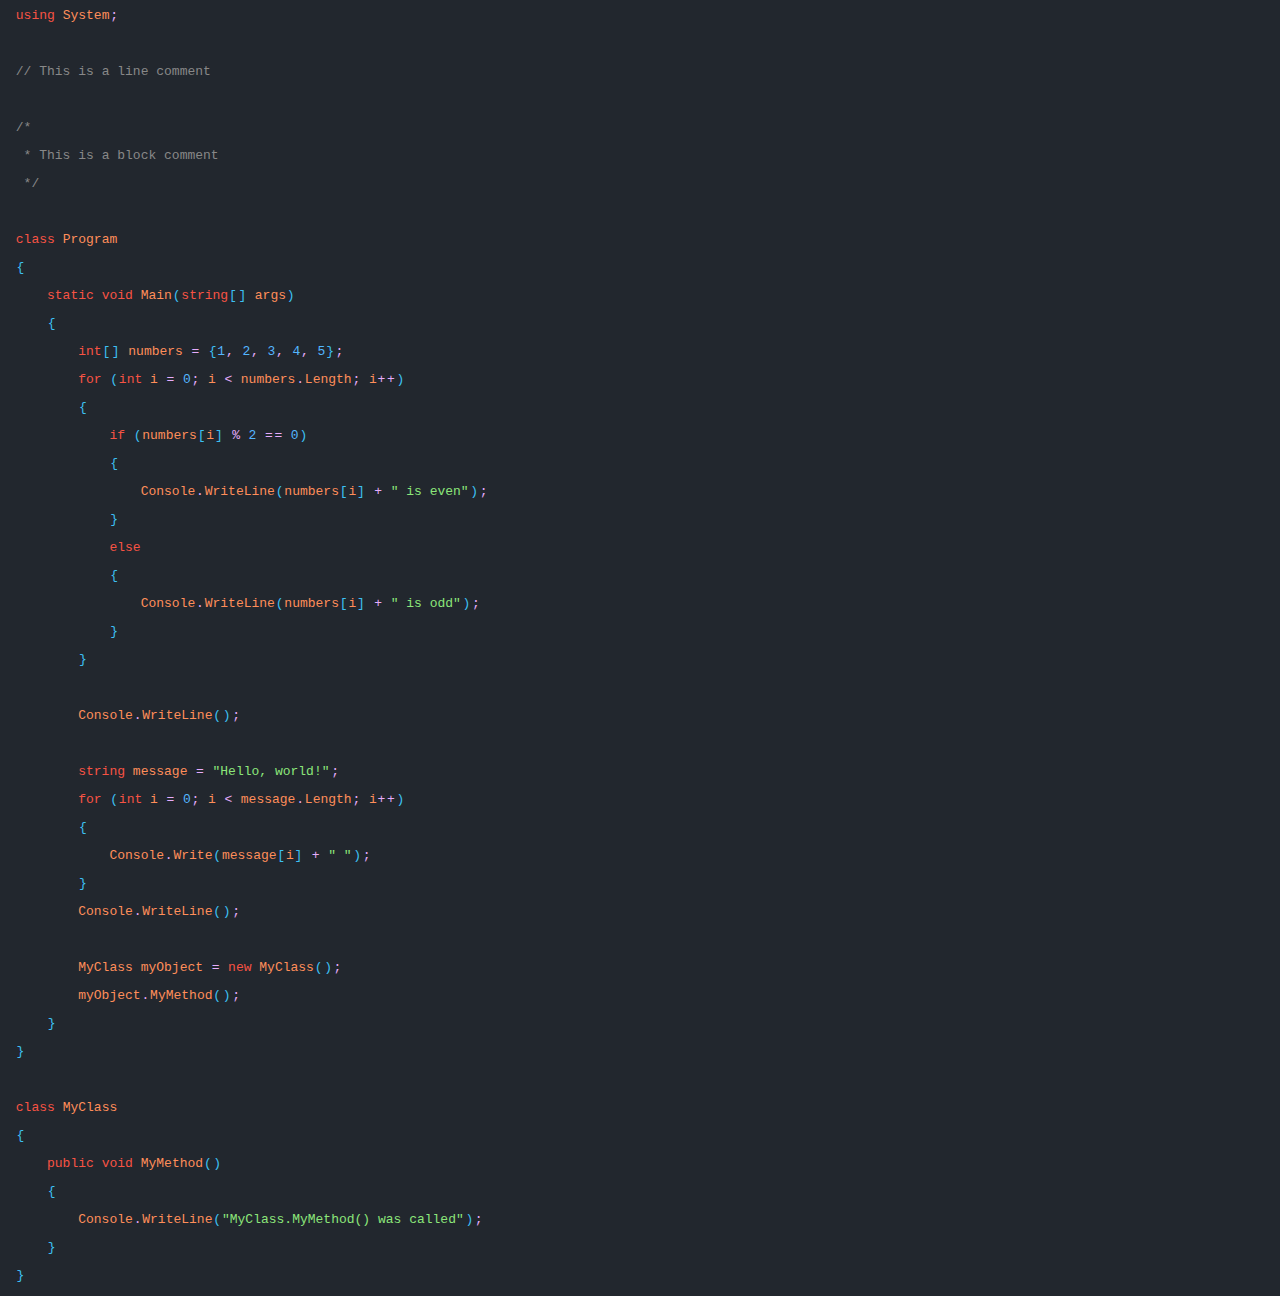
<file: index.html>
<html><head><title>C# Lexer</title><link rel='stylesheet' href='./style.css' type='text/css' /></head><body><pre> <span class="keyword">using</span> <span class="identifier">System</span> <span class="operator">;</span>  </pre>
<pre>  </pre>
<pre> <span class="comment">// This is a line comment</span> </pre>
<pre>  </pre>
<pre><span class="comment"></span> <span class="comment">/*</span> </pre>
<pre><span class="comment"></span> <span class="comment"> * This is a block comment</span> </pre>
<pre><span class="comment"></span> <span class="comment"> */</span> </pre>
<pre>  </pre>
<pre> <span class="keyword">class</span> <span class="identifier">Program</span> </pre>
<pre>  <span class="delimiter">{</span>  </pre>
<pre>     <span class="keyword">static</span> <span class="keyword">void</span> <span class="identifier">Main</span> <span class="delimiter">(</span> <span class="keyword">string</span> <span class="delimiter">[</span>  <span class="delimiter">]</span>  <span class="identifier">args</span> <span class="delimiter">)</span>  </pre>
<pre>      <span class="delimiter">{</span>  </pre>
<pre>         <span class="keyword">int</span> <span class="delimiter">[</span>  <span class="delimiter">]</span>  <span class="identifier">numbers</span>  <span class="operator">=</span>   <span class="delimiter">{</span> <span class="number">1</span> <span class="operator">,</span>  <span class="number">2</span> <span class="operator">,</span>  <span class="number">3</span> <span class="operator">,</span>  <span class="number">4</span> <span class="operator">,</span>  <span class="number">5</span> <span class="delimiter">}</span>  <span class="operator">;</span>  </pre>
<pre>         <span class="keyword">for</span>  <span class="delimiter">(</span> <span class="keyword">int</span> <span class="identifier">i</span>  <span class="operator">=</span>  <span class="number">0</span> <span class="operator">;</span>  <span class="identifier">i</span>  <span class="operator"><</span>  <span class="identifier">numbers</span> <span class="operator">.</span> <span class="identifier">Length</span> <span class="operator">;</span>  <span class="identifier">i</span> <span class="operator">+</span>  <span class="operator">+</span>  <span class="delimiter">)</span>  </pre>
<pre>          <span class="delimiter">{</span>  </pre>
<pre>             <span class="keyword">if</span>  <span class="delimiter">(</span> <span class="identifier">numbers</span> <span class="delimiter">[</span> <span class="identifier">i</span> <span class="delimiter">]</span>   <span class="operator">%</span>  <span class="number">2</span>  <span class="operator">=</span>  <span class="operator">=</span>  <span class="number">0</span> <span class="delimiter">)</span>  </pre>
<pre>              <span class="delimiter">{</span>  </pre>
<pre>                 <span class="identifier">Console</span> <span class="operator">.</span> <span class="identifier">WriteLine</span> <span class="delimiter">(</span> <span class="identifier">numbers</span> <span class="delimiter">[</span> <span class="identifier">i</span> <span class="delimiter">]</span>   <span class="operator">+</span>  <span class="string">" is even"</span>  <span class="delimiter">)</span>  <span class="operator">;</span>  </pre>
<pre>              <span class="delimiter">}</span>  </pre>
<pre>             <span class="keyword">else</span> </pre>
<pre>              <span class="delimiter">{</span>  </pre>
<pre>                 <span class="identifier">Console</span> <span class="operator">.</span> <span class="identifier">WriteLine</span> <span class="delimiter">(</span> <span class="identifier">numbers</span> <span class="delimiter">[</span> <span class="identifier">i</span> <span class="delimiter">]</span>   <span class="operator">+</span>  <span class="string">" is odd"</span>  <span class="delimiter">)</span>  <span class="operator">;</span>  </pre>
<pre>              <span class="delimiter">}</span>  </pre>
<pre>          <span class="delimiter">}</span>  </pre>
<pre>  </pre>
<pre>         <span class="identifier">Console</span> <span class="operator">.</span> <span class="identifier">WriteLine</span> <span class="delimiter">(</span>  <span class="delimiter">)</span>  <span class="operator">;</span>  </pre>
<pre>  </pre>
<pre>         <span class="keyword">string</span> <span class="identifier">message</span>  <span class="operator">=</span>  <span class="string">"Hello, world!"</span>  <span class="operator">;</span>  </pre>
<pre>         <span class="keyword">for</span>  <span class="delimiter">(</span> <span class="keyword">int</span> <span class="identifier">i</span>  <span class="operator">=</span>  <span class="number">0</span> <span class="operator">;</span>  <span class="identifier">i</span>  <span class="operator"><</span>  <span class="identifier">message</span> <span class="operator">.</span> <span class="identifier">Length</span> <span class="operator">;</span>  <span class="identifier">i</span> <span class="operator">+</span>  <span class="operator">+</span>  <span class="delimiter">)</span>  </pre>
<pre>          <span class="delimiter">{</span>  </pre>
<pre>             <span class="identifier">Console</span> <span class="operator">.</span> <span class="identifier">Write</span> <span class="delimiter">(</span> <span class="identifier">message</span> <span class="delimiter">[</span> <span class="identifier">i</span> <span class="delimiter">]</span>   <span class="operator">+</span>  <span class="string">" "</span>  <span class="delimiter">)</span>  <span class="operator">;</span>  </pre>
<pre>          <span class="delimiter">}</span>  </pre>
<pre>         <span class="identifier">Console</span> <span class="operator">.</span> <span class="identifier">WriteLine</span> <span class="delimiter">(</span>  <span class="delimiter">)</span>  <span class="operator">;</span>  </pre>
<pre>  </pre>
<pre>         <span class="identifier">MyClass</span> <span class="identifier">myObject</span>  <span class="operator">=</span>  <span class="keyword">new</span> <span class="identifier">MyClass</span> <span class="delimiter">(</span>  <span class="delimiter">)</span>  <span class="operator">;</span>  </pre>
<pre>         <span class="identifier">myObject</span> <span class="operator">.</span> <span class="identifier">MyMethod</span> <span class="delimiter">(</span>  <span class="delimiter">)</span>  <span class="operator">;</span>  </pre>
<pre>      <span class="delimiter">}</span>  </pre>
<pre>  <span class="delimiter">}</span>  </pre>
<pre>  </pre>
<pre> <span class="keyword">class</span> <span class="identifier">MyClass</span> </pre>
<pre>  <span class="delimiter">{</span>  </pre>
<pre>     <span class="keyword">public</span> <span class="keyword">void</span> <span class="identifier">MyMethod</span> <span class="delimiter">(</span>  <span class="delimiter">)</span>  </pre>
<pre>      <span class="delimiter">{</span>  </pre>
<pre>         <span class="identifier">Console</span> <span class="operator">.</span> <span class="identifier">WriteLine</span> <span class="delimiter">(</span> <span class="string">"MyClass.MyMethod() was called"</span>  <span class="delimiter">)</span>  <span class="operator">;</span>  </pre>
<pre>      <span class="delimiter">}</span>  </pre>
<pre>  <span class="delimiter">}</span>  </pre>
</body></html>
</file>
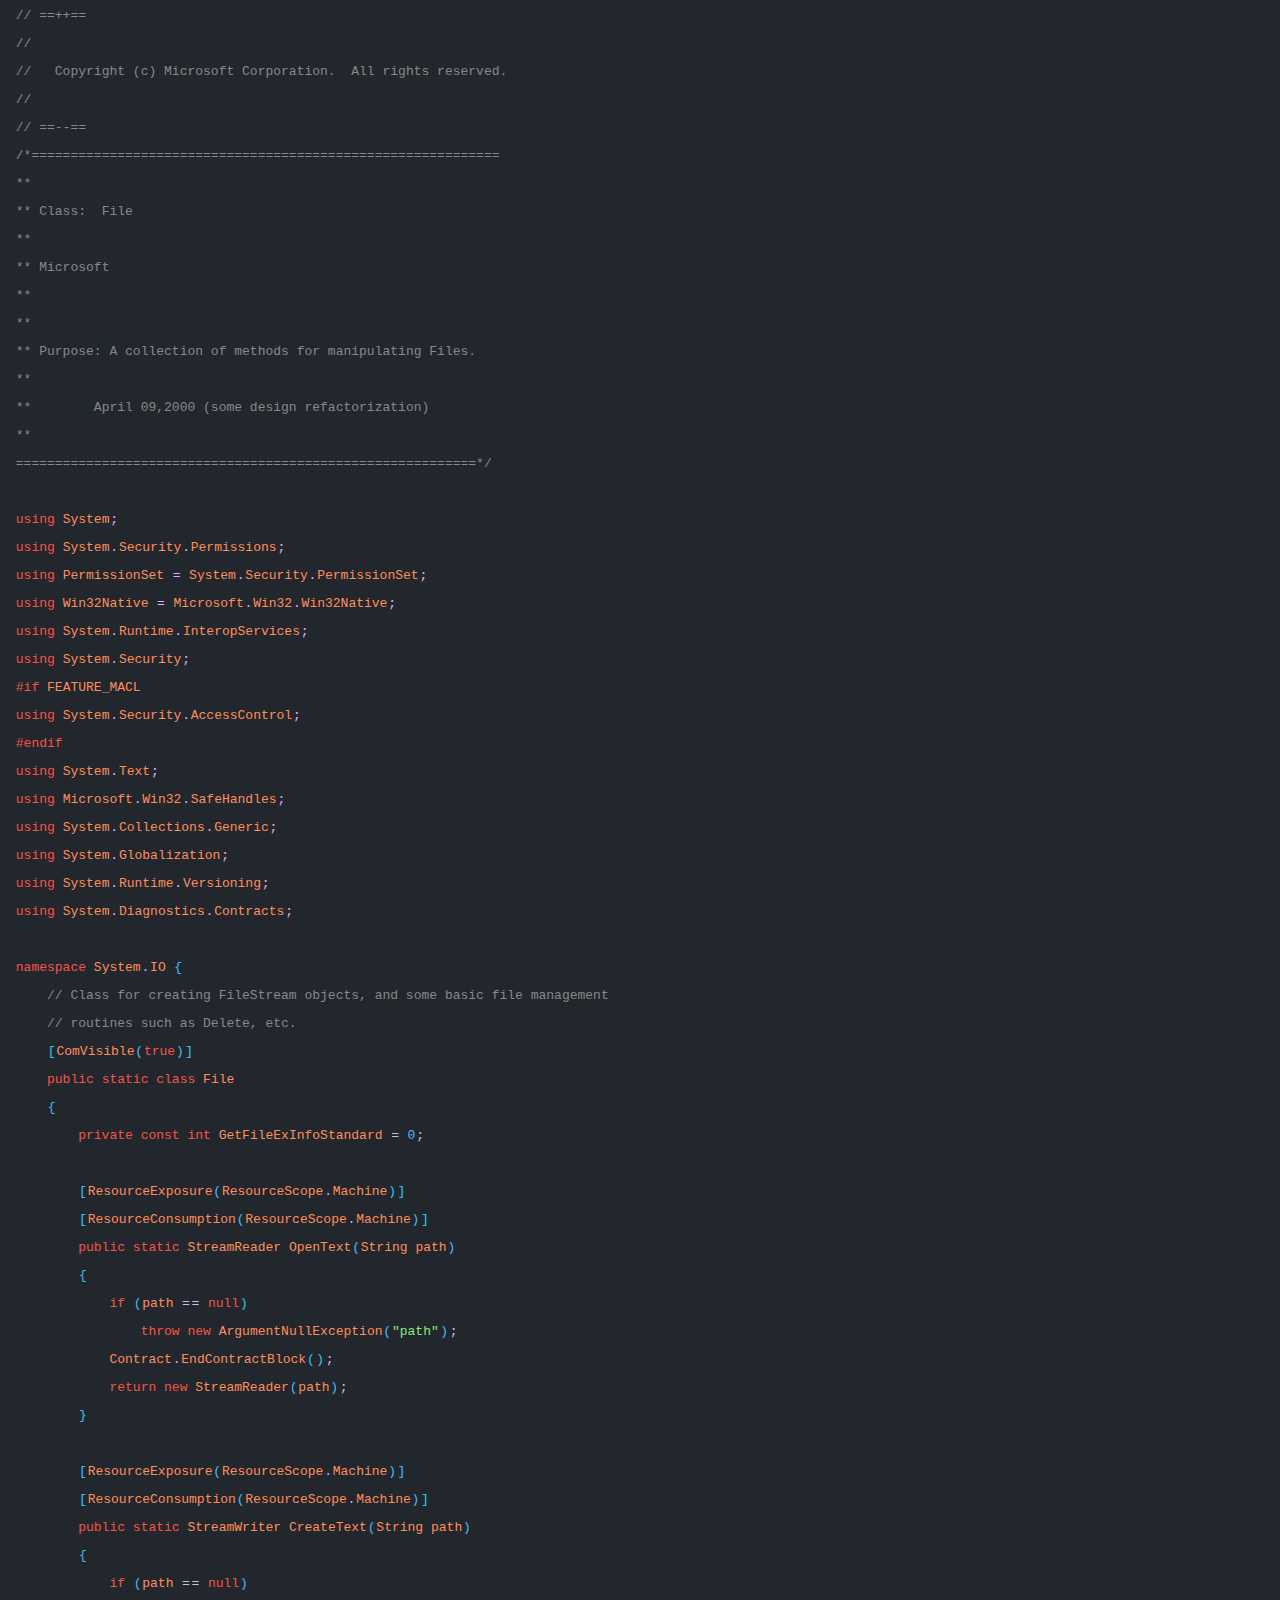
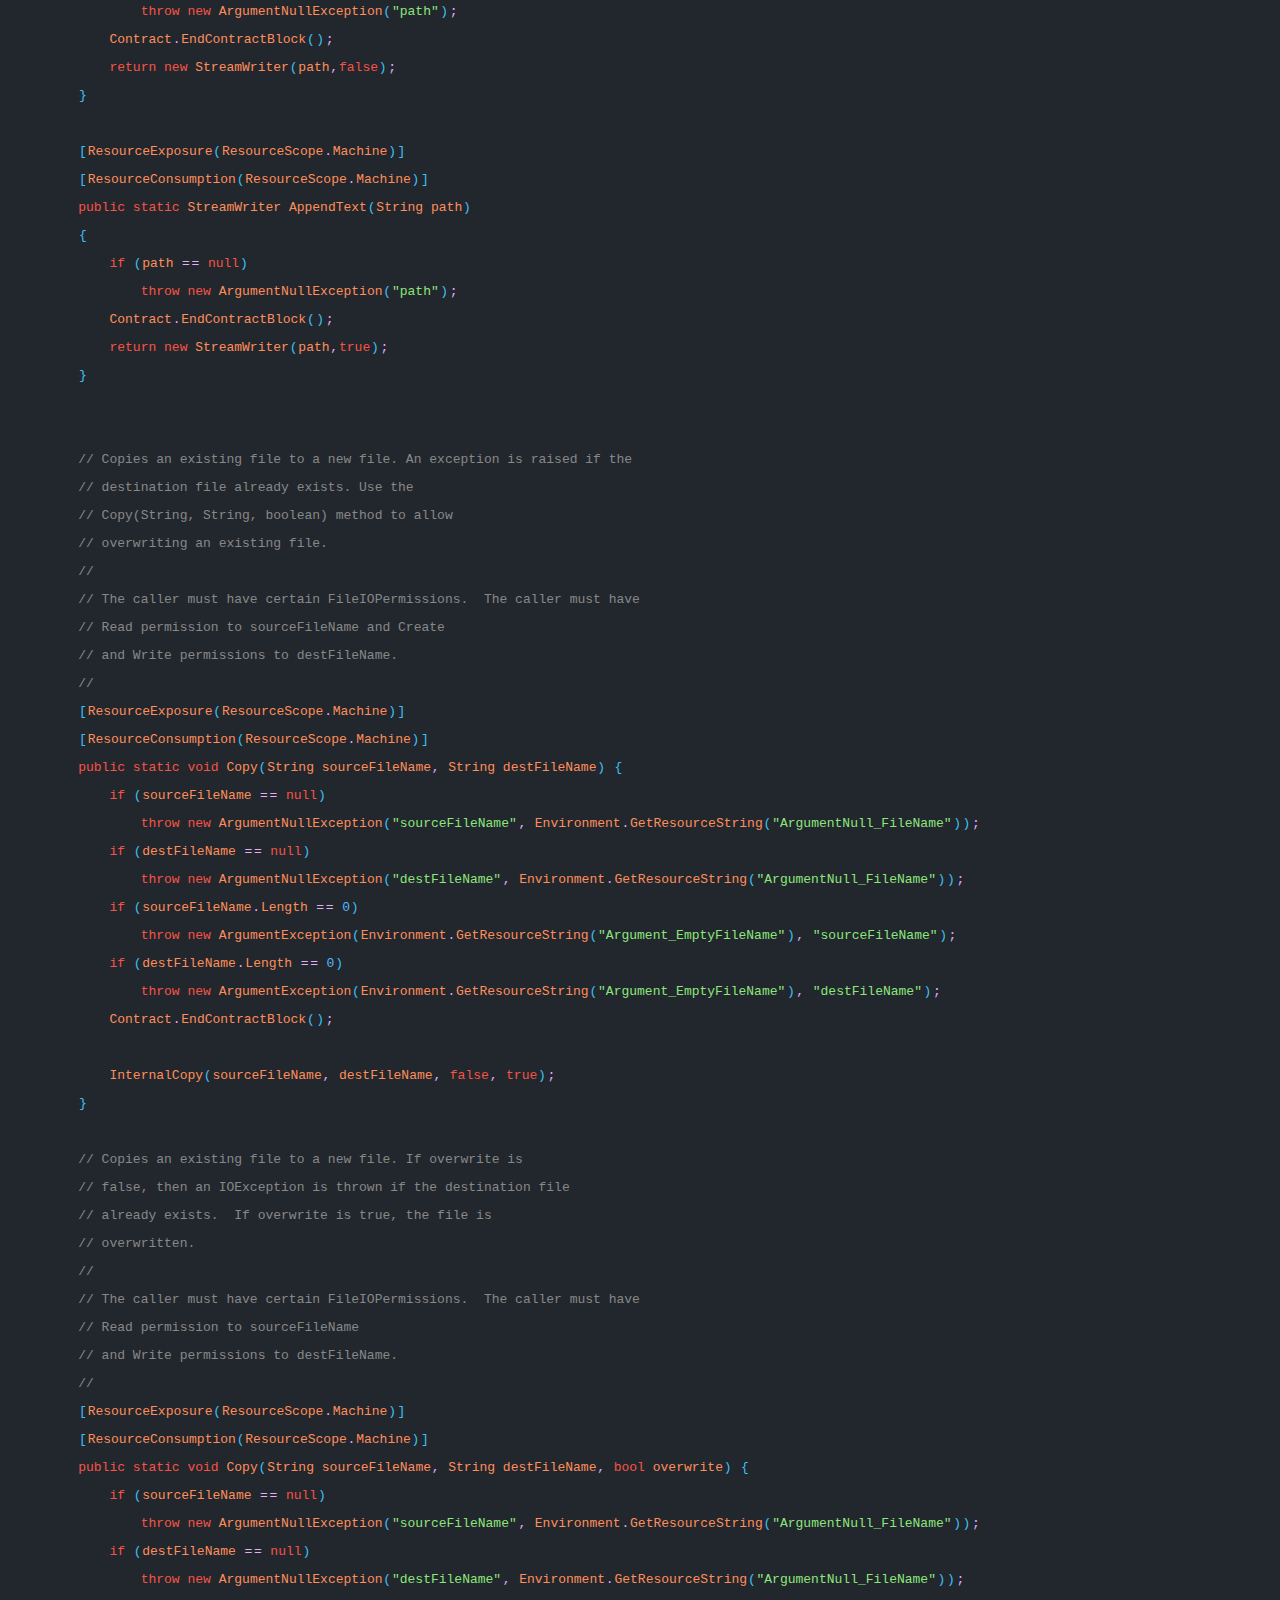
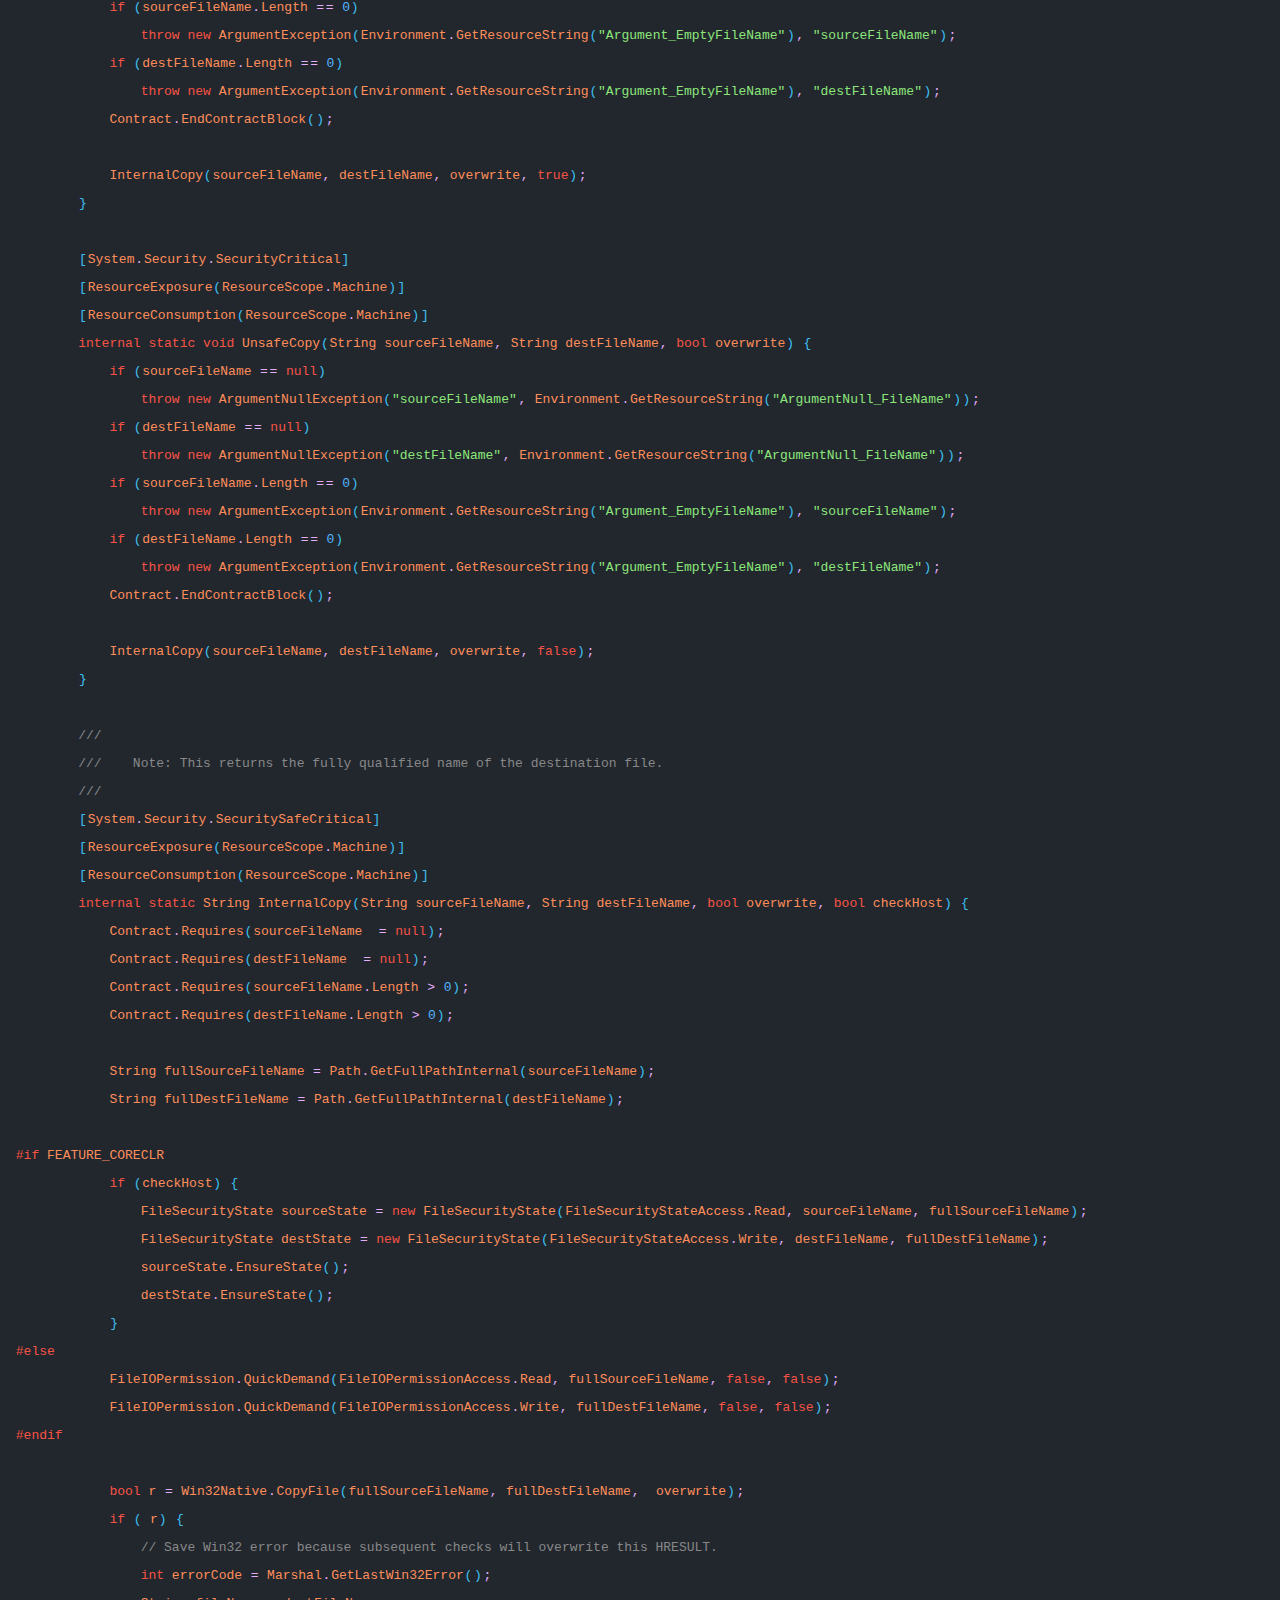
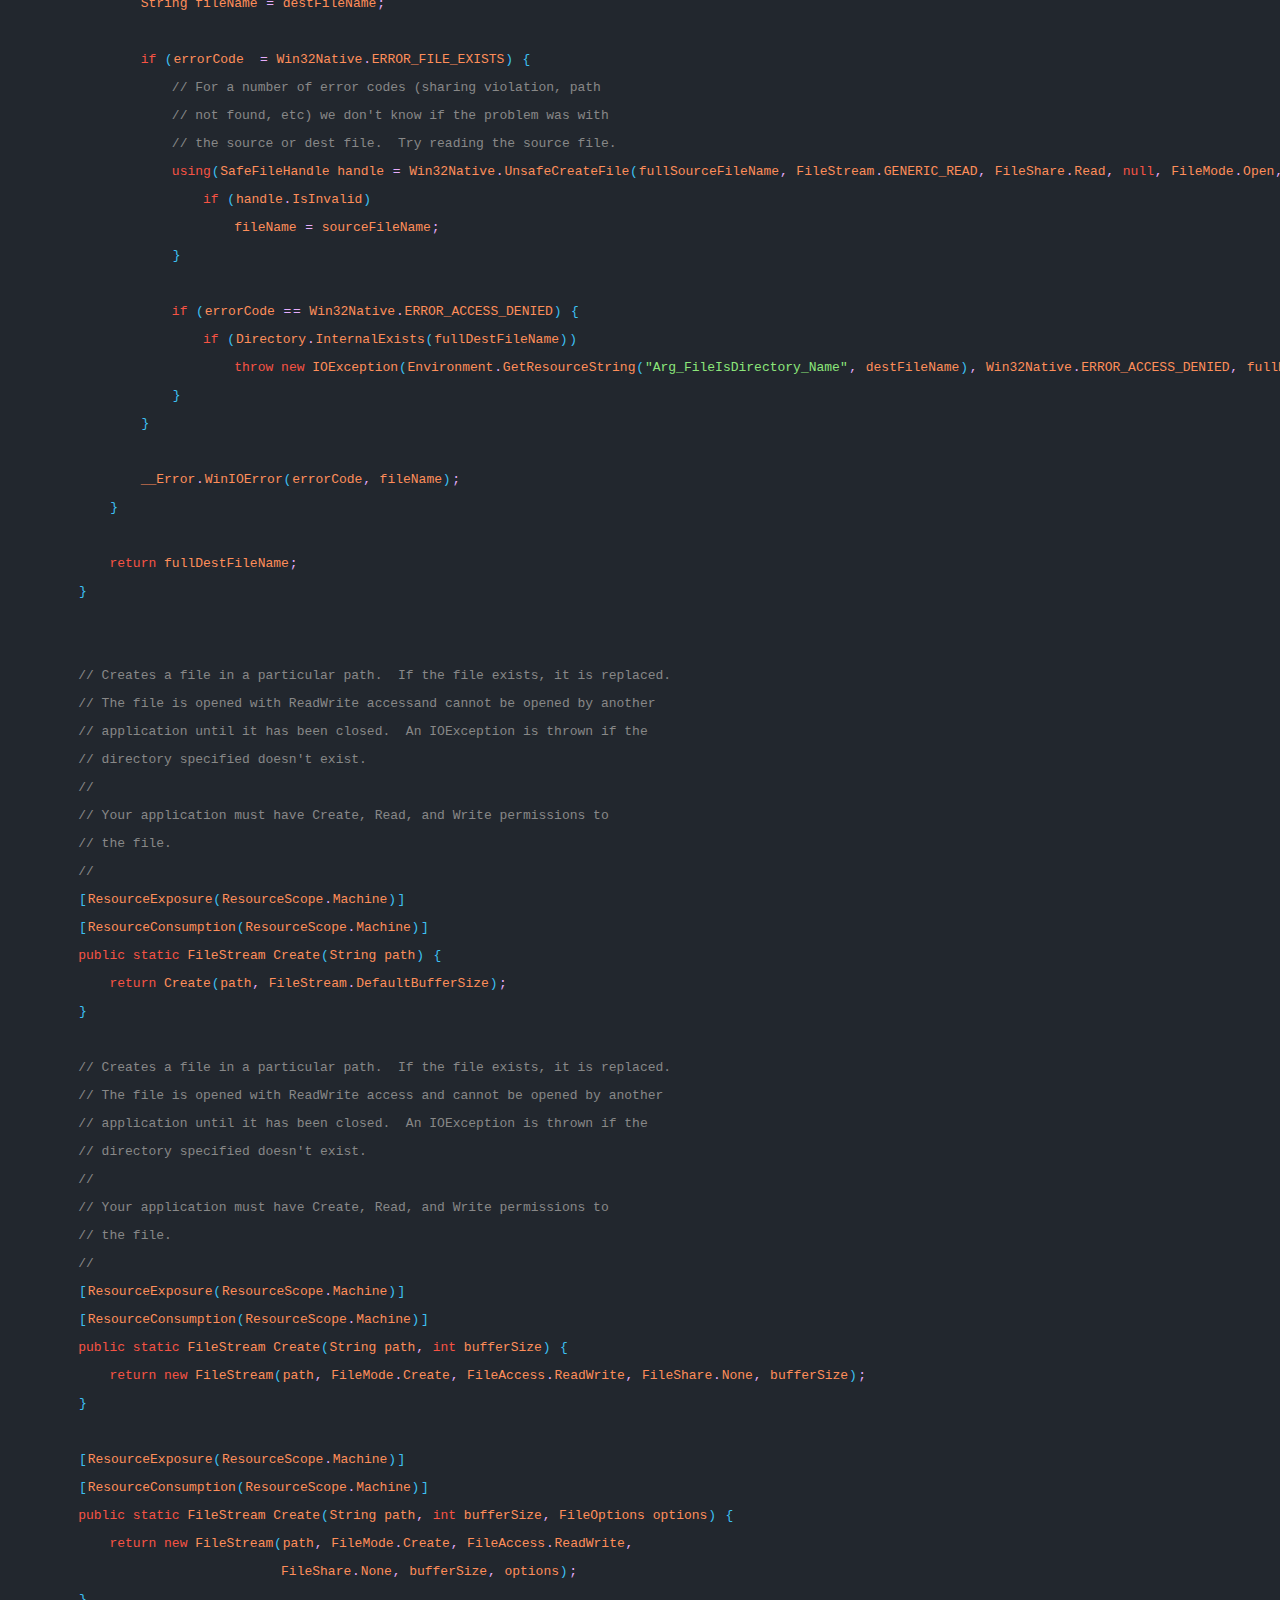
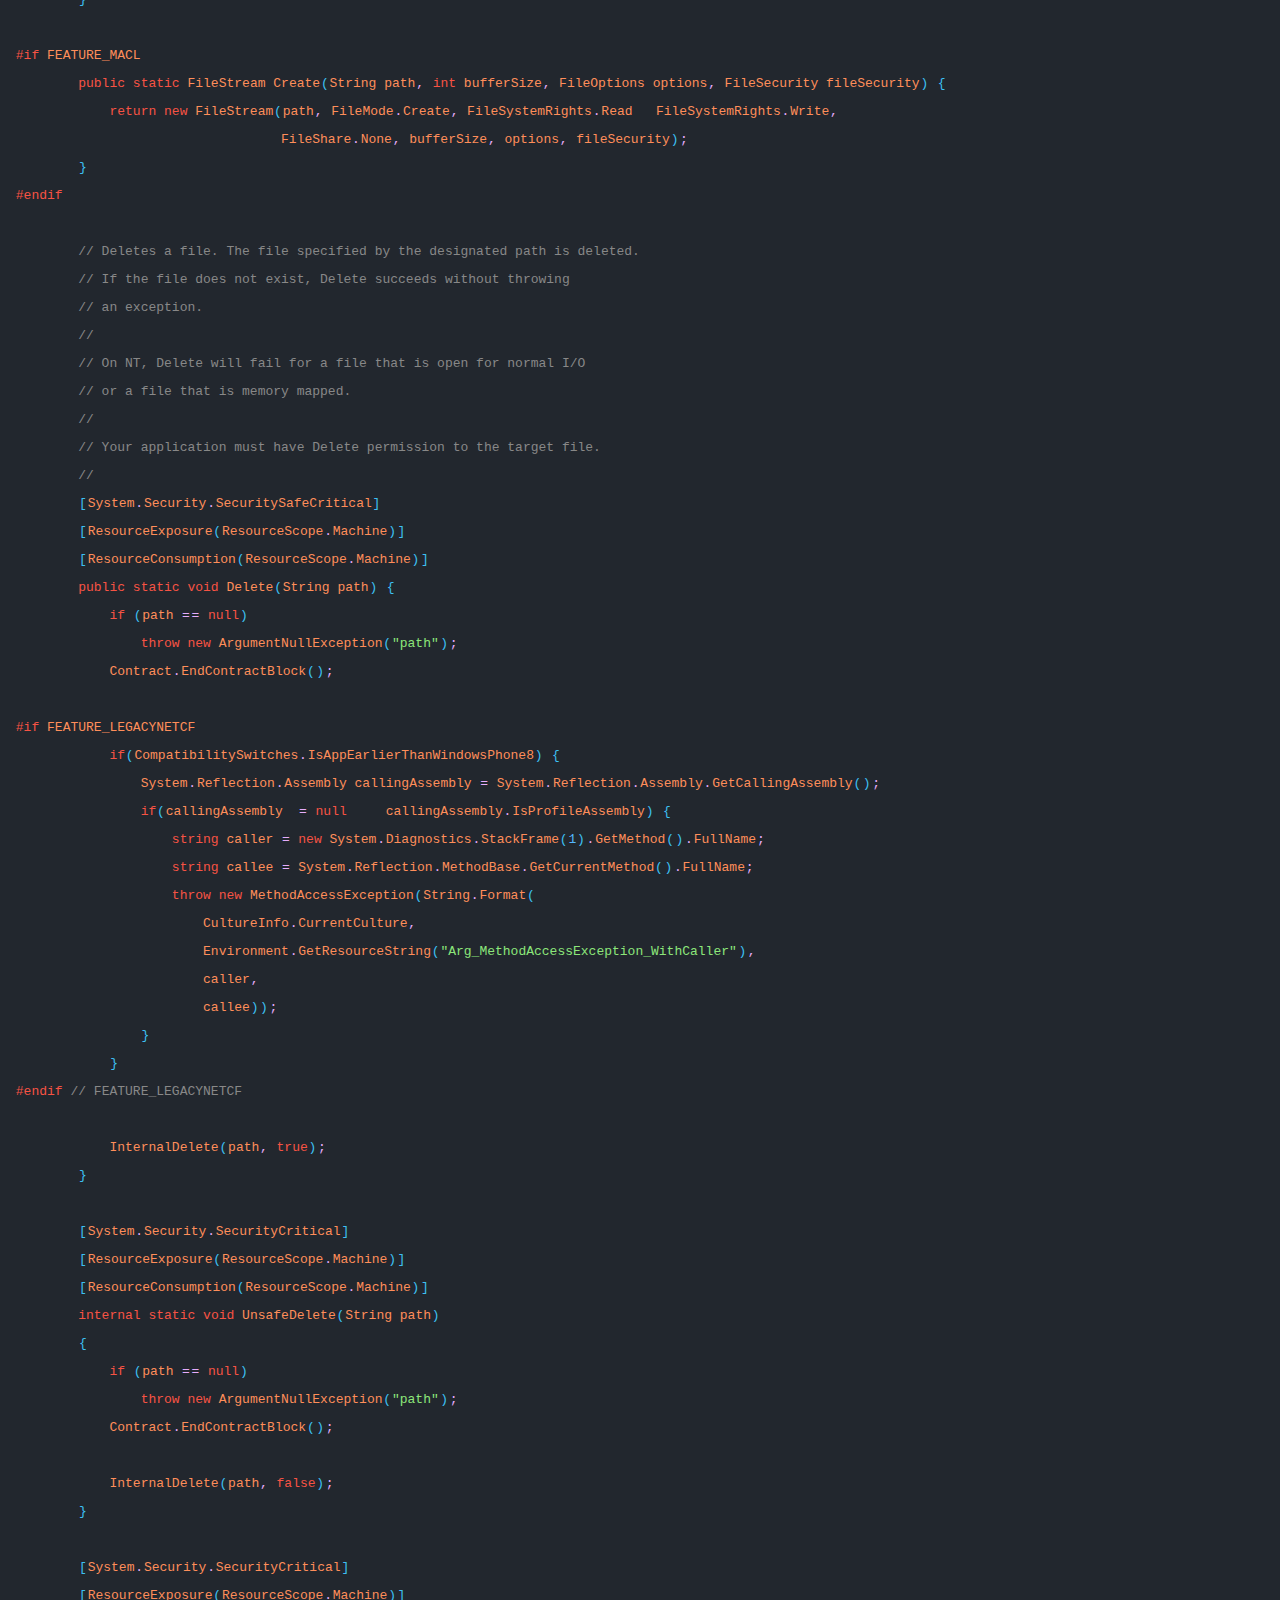
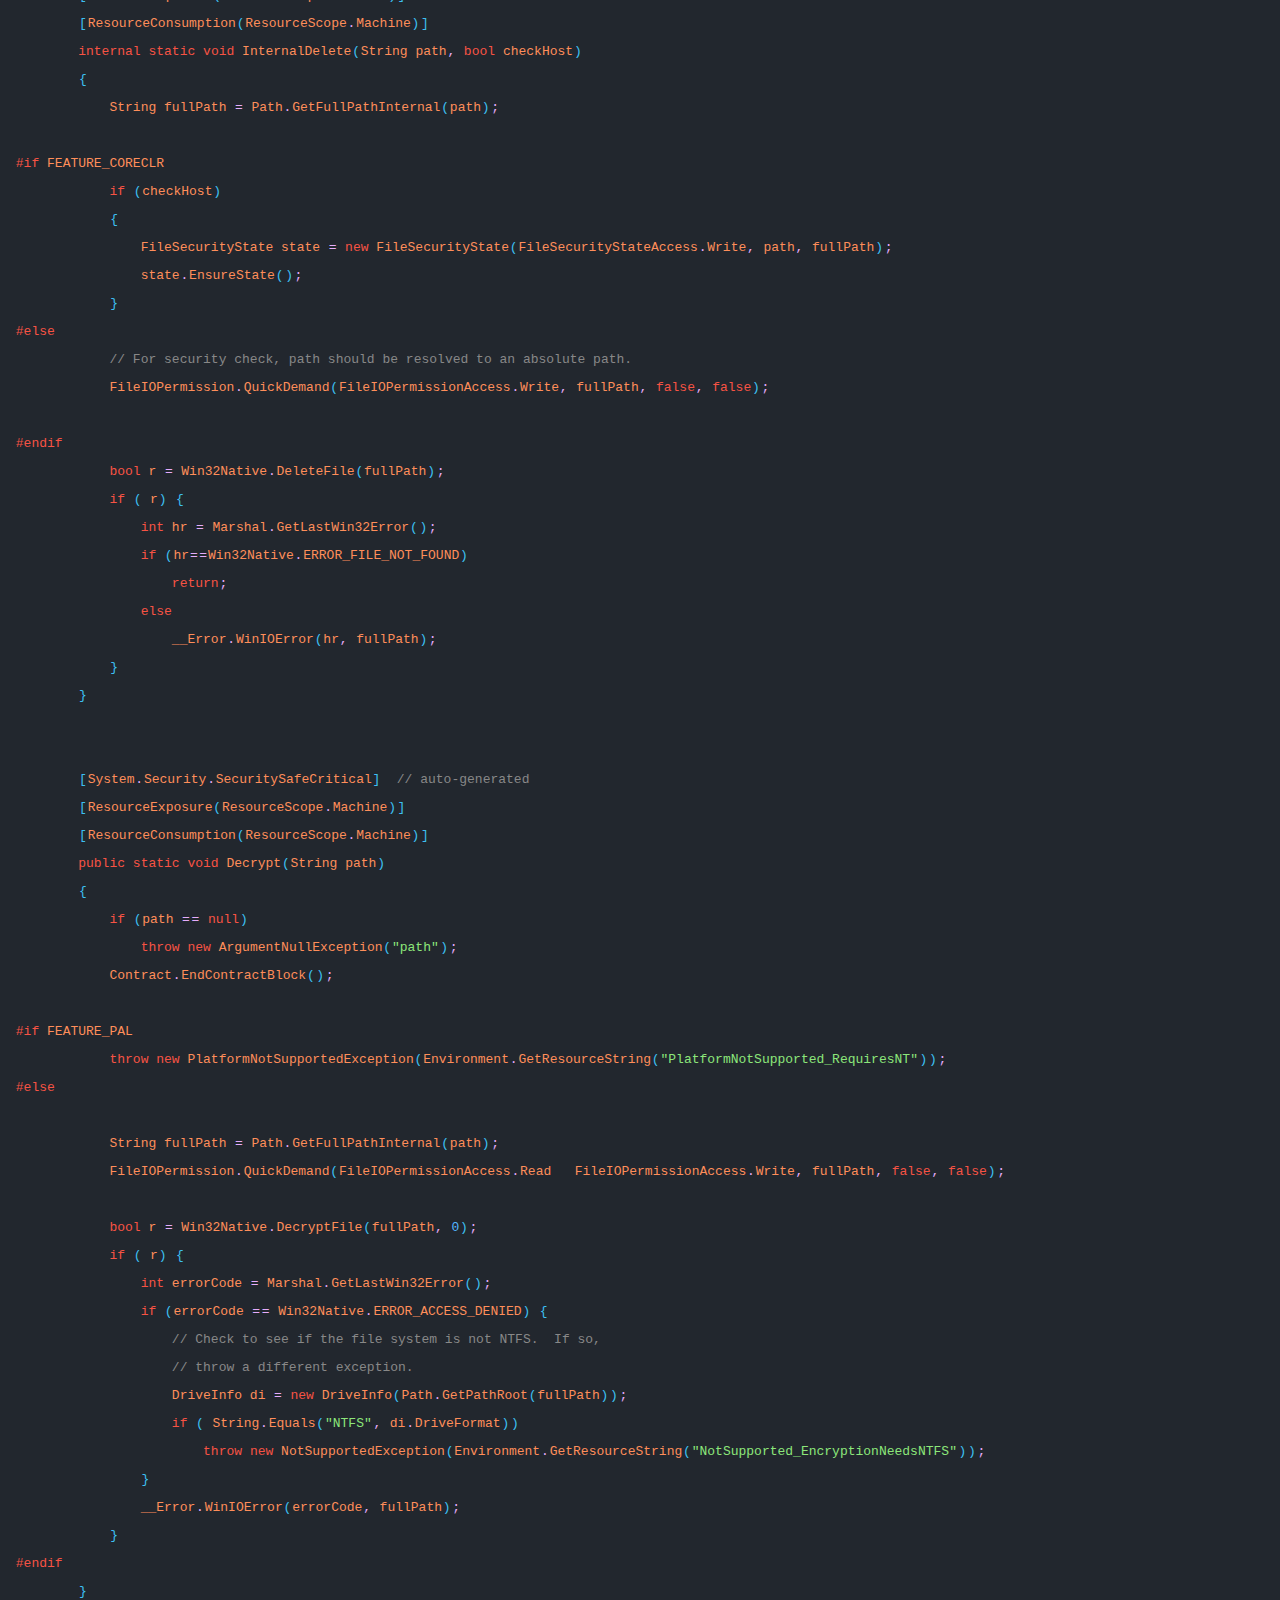
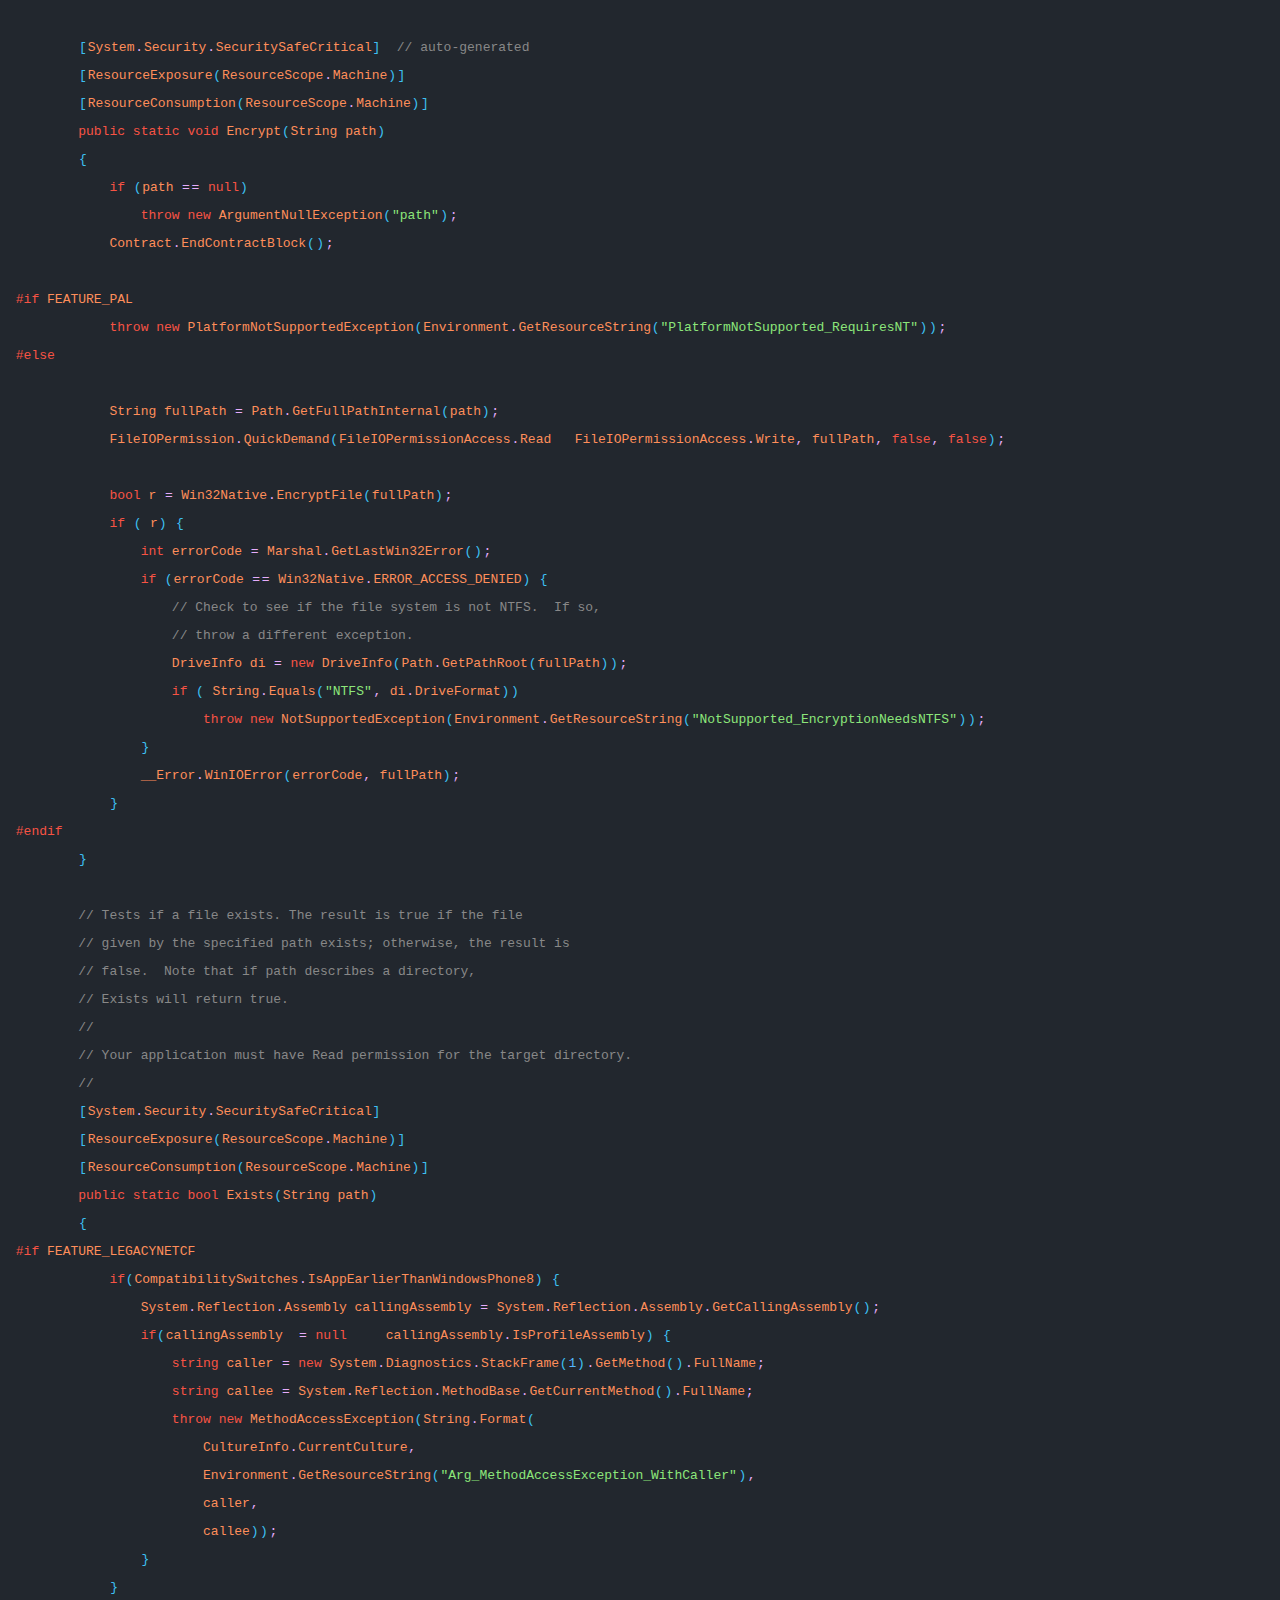
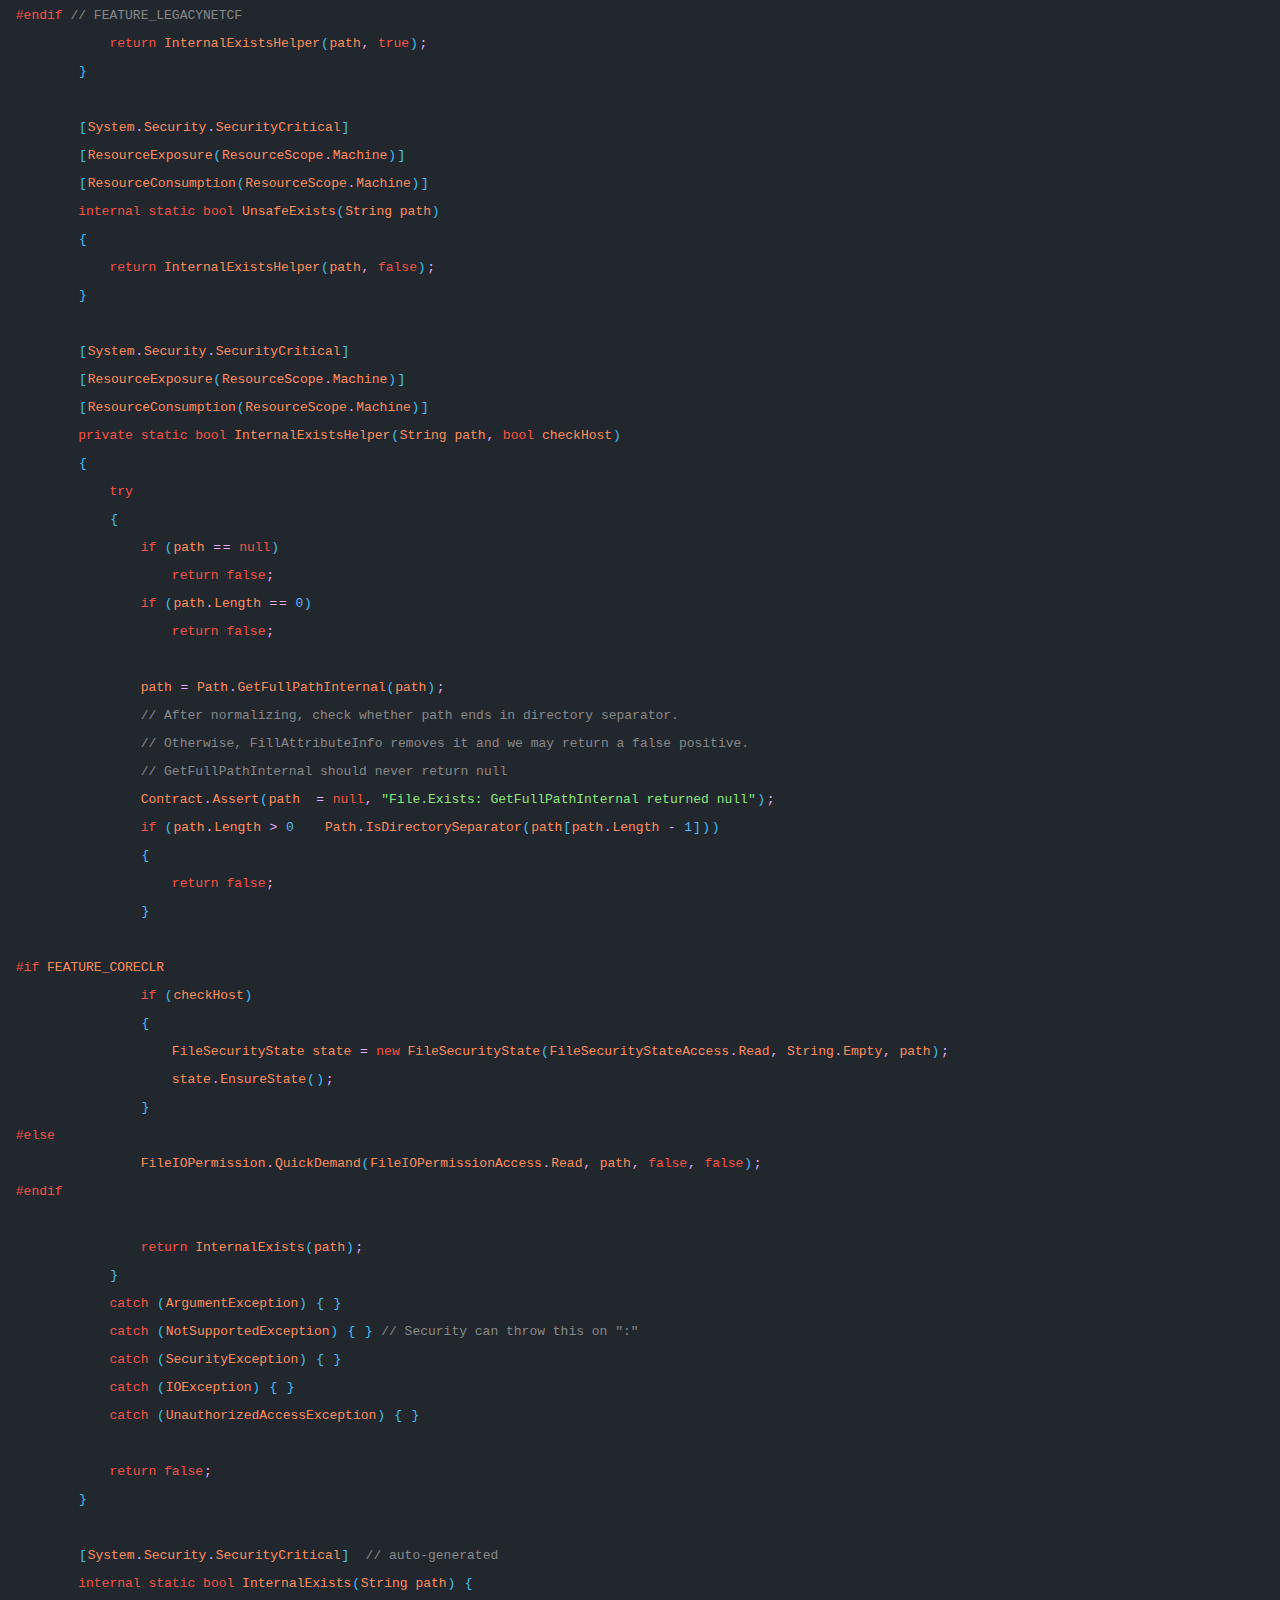
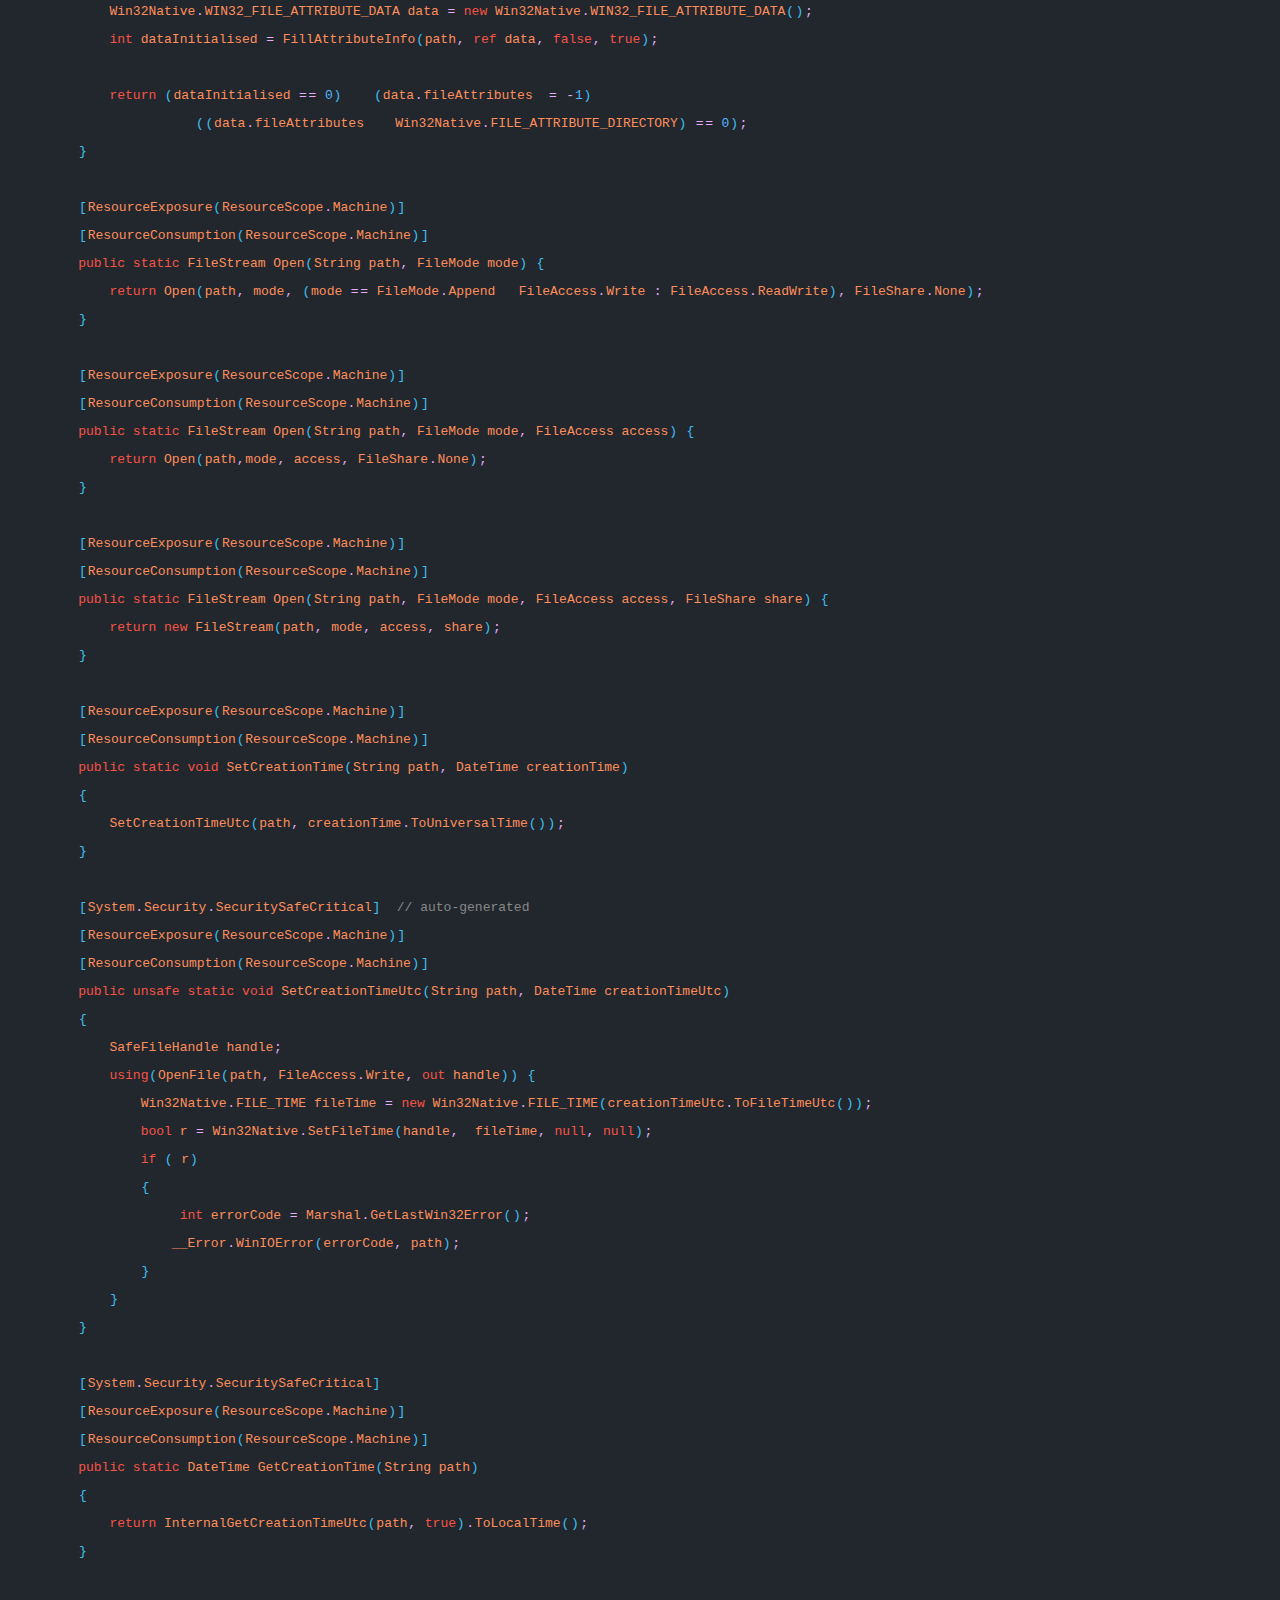
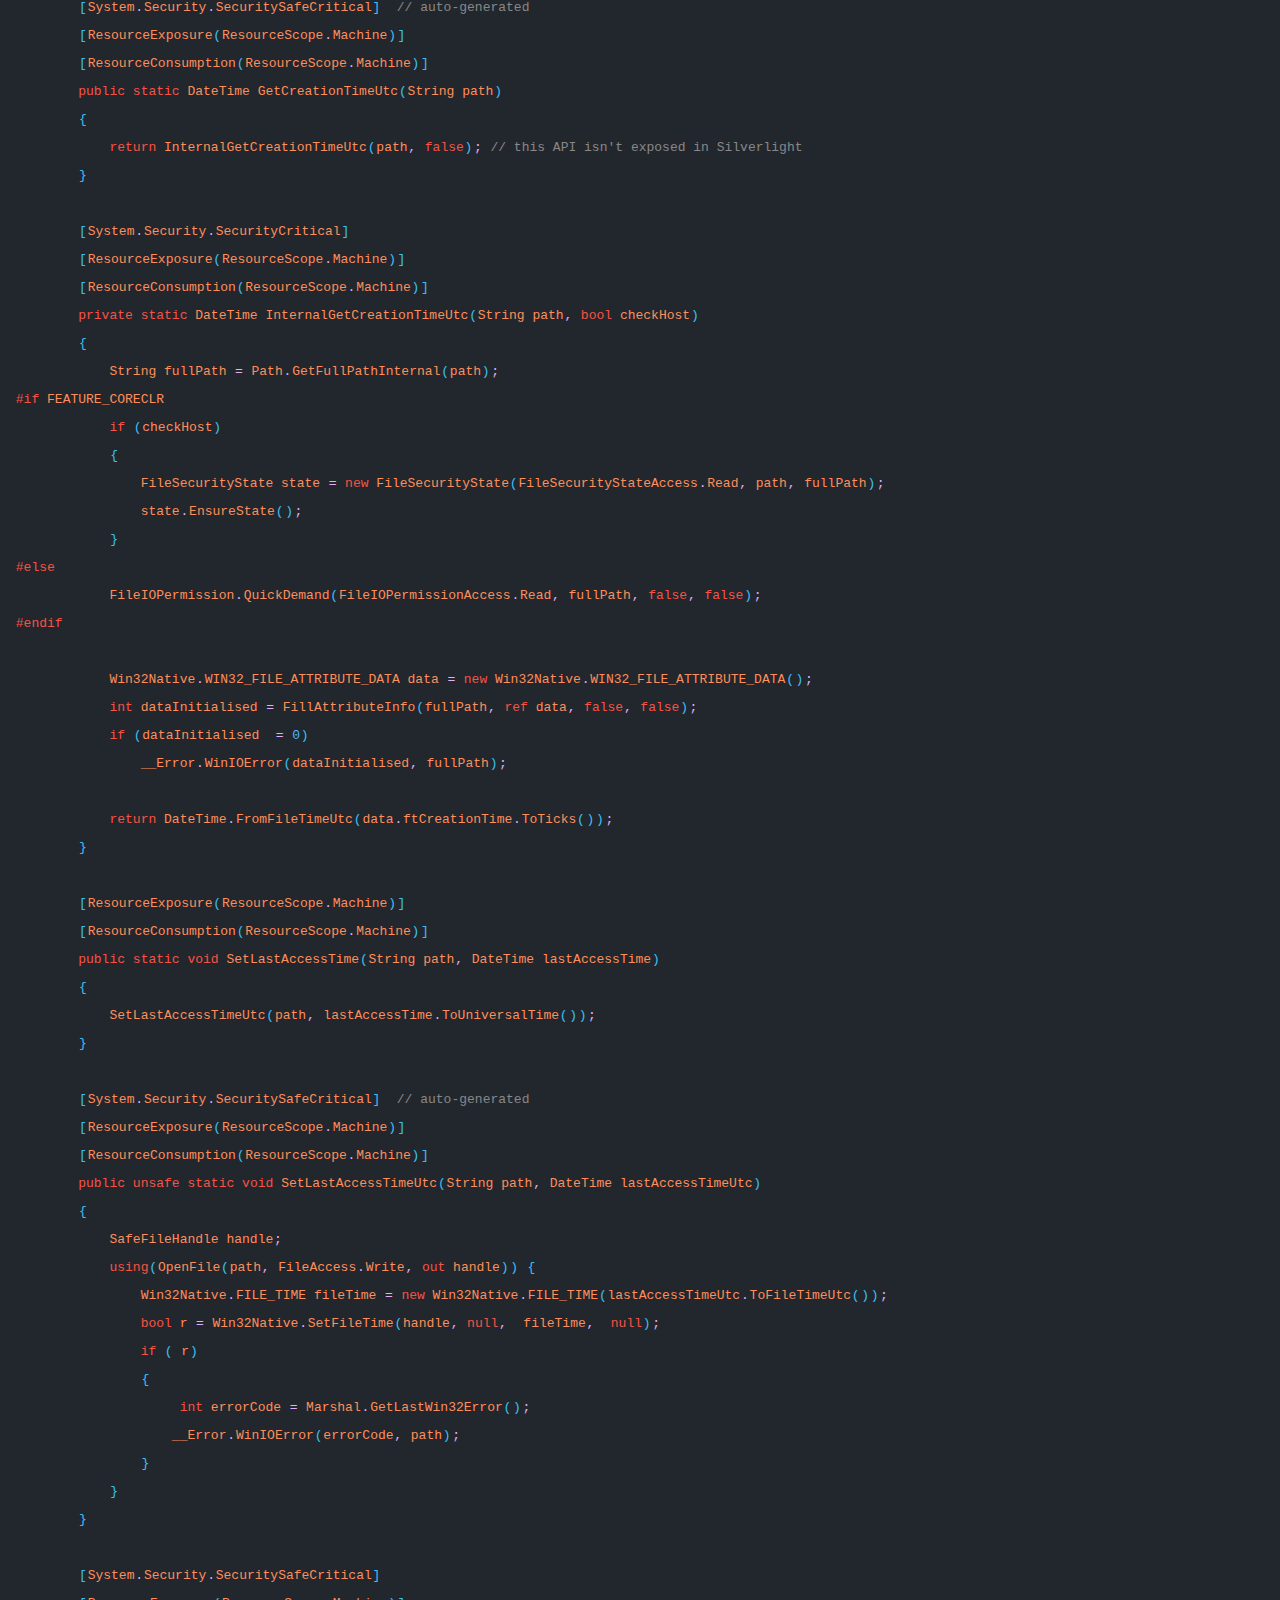
<file: test.html>
<html><head><title>C# Lexer</title><link rel='stylesheet' href='./style.css' type='text/css' /></head><body><pre> <span class="comment">// ==++==</span> </pre>
<pre> <span class="comment">// </span> </pre>
<pre> <span class="comment">//   Copyright (c) Microsoft Corporation.  All rights reserved.</span> </pre>
<pre> <span class="comment">// </span> </pre>
<pre> <span class="comment">// ==--==</span> </pre>
<pre><span class="comment"></span> <span class="comment">/*============================================================</span> </pre>
<pre><span class="comment"></span> <span class="comment">**</span> </pre>
<pre><span class="comment"></span> <span class="comment">** Class:  File</span> </pre>
<pre><span class="comment"></span> <span class="comment">** </span> </pre>
<pre><span class="comment"></span> <span class="comment">** <OWNER>Microsoft</OWNER></span> </pre>
<pre><span class="comment"></span> <span class="comment">**</span> </pre>
<pre><span class="comment"></span> <span class="comment">**</span> </pre>
<pre><span class="comment"></span> <span class="comment">** Purpose: A collection of methods for manipulating Files.</span> </pre>
<pre><span class="comment"></span> <span class="comment">**</span> </pre>
<pre><span class="comment"></span> <span class="comment">**        April 09,2000 (some design refactorization)</span> </pre>
<pre><span class="comment"></span> <span class="comment">**</span> </pre>
<pre><span class="comment"></span> <span class="comment">===========================================================*/</span> </pre>
<pre>  </pre>
<pre> <span class="keyword">using</span> <span class="identifier">System</span> <span class="operator">;</span>  </pre>
<pre> <span class="keyword">using</span> <span class="identifier">System</span> <span class="operator">.</span> <span class="identifier">Security</span> <span class="operator">.</span> <span class="identifier">Permissions</span> <span class="operator">;</span>  </pre>
<pre> <span class="keyword">using</span> <span class="identifier">PermissionSet</span>  <span class="operator">=</span>  <span class="identifier">System</span> <span class="operator">.</span> <span class="identifier">Security</span> <span class="operator">.</span> <span class="identifier">PermissionSet</span> <span class="operator">;</span>  </pre>
<pre> <span class="keyword">using</span> <span class="identifier">Win32Native</span>  <span class="operator">=</span>  <span class="identifier">Microsoft</span> <span class="operator">.</span> <span class="identifier">Win32</span> <span class="operator">.</span> <span class="identifier">Win32Native</span> <span class="operator">;</span>  </pre>
<pre> <span class="keyword">using</span> <span class="identifier">System</span> <span class="operator">.</span> <span class="identifier">Runtime</span> <span class="operator">.</span> <span class="identifier">InteropServices</span> <span class="operator">;</span>  </pre>
<pre> <span class="keyword">using</span> <span class="identifier">System</span> <span class="operator">.</span> <span class="identifier">Security</span> <span class="operator">;</span>  </pre>
<pre> <span class="keyword">#if</span> <span class="identifier">FEATURE_MACL</span> </pre>
<pre> <span class="keyword">using</span> <span class="identifier">System</span> <span class="operator">.</span> <span class="identifier">Security</span> <span class="operator">.</span> <span class="identifier">AccessControl</span> <span class="operator">;</span>  </pre>
<pre> <span class="keyword">#endif</span> </pre>
<pre> <span class="keyword">using</span> <span class="identifier">System</span> <span class="operator">.</span> <span class="identifier">Text</span> <span class="operator">;</span>  </pre>
<pre> <span class="keyword">using</span> <span class="identifier">Microsoft</span> <span class="operator">.</span> <span class="identifier">Win32</span> <span class="operator">.</span> <span class="identifier">SafeHandles</span> <span class="operator">;</span>  </pre>
<pre> <span class="keyword">using</span> <span class="identifier">System</span> <span class="operator">.</span> <span class="identifier">Collections</span> <span class="operator">.</span> <span class="identifier">Generic</span> <span class="operator">;</span>  </pre>
<pre> <span class="keyword">using</span> <span class="identifier">System</span> <span class="operator">.</span> <span class="identifier">Globalization</span> <span class="operator">;</span>  </pre>
<pre> <span class="keyword">using</span> <span class="identifier">System</span> <span class="operator">.</span> <span class="identifier">Runtime</span> <span class="operator">.</span> <span class="identifier">Versioning</span> <span class="operator">;</span>  </pre>
<pre> <span class="keyword">using</span> <span class="identifier">System</span> <span class="operator">.</span> <span class="identifier">Diagnostics</span> <span class="operator">.</span> <span class="identifier">Contracts</span> <span class="operator">;</span>  </pre>
<pre>      </pre>
<pre> <span class="keyword">namespace</span> <span class="identifier">System</span> <span class="operator">.</span> <span class="identifier">IO</span>  <span class="delimiter">{</span>      </pre>
<pre>     <span class="comment">// Class for creating FileStream objects, and some basic file management</span> </pre>
<pre>     <span class="comment">// routines such as Delete, etc.</span> </pre>
<pre>      <span class="delimiter">[</span> <span class="identifier">ComVisible</span> <span class="delimiter">(</span> <span class="keyword">true</span> <span class="delimiter">)</span>  <span class="delimiter">]</span>  </pre>
<pre>     <span class="keyword">public</span> <span class="keyword">static</span> <span class="keyword">class</span> <span class="identifier">File</span> </pre>
<pre>      <span class="delimiter">{</span>  </pre>
<pre>         <span class="keyword">private</span> <span class="keyword">const</span> <span class="keyword">int</span> <span class="identifier">GetFileExInfoStandard</span>  <span class="operator">=</span>  <span class="number">0</span> <span class="operator">;</span>  </pre>
<pre>  </pre>
<pre>          <span class="delimiter">[</span> <span class="identifier">ResourceExposure</span> <span class="delimiter">(</span> <span class="identifier">ResourceScope</span> <span class="operator">.</span> <span class="identifier">Machine</span> <span class="delimiter">)</span>  <span class="delimiter">]</span>  </pre>
<pre>          <span class="delimiter">[</span> <span class="identifier">ResourceConsumption</span> <span class="delimiter">(</span> <span class="identifier">ResourceScope</span> <span class="operator">.</span> <span class="identifier">Machine</span> <span class="delimiter">)</span>  <span class="delimiter">]</span>  </pre>
<pre>         <span class="keyword">public</span> <span class="keyword">static</span> <span class="identifier">StreamReader</span> <span class="identifier">OpenText</span> <span class="delimiter">(</span> <span class="identifier">String</span> <span class="identifier">path</span> <span class="delimiter">)</span>  </pre>
<pre>          <span class="delimiter">{</span>  </pre>
<pre>             <span class="keyword">if</span>  <span class="delimiter">(</span> <span class="identifier">path</span>  <span class="operator">=</span>  <span class="operator">=</span>  <span class="keyword">null</span> <span class="delimiter">)</span>  </pre>
<pre>                 <span class="keyword">throw</span> <span class="keyword">new</span> <span class="identifier">ArgumentNullException</span> <span class="delimiter">(</span> <span class="string">"path"</span>  <span class="delimiter">)</span>  <span class="operator">;</span>  </pre>
<pre>             <span class="identifier">Contract</span> <span class="operator">.</span> <span class="identifier">EndContractBlock</span> <span class="delimiter">(</span>  <span class="delimiter">)</span>  <span class="operator">;</span>  </pre>
<pre>             <span class="keyword">return</span> <span class="keyword">new</span> <span class="identifier">StreamReader</span> <span class="delimiter">(</span> <span class="identifier">path</span> <span class="delimiter">)</span>  <span class="operator">;</span>  </pre>
<pre>          <span class="delimiter">}</span>  </pre>
<pre>  </pre>
<pre>          <span class="delimiter">[</span> <span class="identifier">ResourceExposure</span> <span class="delimiter">(</span> <span class="identifier">ResourceScope</span> <span class="operator">.</span> <span class="identifier">Machine</span> <span class="delimiter">)</span>  <span class="delimiter">]</span>  </pre>
<pre>          <span class="delimiter">[</span> <span class="identifier">ResourceConsumption</span> <span class="delimiter">(</span> <span class="identifier">ResourceScope</span> <span class="operator">.</span> <span class="identifier">Machine</span> <span class="delimiter">)</span>  <span class="delimiter">]</span>  </pre>
<pre>         <span class="keyword">public</span> <span class="keyword">static</span> <span class="identifier">StreamWriter</span> <span class="identifier">CreateText</span> <span class="delimiter">(</span> <span class="identifier">String</span> <span class="identifier">path</span> <span class="delimiter">)</span>  </pre>
<pre>          <span class="delimiter">{</span>  </pre>
<pre>             <span class="keyword">if</span>  <span class="delimiter">(</span> <span class="identifier">path</span>  <span class="operator">=</span>  <span class="operator">=</span>  <span class="keyword">null</span> <span class="delimiter">)</span>  </pre>
<pre>                 <span class="keyword">throw</span> <span class="keyword">new</span> <span class="identifier">ArgumentNullException</span> <span class="delimiter">(</span> <span class="string">"path"</span>  <span class="delimiter">)</span>  <span class="operator">;</span>  </pre>
<pre>             <span class="identifier">Contract</span> <span class="operator">.</span> <span class="identifier">EndContractBlock</span> <span class="delimiter">(</span>  <span class="delimiter">)</span>  <span class="operator">;</span>  </pre>
<pre>             <span class="keyword">return</span> <span class="keyword">new</span> <span class="identifier">StreamWriter</span> <span class="delimiter">(</span> <span class="identifier">path</span> <span class="operator">,</span> <span class="keyword">false</span> <span class="delimiter">)</span>  <span class="operator">;</span>  </pre>
<pre>          <span class="delimiter">}</span>  </pre>
<pre>  </pre>
<pre>          <span class="delimiter">[</span> <span class="identifier">ResourceExposure</span> <span class="delimiter">(</span> <span class="identifier">ResourceScope</span> <span class="operator">.</span> <span class="identifier">Machine</span> <span class="delimiter">)</span>  <span class="delimiter">]</span>  </pre>
<pre>          <span class="delimiter">[</span> <span class="identifier">ResourceConsumption</span> <span class="delimiter">(</span> <span class="identifier">ResourceScope</span> <span class="operator">.</span> <span class="identifier">Machine</span> <span class="delimiter">)</span>  <span class="delimiter">]</span>  </pre>
<pre>         <span class="keyword">public</span> <span class="keyword">static</span> <span class="identifier">StreamWriter</span> <span class="identifier">AppendText</span> <span class="delimiter">(</span> <span class="identifier">String</span> <span class="identifier">path</span> <span class="delimiter">)</span>  </pre>
<pre>          <span class="delimiter">{</span>  </pre>
<pre>             <span class="keyword">if</span>  <span class="delimiter">(</span> <span class="identifier">path</span>  <span class="operator">=</span>  <span class="operator">=</span>  <span class="keyword">null</span> <span class="delimiter">)</span>  </pre>
<pre>                 <span class="keyword">throw</span> <span class="keyword">new</span> <span class="identifier">ArgumentNullException</span> <span class="delimiter">(</span> <span class="string">"path"</span>  <span class="delimiter">)</span>  <span class="operator">;</span>  </pre>
<pre>             <span class="identifier">Contract</span> <span class="operator">.</span> <span class="identifier">EndContractBlock</span> <span class="delimiter">(</span>  <span class="delimiter">)</span>  <span class="operator">;</span>  </pre>
<pre>             <span class="keyword">return</span> <span class="keyword">new</span> <span class="identifier">StreamWriter</span> <span class="delimiter">(</span> <span class="identifier">path</span> <span class="operator">,</span> <span class="keyword">true</span> <span class="delimiter">)</span>  <span class="operator">;</span>  </pre>
<pre>          <span class="delimiter">}</span>  </pre>
<pre>  </pre>
<pre>  </pre>
<pre>         <span class="comment">// Copies an existing file to a new file. An exception is raised if the</span> </pre>
<pre>         <span class="comment">// destination file already exists. Use the </span> </pre>
<pre>         <span class="comment">// Copy(String, String, boolean) method to allow </span> </pre>
<pre>         <span class="comment">// overwriting an existing file.</span> </pre>
<pre>         <span class="comment">//</span> </pre>
<pre>         <span class="comment">// The caller must have certain FileIOPermissions.  The caller must have</span> </pre>
<pre>         <span class="comment">// Read permission to sourceFileName and Create</span> </pre>
<pre>         <span class="comment">// and Write permissions to destFileName.</span> </pre>
<pre>         <span class="comment">// </span> </pre>
<pre>          <span class="delimiter">[</span> <span class="identifier">ResourceExposure</span> <span class="delimiter">(</span> <span class="identifier">ResourceScope</span> <span class="operator">.</span> <span class="identifier">Machine</span> <span class="delimiter">)</span>  <span class="delimiter">]</span>  </pre>
<pre>          <span class="delimiter">[</span> <span class="identifier">ResourceConsumption</span> <span class="delimiter">(</span> <span class="identifier">ResourceScope</span> <span class="operator">.</span> <span class="identifier">Machine</span> <span class="delimiter">)</span>  <span class="delimiter">]</span>  </pre>
<pre>         <span class="keyword">public</span> <span class="keyword">static</span> <span class="keyword">void</span> <span class="identifier">Copy</span> <span class="delimiter">(</span> <span class="identifier">String</span> <span class="identifier">sourceFileName</span> <span class="operator">,</span>  <span class="identifier">String</span> <span class="identifier">destFileName</span> <span class="delimiter">)</span>   <span class="delimiter">{</span>  </pre>
<pre>             <span class="keyword">if</span>  <span class="delimiter">(</span> <span class="identifier">sourceFileName</span>  <span class="operator">=</span>  <span class="operator">=</span>  <span class="keyword">null</span> <span class="delimiter">)</span>  </pre>
<pre>                 <span class="keyword">throw</span> <span class="keyword">new</span> <span class="identifier">ArgumentNullException</span> <span class="delimiter">(</span> <span class="string">"sourceFileName"</span>  <span class="operator">,</span>  <span class="identifier">Environment</span> <span class="operator">.</span> <span class="identifier">GetResourceString</span> <span class="delimiter">(</span> <span class="string">"ArgumentNull_FileName"</span>  <span class="delimiter">)</span>  <span class="delimiter">)</span>  <span class="operator">;</span>  </pre>
<pre>             <span class="keyword">if</span>  <span class="delimiter">(</span> <span class="identifier">destFileName</span>  <span class="operator">=</span>  <span class="operator">=</span>  <span class="keyword">null</span> <span class="delimiter">)</span>  </pre>
<pre>                 <span class="keyword">throw</span> <span class="keyword">new</span> <span class="identifier">ArgumentNullException</span> <span class="delimiter">(</span> <span class="string">"destFileName"</span>  <span class="operator">,</span>  <span class="identifier">Environment</span> <span class="operator">.</span> <span class="identifier">GetResourceString</span> <span class="delimiter">(</span> <span class="string">"ArgumentNull_FileName"</span>  <span class="delimiter">)</span>  <span class="delimiter">)</span>  <span class="operator">;</span>  </pre>
<pre>             <span class="keyword">if</span>  <span class="delimiter">(</span> <span class="identifier">sourceFileName</span> <span class="operator">.</span> <span class="identifier">Length</span>  <span class="operator">=</span>  <span class="operator">=</span>  <span class="number">0</span> <span class="delimiter">)</span>  </pre>
<pre>                 <span class="keyword">throw</span> <span class="keyword">new</span> <span class="identifier">ArgumentException</span> <span class="delimiter">(</span> <span class="identifier">Environment</span> <span class="operator">.</span> <span class="identifier">GetResourceString</span> <span class="delimiter">(</span> <span class="string">"Argument_EmptyFileName"</span>  <span class="delimiter">)</span>  <span class="operator">,</span>  <span class="string">"sourceFileName"</span>  <span class="delimiter">)</span>  <span class="operator">;</span>  </pre>
<pre>             <span class="keyword">if</span>  <span class="delimiter">(</span> <span class="identifier">destFileName</span> <span class="operator">.</span> <span class="identifier">Length</span>  <span class="operator">=</span>  <span class="operator">=</span>  <span class="number">0</span> <span class="delimiter">)</span>  </pre>
<pre>                 <span class="keyword">throw</span> <span class="keyword">new</span> <span class="identifier">ArgumentException</span> <span class="delimiter">(</span> <span class="identifier">Environment</span> <span class="operator">.</span> <span class="identifier">GetResourceString</span> <span class="delimiter">(</span> <span class="string">"Argument_EmptyFileName"</span>  <span class="delimiter">)</span>  <span class="operator">,</span>  <span class="string">"destFileName"</span>  <span class="delimiter">)</span>  <span class="operator">;</span>  </pre>
<pre>             <span class="identifier">Contract</span> <span class="operator">.</span> <span class="identifier">EndContractBlock</span> <span class="delimiter">(</span>  <span class="delimiter">)</span>  <span class="operator">;</span>  </pre>
<pre>  </pre>
<pre>             <span class="identifier">InternalCopy</span> <span class="delimiter">(</span> <span class="identifier">sourceFileName</span> <span class="operator">,</span>  <span class="identifier">destFileName</span> <span class="operator">,</span>  <span class="keyword">false</span> <span class="operator">,</span>  <span class="keyword">true</span> <span class="delimiter">)</span>  <span class="operator">;</span>  </pre>
<pre>          <span class="delimiter">}</span>  </pre>
<pre>      </pre>
<pre>         <span class="comment">// Copies an existing file to a new file. If overwrite is </span> </pre>
<pre>         <span class="comment">// false, then an IOException is thrown if the destination file </span> </pre>
<pre>         <span class="comment">// already exists.  If overwrite is true, the file is </span> </pre>
<pre>         <span class="comment">// overwritten.</span> </pre>
<pre>         <span class="comment">//</span> </pre>
<pre>         <span class="comment">// The caller must have certain FileIOPermissions.  The caller must have</span> </pre>
<pre>         <span class="comment">// Read permission to sourceFileName </span> </pre>
<pre>         <span class="comment">// and Write permissions to destFileName.</span> </pre>
<pre>         <span class="comment">// </span> </pre>
<pre>          <span class="delimiter">[</span> <span class="identifier">ResourceExposure</span> <span class="delimiter">(</span> <span class="identifier">ResourceScope</span> <span class="operator">.</span> <span class="identifier">Machine</span> <span class="delimiter">)</span>  <span class="delimiter">]</span>  </pre>
<pre>          <span class="delimiter">[</span> <span class="identifier">ResourceConsumption</span> <span class="delimiter">(</span> <span class="identifier">ResourceScope</span> <span class="operator">.</span> <span class="identifier">Machine</span> <span class="delimiter">)</span>  <span class="delimiter">]</span>  </pre>
<pre>         <span class="keyword">public</span> <span class="keyword">static</span> <span class="keyword">void</span> <span class="identifier">Copy</span> <span class="delimiter">(</span> <span class="identifier">String</span> <span class="identifier">sourceFileName</span> <span class="operator">,</span>  <span class="identifier">String</span> <span class="identifier">destFileName</span> <span class="operator">,</span>  <span class="keyword">bool</span> <span class="identifier">overwrite</span> <span class="delimiter">)</span>   <span class="delimiter">{</span>  </pre>
<pre>             <span class="keyword">if</span>  <span class="delimiter">(</span> <span class="identifier">sourceFileName</span>  <span class="operator">=</span>  <span class="operator">=</span>  <span class="keyword">null</span> <span class="delimiter">)</span>  </pre>
<pre>                 <span class="keyword">throw</span> <span class="keyword">new</span> <span class="identifier">ArgumentNullException</span> <span class="delimiter">(</span> <span class="string">"sourceFileName"</span>  <span class="operator">,</span>  <span class="identifier">Environment</span> <span class="operator">.</span> <span class="identifier">GetResourceString</span> <span class="delimiter">(</span> <span class="string">"ArgumentNull_FileName"</span>  <span class="delimiter">)</span>  <span class="delimiter">)</span>  <span class="operator">;</span>  </pre>
<pre>             <span class="keyword">if</span>  <span class="delimiter">(</span> <span class="identifier">destFileName</span>  <span class="operator">=</span>  <span class="operator">=</span>  <span class="keyword">null</span> <span class="delimiter">)</span>  </pre>
<pre>                 <span class="keyword">throw</span> <span class="keyword">new</span> <span class="identifier">ArgumentNullException</span> <span class="delimiter">(</span> <span class="string">"destFileName"</span>  <span class="operator">,</span>  <span class="identifier">Environment</span> <span class="operator">.</span> <span class="identifier">GetResourceString</span> <span class="delimiter">(</span> <span class="string">"ArgumentNull_FileName"</span>  <span class="delimiter">)</span>  <span class="delimiter">)</span>  <span class="operator">;</span>  </pre>
<pre>             <span class="keyword">if</span>  <span class="delimiter">(</span> <span class="identifier">sourceFileName</span> <span class="operator">.</span> <span class="identifier">Length</span>  <span class="operator">=</span>  <span class="operator">=</span>  <span class="number">0</span> <span class="delimiter">)</span>  </pre>
<pre>                 <span class="keyword">throw</span> <span class="keyword">new</span> <span class="identifier">ArgumentException</span> <span class="delimiter">(</span> <span class="identifier">Environment</span> <span class="operator">.</span> <span class="identifier">GetResourceString</span> <span class="delimiter">(</span> <span class="string">"Argument_EmptyFileName"</span>  <span class="delimiter">)</span>  <span class="operator">,</span>  <span class="string">"sourceFileName"</span>  <span class="delimiter">)</span>  <span class="operator">;</span>  </pre>
<pre>             <span class="keyword">if</span>  <span class="delimiter">(</span> <span class="identifier">destFileName</span> <span class="operator">.</span> <span class="identifier">Length</span>  <span class="operator">=</span>  <span class="operator">=</span>  <span class="number">0</span> <span class="delimiter">)</span>  </pre>
<pre>                 <span class="keyword">throw</span> <span class="keyword">new</span> <span class="identifier">ArgumentException</span> <span class="delimiter">(</span> <span class="identifier">Environment</span> <span class="operator">.</span> <span class="identifier">GetResourceString</span> <span class="delimiter">(</span> <span class="string">"Argument_EmptyFileName"</span>  <span class="delimiter">)</span>  <span class="operator">,</span>  <span class="string">"destFileName"</span>  <span class="delimiter">)</span>  <span class="operator">;</span>  </pre>
<pre>             <span class="identifier">Contract</span> <span class="operator">.</span> <span class="identifier">EndContractBlock</span> <span class="delimiter">(</span>  <span class="delimiter">)</span>  <span class="operator">;</span>  </pre>
<pre>  </pre>
<pre>             <span class="identifier">InternalCopy</span> <span class="delimiter">(</span> <span class="identifier">sourceFileName</span> <span class="operator">,</span>  <span class="identifier">destFileName</span> <span class="operator">,</span>  <span class="identifier">overwrite</span> <span class="operator">,</span>  <span class="keyword">true</span> <span class="delimiter">)</span>  <span class="operator">;</span>  </pre>
<pre>          <span class="delimiter">}</span>  </pre>
<pre>  </pre>
<pre>          <span class="delimiter">[</span> <span class="identifier">System</span> <span class="operator">.</span> <span class="identifier">Security</span> <span class="operator">.</span> <span class="identifier">SecurityCritical</span> <span class="delimiter">]</span>  </pre>
<pre>          <span class="delimiter">[</span> <span class="identifier">ResourceExposure</span> <span class="delimiter">(</span> <span class="identifier">ResourceScope</span> <span class="operator">.</span> <span class="identifier">Machine</span> <span class="delimiter">)</span>  <span class="delimiter">]</span>  </pre>
<pre>          <span class="delimiter">[</span> <span class="identifier">ResourceConsumption</span> <span class="delimiter">(</span> <span class="identifier">ResourceScope</span> <span class="operator">.</span> <span class="identifier">Machine</span> <span class="delimiter">)</span>  <span class="delimiter">]</span>  </pre>
<pre>         <span class="keyword">internal</span> <span class="keyword">static</span> <span class="keyword">void</span> <span class="identifier">UnsafeCopy</span> <span class="delimiter">(</span> <span class="identifier">String</span> <span class="identifier">sourceFileName</span> <span class="operator">,</span>  <span class="identifier">String</span> <span class="identifier">destFileName</span> <span class="operator">,</span>  <span class="keyword">bool</span> <span class="identifier">overwrite</span> <span class="delimiter">)</span>   <span class="delimiter">{</span>  </pre>
<pre>             <span class="keyword">if</span>  <span class="delimiter">(</span> <span class="identifier">sourceFileName</span>  <span class="operator">=</span>  <span class="operator">=</span>  <span class="keyword">null</span> <span class="delimiter">)</span>  </pre>
<pre>                 <span class="keyword">throw</span> <span class="keyword">new</span> <span class="identifier">ArgumentNullException</span> <span class="delimiter">(</span> <span class="string">"sourceFileName"</span>  <span class="operator">,</span>  <span class="identifier">Environment</span> <span class="operator">.</span> <span class="identifier">GetResourceString</span> <span class="delimiter">(</span> <span class="string">"ArgumentNull_FileName"</span>  <span class="delimiter">)</span>  <span class="delimiter">)</span>  <span class="operator">;</span>  </pre>
<pre>             <span class="keyword">if</span>  <span class="delimiter">(</span> <span class="identifier">destFileName</span>  <span class="operator">=</span>  <span class="operator">=</span>  <span class="keyword">null</span> <span class="delimiter">)</span>  </pre>
<pre>                 <span class="keyword">throw</span> <span class="keyword">new</span> <span class="identifier">ArgumentNullException</span> <span class="delimiter">(</span> <span class="string">"destFileName"</span>  <span class="operator">,</span>  <span class="identifier">Environment</span> <span class="operator">.</span> <span class="identifier">GetResourceString</span> <span class="delimiter">(</span> <span class="string">"ArgumentNull_FileName"</span>  <span class="delimiter">)</span>  <span class="delimiter">)</span>  <span class="operator">;</span>  </pre>
<pre>             <span class="keyword">if</span>  <span class="delimiter">(</span> <span class="identifier">sourceFileName</span> <span class="operator">.</span> <span class="identifier">Length</span>  <span class="operator">=</span>  <span class="operator">=</span>  <span class="number">0</span> <span class="delimiter">)</span>  </pre>
<pre>                 <span class="keyword">throw</span> <span class="keyword">new</span> <span class="identifier">ArgumentException</span> <span class="delimiter">(</span> <span class="identifier">Environment</span> <span class="operator">.</span> <span class="identifier">GetResourceString</span> <span class="delimiter">(</span> <span class="string">"Argument_EmptyFileName"</span>  <span class="delimiter">)</span>  <span class="operator">,</span>  <span class="string">"sourceFileName"</span>  <span class="delimiter">)</span>  <span class="operator">;</span>  </pre>
<pre>             <span class="keyword">if</span>  <span class="delimiter">(</span> <span class="identifier">destFileName</span> <span class="operator">.</span> <span class="identifier">Length</span>  <span class="operator">=</span>  <span class="operator">=</span>  <span class="number">0</span> <span class="delimiter">)</span>  </pre>
<pre>                 <span class="keyword">throw</span> <span class="keyword">new</span> <span class="identifier">ArgumentException</span> <span class="delimiter">(</span> <span class="identifier">Environment</span> <span class="operator">.</span> <span class="identifier">GetResourceString</span> <span class="delimiter">(</span> <span class="string">"Argument_EmptyFileName"</span>  <span class="delimiter">)</span>  <span class="operator">,</span>  <span class="string">"destFileName"</span>  <span class="delimiter">)</span>  <span class="operator">;</span>  </pre>
<pre>             <span class="identifier">Contract</span> <span class="operator">.</span> <span class="identifier">EndContractBlock</span> <span class="delimiter">(</span>  <span class="delimiter">)</span>  <span class="operator">;</span>  </pre>
<pre>  </pre>
<pre>             <span class="identifier">InternalCopy</span> <span class="delimiter">(</span> <span class="identifier">sourceFileName</span> <span class="operator">,</span>  <span class="identifier">destFileName</span> <span class="operator">,</span>  <span class="identifier">overwrite</span> <span class="operator">,</span>  <span class="keyword">false</span> <span class="delimiter">)</span>  <span class="operator">;</span>  </pre>
<pre>          <span class="delimiter">}</span>  </pre>
<pre>  </pre>
<pre>         <span class="comment">/// <devdoc></span> </pre>
<pre>         <span class="comment">///    Note: This returns the fully qualified name of the destination file.</span> </pre>
<pre>         <span class="comment">/// </devdoc></span> </pre>
<pre>          <span class="delimiter">[</span> <span class="identifier">System</span> <span class="operator">.</span> <span class="identifier">Security</span> <span class="operator">.</span> <span class="identifier">SecuritySafeCritical</span> <span class="delimiter">]</span>  </pre>
<pre>          <span class="delimiter">[</span> <span class="identifier">ResourceExposure</span> <span class="delimiter">(</span> <span class="identifier">ResourceScope</span> <span class="operator">.</span> <span class="identifier">Machine</span> <span class="delimiter">)</span>  <span class="delimiter">]</span>  </pre>
<pre>          <span class="delimiter">[</span> <span class="identifier">ResourceConsumption</span> <span class="delimiter">(</span> <span class="identifier">ResourceScope</span> <span class="operator">.</span> <span class="identifier">Machine</span> <span class="delimiter">)</span>  <span class="delimiter">]</span>  </pre>
<pre>         <span class="keyword">internal</span> <span class="keyword">static</span> <span class="identifier">String</span> <span class="identifier">InternalCopy</span> <span class="delimiter">(</span> <span class="identifier">String</span> <span class="identifier">sourceFileName</span> <span class="operator">,</span>  <span class="identifier">String</span> <span class="identifier">destFileName</span> <span class="operator">,</span>  <span class="keyword">bool</span> <span class="identifier">overwrite</span> <span class="operator">,</span>  <span class="keyword">bool</span> <span class="identifier">checkHost</span> <span class="delimiter">)</span>   <span class="delimiter">{</span>  </pre>
<pre>             <span class="identifier">Contract</span> <span class="operator">.</span> <span class="identifier">Requires</span> <span class="delimiter">(</span> <span class="identifier">sourceFileName</span>   <span class="operator">=</span>  <span class="keyword">null</span> <span class="delimiter">)</span>  <span class="operator">;</span>  </pre>
<pre>             <span class="identifier">Contract</span> <span class="operator">.</span> <span class="identifier">Requires</span> <span class="delimiter">(</span> <span class="identifier">destFileName</span>   <span class="operator">=</span>  <span class="keyword">null</span> <span class="delimiter">)</span>  <span class="operator">;</span>  </pre>
<pre>             <span class="identifier">Contract</span> <span class="operator">.</span> <span class="identifier">Requires</span> <span class="delimiter">(</span> <span class="identifier">sourceFileName</span> <span class="operator">.</span> <span class="identifier">Length</span>  <span class="operator">></span>  <span class="number">0</span> <span class="delimiter">)</span>  <span class="operator">;</span>  </pre>
<pre>             <span class="identifier">Contract</span> <span class="operator">.</span> <span class="identifier">Requires</span> <span class="delimiter">(</span> <span class="identifier">destFileName</span> <span class="operator">.</span> <span class="identifier">Length</span>  <span class="operator">></span>  <span class="number">0</span> <span class="delimiter">)</span>  <span class="operator">;</span>  </pre>
<pre>  </pre>
<pre>             <span class="identifier">String</span> <span class="identifier">fullSourceFileName</span>  <span class="operator">=</span>  <span class="identifier">Path</span> <span class="operator">.</span> <span class="identifier">GetFullPathInternal</span> <span class="delimiter">(</span> <span class="identifier">sourceFileName</span> <span class="delimiter">)</span>  <span class="operator">;</span>  </pre>
<pre>             <span class="identifier">String</span> <span class="identifier">fullDestFileName</span>  <span class="operator">=</span>  <span class="identifier">Path</span> <span class="operator">.</span> <span class="identifier">GetFullPathInternal</span> <span class="delimiter">(</span> <span class="identifier">destFileName</span> <span class="delimiter">)</span>  <span class="operator">;</span>  </pre>
<pre>              </pre>
<pre> <span class="keyword">#if</span> <span class="identifier">FEATURE_CORECLR</span> </pre>
<pre>             <span class="keyword">if</span>  <span class="delimiter">(</span> <span class="identifier">checkHost</span> <span class="delimiter">)</span>   <span class="delimiter">{</span>  </pre>
<pre>                 <span class="identifier">FileSecurityState</span> <span class="identifier">sourceState</span>  <span class="operator">=</span>  <span class="keyword">new</span> <span class="identifier">FileSecurityState</span> <span class="delimiter">(</span> <span class="identifier">FileSecurityStateAccess</span> <span class="operator">.</span> <span class="identifier">Read</span> <span class="operator">,</span>  <span class="identifier">sourceFileName</span> <span class="operator">,</span>  <span class="identifier">fullSourceFileName</span> <span class="delimiter">)</span>  <span class="operator">;</span>  </pre>
<pre>                 <span class="identifier">FileSecurityState</span> <span class="identifier">destState</span>  <span class="operator">=</span>  <span class="keyword">new</span> <span class="identifier">FileSecurityState</span> <span class="delimiter">(</span> <span class="identifier">FileSecurityStateAccess</span> <span class="operator">.</span> <span class="identifier">Write</span> <span class="operator">,</span>  <span class="identifier">destFileName</span> <span class="operator">,</span>  <span class="identifier">fullDestFileName</span> <span class="delimiter">)</span>  <span class="operator">;</span>  </pre>
<pre>                 <span class="identifier">sourceState</span> <span class="operator">.</span> <span class="identifier">EnsureState</span> <span class="delimiter">(</span>  <span class="delimiter">)</span>  <span class="operator">;</span>  </pre>
<pre>                 <span class="identifier">destState</span> <span class="operator">.</span> <span class="identifier">EnsureState</span> <span class="delimiter">(</span>  <span class="delimiter">)</span>  <span class="operator">;</span>  </pre>
<pre>              <span class="delimiter">}</span>  </pre>
<pre> <span class="keyword">#else</span> </pre>
<pre>             <span class="identifier">FileIOPermission</span> <span class="operator">.</span> <span class="identifier">QuickDemand</span> <span class="delimiter">(</span> <span class="identifier">FileIOPermissionAccess</span> <span class="operator">.</span> <span class="identifier">Read</span> <span class="operator">,</span>  <span class="identifier">fullSourceFileName</span> <span class="operator">,</span>  <span class="keyword">false</span> <span class="operator">,</span>  <span class="keyword">false</span> <span class="delimiter">)</span>  <span class="operator">;</span>  </pre>
<pre>             <span class="identifier">FileIOPermission</span> <span class="operator">.</span> <span class="identifier">QuickDemand</span> <span class="delimiter">(</span> <span class="identifier">FileIOPermissionAccess</span> <span class="operator">.</span> <span class="identifier">Write</span> <span class="operator">,</span>  <span class="identifier">fullDestFileName</span> <span class="operator">,</span>  <span class="keyword">false</span> <span class="operator">,</span>  <span class="keyword">false</span> <span class="delimiter">)</span>  <span class="operator">;</span>  </pre>
<pre> <span class="keyword">#endif</span> </pre>
<pre>         </pre>
<pre>             <span class="keyword">bool</span> <span class="identifier">r</span>  <span class="operator">=</span>  <span class="identifier">Win32Native</span> <span class="operator">.</span> <span class="identifier">CopyFile</span> <span class="delimiter">(</span> <span class="identifier">fullSourceFileName</span> <span class="operator">,</span>  <span class="identifier">fullDestFileName</span> <span class="operator">,</span>   <span class="identifier">overwrite</span> <span class="delimiter">)</span>  <span class="operator">;</span>  </pre>
<pre>             <span class="keyword">if</span>  <span class="delimiter">(</span>  <span class="identifier">r</span> <span class="delimiter">)</span>   <span class="delimiter">{</span>  </pre>
<pre>                 <span class="comment">// Save Win32 error because subsequent checks will overwrite this HRESULT.</span> </pre>
<pre>                 <span class="keyword">int</span> <span class="identifier">errorCode</span>  <span class="operator">=</span>  <span class="identifier">Marshal</span> <span class="operator">.</span> <span class="identifier">GetLastWin32Error</span> <span class="delimiter">(</span>  <span class="delimiter">)</span>  <span class="operator">;</span>  </pre>
<pre>                 <span class="identifier">String</span> <span class="identifier">fileName</span>  <span class="operator">=</span>  <span class="identifier">destFileName</span> <span class="operator">;</span>  </pre>
<pre>  </pre>
<pre>                 <span class="keyword">if</span>  <span class="delimiter">(</span> <span class="identifier">errorCode</span>   <span class="operator">=</span>  <span class="identifier">Win32Native</span> <span class="operator">.</span> <span class="identifier">ERROR_FILE_EXISTS</span> <span class="delimiter">)</span>   <span class="delimiter">{</span>  </pre>
<pre>                     <span class="comment">// For a number of error codes (sharing violation, path </span> </pre>
<pre>                     <span class="comment">// not found, etc) we don't know if the problem was with</span> </pre>
<pre>                     <span class="comment">// the source or dest file.  Try reading the source file.</span> </pre>
<pre>                     <span class="keyword">using</span> <span class="delimiter">(</span> <span class="identifier">SafeFileHandle</span> <span class="identifier">handle</span>  <span class="operator">=</span>  <span class="identifier">Win32Native</span> <span class="operator">.</span> <span class="identifier">UnsafeCreateFile</span> <span class="delimiter">(</span> <span class="identifier">fullSourceFileName</span> <span class="operator">,</span>  <span class="identifier">FileStream</span> <span class="operator">.</span> <span class="identifier">GENERIC_READ</span> <span class="operator">,</span>  <span class="identifier">FileShare</span> <span class="operator">.</span> <span class="identifier">Read</span> <span class="operator">,</span>  <span class="keyword">null</span> <span class="operator">,</span>  <span class="identifier">FileMode</span> <span class="operator">.</span> <span class="identifier">Open</span> <span class="operator">,</span>  <span class="number">0</span> <span class="operator">,</span>  <span class="identifier">IntPtr</span> <span class="operator">.</span> <span class="identifier">Zero</span> <span class="delimiter">)</span>  <span class="delimiter">)</span>   <span class="delimiter">{</span>  </pre>
<pre>                         <span class="keyword">if</span>  <span class="delimiter">(</span> <span class="identifier">handle</span> <span class="operator">.</span> <span class="identifier">IsInvalid</span> <span class="delimiter">)</span>  </pre>
<pre>                             <span class="identifier">fileName</span>  <span class="operator">=</span>  <span class="identifier">sourceFileName</span> <span class="operator">;</span>  </pre>
<pre>                      <span class="delimiter">}</span>  </pre>
<pre>  </pre>
<pre>                     <span class="keyword">if</span>  <span class="delimiter">(</span> <span class="identifier">errorCode</span>  <span class="operator">=</span>  <span class="operator">=</span>  <span class="identifier">Win32Native</span> <span class="operator">.</span> <span class="identifier">ERROR_ACCESS_DENIED</span> <span class="delimiter">)</span>   <span class="delimiter">{</span>  </pre>
<pre>                         <span class="keyword">if</span>  <span class="delimiter">(</span> <span class="identifier">Directory</span> <span class="operator">.</span> <span class="identifier">InternalExists</span> <span class="delimiter">(</span> <span class="identifier">fullDestFileName</span> <span class="delimiter">)</span>  <span class="delimiter">)</span>  </pre>
<pre>                             <span class="keyword">throw</span> <span class="keyword">new</span> <span class="identifier">IOException</span> <span class="delimiter">(</span> <span class="identifier">Environment</span> <span class="operator">.</span> <span class="identifier">GetResourceString</span> <span class="delimiter">(</span> <span class="string">"Arg_FileIsDirectory_Name"</span>  <span class="operator">,</span>  <span class="identifier">destFileName</span> <span class="delimiter">)</span>  <span class="operator">,</span>  <span class="identifier">Win32Native</span> <span class="operator">.</span> <span class="identifier">ERROR_ACCESS_DENIED</span> <span class="operator">,</span>  <span class="identifier">fullDestFileName</span> <span class="delimiter">)</span>  <span class="operator">;</span>  </pre>
<pre>                      <span class="delimiter">}</span>  </pre>
<pre>                  <span class="delimiter">}</span>  </pre>
<pre>  </pre>
<pre>                 <span class="identifier">__Error</span> <span class="operator">.</span> <span class="identifier">WinIOError</span> <span class="delimiter">(</span> <span class="identifier">errorCode</span> <span class="operator">,</span>  <span class="identifier">fileName</span> <span class="delimiter">)</span>  <span class="operator">;</span>  </pre>
<pre>              <span class="delimiter">}</span>  </pre>
<pre>                  </pre>
<pre>             <span class="keyword">return</span> <span class="identifier">fullDestFileName</span> <span class="operator">;</span>  </pre>
<pre>          <span class="delimiter">}</span>  </pre>
<pre>  </pre>
<pre>  </pre>
<pre>         <span class="comment">// Creates a file in a particular path.  If the file exists, it is replaced.</span> </pre>
<pre>         <span class="comment">// The file is opened with ReadWrite accessand cannot be opened by another </span> </pre>
<pre>         <span class="comment">// application until it has been closed.  An IOException is thrown if the </span> </pre>
<pre>         <span class="comment">// directory specified doesn't exist.</span> </pre>
<pre>         <span class="comment">//</span> </pre>
<pre>         <span class="comment">// Your application must have Create, Read, and Write permissions to</span> </pre>
<pre>         <span class="comment">// the file.</span> </pre>
<pre>         <span class="comment">// </span> </pre>
<pre>          <span class="delimiter">[</span> <span class="identifier">ResourceExposure</span> <span class="delimiter">(</span> <span class="identifier">ResourceScope</span> <span class="operator">.</span> <span class="identifier">Machine</span> <span class="delimiter">)</span>  <span class="delimiter">]</span>  </pre>
<pre>          <span class="delimiter">[</span> <span class="identifier">ResourceConsumption</span> <span class="delimiter">(</span> <span class="identifier">ResourceScope</span> <span class="operator">.</span> <span class="identifier">Machine</span> <span class="delimiter">)</span>  <span class="delimiter">]</span>  </pre>
<pre>         <span class="keyword">public</span> <span class="keyword">static</span> <span class="identifier">FileStream</span> <span class="identifier">Create</span> <span class="delimiter">(</span> <span class="identifier">String</span> <span class="identifier">path</span> <span class="delimiter">)</span>   <span class="delimiter">{</span>  </pre>
<pre>             <span class="keyword">return</span> <span class="identifier">Create</span> <span class="delimiter">(</span> <span class="identifier">path</span> <span class="operator">,</span>  <span class="identifier">FileStream</span> <span class="operator">.</span> <span class="identifier">DefaultBufferSize</span> <span class="delimiter">)</span>  <span class="operator">;</span>  </pre>
<pre>          <span class="delimiter">}</span>  </pre>
<pre>          </pre>
<pre>         <span class="comment">// Creates a file in a particular path.  If the file exists, it is replaced.</span> </pre>
<pre>         <span class="comment">// The file is opened with ReadWrite access and cannot be opened by another </span> </pre>
<pre>         <span class="comment">// application until it has been closed.  An IOException is thrown if the </span> </pre>
<pre>         <span class="comment">// directory specified doesn't exist.</span> </pre>
<pre>         <span class="comment">//</span> </pre>
<pre>         <span class="comment">// Your application must have Create, Read, and Write permissions to</span> </pre>
<pre>         <span class="comment">// the file.</span> </pre>
<pre>         <span class="comment">// </span> </pre>
<pre>          <span class="delimiter">[</span> <span class="identifier">ResourceExposure</span> <span class="delimiter">(</span> <span class="identifier">ResourceScope</span> <span class="operator">.</span> <span class="identifier">Machine</span> <span class="delimiter">)</span>  <span class="delimiter">]</span>  </pre>
<pre>          <span class="delimiter">[</span> <span class="identifier">ResourceConsumption</span> <span class="delimiter">(</span> <span class="identifier">ResourceScope</span> <span class="operator">.</span> <span class="identifier">Machine</span> <span class="delimiter">)</span>  <span class="delimiter">]</span>  </pre>
<pre>         <span class="keyword">public</span> <span class="keyword">static</span> <span class="identifier">FileStream</span> <span class="identifier">Create</span> <span class="delimiter">(</span> <span class="identifier">String</span> <span class="identifier">path</span> <span class="operator">,</span>  <span class="keyword">int</span> <span class="identifier">bufferSize</span> <span class="delimiter">)</span>   <span class="delimiter">{</span>  </pre>
<pre>             <span class="keyword">return</span> <span class="keyword">new</span> <span class="identifier">FileStream</span> <span class="delimiter">(</span> <span class="identifier">path</span> <span class="operator">,</span>  <span class="identifier">FileMode</span> <span class="operator">.</span> <span class="identifier">Create</span> <span class="operator">,</span>  <span class="identifier">FileAccess</span> <span class="operator">.</span> <span class="identifier">ReadWrite</span> <span class="operator">,</span>  <span class="identifier">FileShare</span> <span class="operator">.</span> <span class="identifier">None</span> <span class="operator">,</span>  <span class="identifier">bufferSize</span> <span class="delimiter">)</span>  <span class="operator">;</span>  </pre>
<pre>          <span class="delimiter">}</span>  </pre>
<pre>  </pre>
<pre>          <span class="delimiter">[</span> <span class="identifier">ResourceExposure</span> <span class="delimiter">(</span> <span class="identifier">ResourceScope</span> <span class="operator">.</span> <span class="identifier">Machine</span> <span class="delimiter">)</span>  <span class="delimiter">]</span>  </pre>
<pre>          <span class="delimiter">[</span> <span class="identifier">ResourceConsumption</span> <span class="delimiter">(</span> <span class="identifier">ResourceScope</span> <span class="operator">.</span> <span class="identifier">Machine</span> <span class="delimiter">)</span>  <span class="delimiter">]</span>  </pre>
<pre>         <span class="keyword">public</span> <span class="keyword">static</span> <span class="identifier">FileStream</span> <span class="identifier">Create</span> <span class="delimiter">(</span> <span class="identifier">String</span> <span class="identifier">path</span> <span class="operator">,</span>  <span class="keyword">int</span> <span class="identifier">bufferSize</span> <span class="operator">,</span>  <span class="identifier">FileOptions</span> <span class="identifier">options</span> <span class="delimiter">)</span>   <span class="delimiter">{</span>  </pre>
<pre>             <span class="keyword">return</span> <span class="keyword">new</span> <span class="identifier">FileStream</span> <span class="delimiter">(</span> <span class="identifier">path</span> <span class="operator">,</span>  <span class="identifier">FileMode</span> <span class="operator">.</span> <span class="identifier">Create</span> <span class="operator">,</span>  <span class="identifier">FileAccess</span> <span class="operator">.</span> <span class="identifier">ReadWrite</span> <span class="operator">,</span>  </pre>
<pre>                                   <span class="identifier">FileShare</span> <span class="operator">.</span> <span class="identifier">None</span> <span class="operator">,</span>  <span class="identifier">bufferSize</span> <span class="operator">,</span>  <span class="identifier">options</span> <span class="delimiter">)</span>  <span class="operator">;</span>  </pre>
<pre>          <span class="delimiter">}</span>  </pre>
<pre>  </pre>
<pre> <span class="keyword">#if</span> <span class="identifier">FEATURE_MACL</span> </pre>
<pre>         <span class="keyword">public</span> <span class="keyword">static</span> <span class="identifier">FileStream</span> <span class="identifier">Create</span> <span class="delimiter">(</span> <span class="identifier">String</span> <span class="identifier">path</span> <span class="operator">,</span>  <span class="keyword">int</span> <span class="identifier">bufferSize</span> <span class="operator">,</span>  <span class="identifier">FileOptions</span> <span class="identifier">options</span> <span class="operator">,</span>  <span class="identifier">FileSecurity</span> <span class="identifier">fileSecurity</span> <span class="delimiter">)</span>   <span class="delimiter">{</span>  </pre>
<pre>             <span class="keyword">return</span> <span class="keyword">new</span> <span class="identifier">FileStream</span> <span class="delimiter">(</span> <span class="identifier">path</span> <span class="operator">,</span>  <span class="identifier">FileMode</span> <span class="operator">.</span> <span class="identifier">Create</span> <span class="operator">,</span>  <span class="identifier">FileSystemRights</span> <span class="operator">.</span> <span class="identifier">Read</span>   <span class="identifier">FileSystemRights</span> <span class="operator">.</span> <span class="identifier">Write</span> <span class="operator">,</span>  </pre>
<pre>                                   <span class="identifier">FileShare</span> <span class="operator">.</span> <span class="identifier">None</span> <span class="operator">,</span>  <span class="identifier">bufferSize</span> <span class="operator">,</span>  <span class="identifier">options</span> <span class="operator">,</span>  <span class="identifier">fileSecurity</span> <span class="delimiter">)</span>  <span class="operator">;</span>  </pre>
<pre>          <span class="delimiter">}</span>  </pre>
<pre> <span class="keyword">#endif</span> </pre>
<pre>  </pre>
<pre>         <span class="comment">// Deletes a file. The file specified by the designated path is deleted.</span> </pre>
<pre>         <span class="comment">// If the file does not exist, Delete succeeds without throwing</span> </pre>
<pre>         <span class="comment">// an exception.</span> </pre>
<pre>         <span class="comment">// </span> </pre>
<pre>         <span class="comment">// On NT, Delete will fail for a file that is open for normal I/O</span> </pre>
<pre>         <span class="comment">// or a file that is memory mapped.  </span> </pre>
<pre>         <span class="comment">// </span> </pre>
<pre>         <span class="comment">// Your application must have Delete permission to the target file.</span> </pre>
<pre>         <span class="comment">// </span> </pre>
<pre>          <span class="delimiter">[</span> <span class="identifier">System</span> <span class="operator">.</span> <span class="identifier">Security</span> <span class="operator">.</span> <span class="identifier">SecuritySafeCritical</span> <span class="delimiter">]</span>  </pre>
<pre>          <span class="delimiter">[</span> <span class="identifier">ResourceExposure</span> <span class="delimiter">(</span> <span class="identifier">ResourceScope</span> <span class="operator">.</span> <span class="identifier">Machine</span> <span class="delimiter">)</span>  <span class="delimiter">]</span>  </pre>
<pre>          <span class="delimiter">[</span> <span class="identifier">ResourceConsumption</span> <span class="delimiter">(</span> <span class="identifier">ResourceScope</span> <span class="operator">.</span> <span class="identifier">Machine</span> <span class="delimiter">)</span>  <span class="delimiter">]</span>  </pre>
<pre>         <span class="keyword">public</span> <span class="keyword">static</span> <span class="keyword">void</span> <span class="identifier">Delete</span> <span class="delimiter">(</span> <span class="identifier">String</span> <span class="identifier">path</span> <span class="delimiter">)</span>   <span class="delimiter">{</span>  </pre>
<pre>             <span class="keyword">if</span>  <span class="delimiter">(</span> <span class="identifier">path</span>  <span class="operator">=</span>  <span class="operator">=</span>  <span class="keyword">null</span> <span class="delimiter">)</span>  </pre>
<pre>                 <span class="keyword">throw</span> <span class="keyword">new</span> <span class="identifier">ArgumentNullException</span> <span class="delimiter">(</span> <span class="string">"path"</span>  <span class="delimiter">)</span>  <span class="operator">;</span>  </pre>
<pre>             <span class="identifier">Contract</span> <span class="operator">.</span> <span class="identifier">EndContractBlock</span> <span class="delimiter">(</span>  <span class="delimiter">)</span>  <span class="operator">;</span>  </pre>
<pre>  </pre>
<pre> <span class="keyword">#if</span> <span class="identifier">FEATURE_LEGACYNETCF</span> </pre>
<pre>             <span class="keyword">if</span> <span class="delimiter">(</span> <span class="identifier">CompatibilitySwitches</span> <span class="operator">.</span> <span class="identifier">IsAppEarlierThanWindowsPhone8</span> <span class="delimiter">)</span>   <span class="delimiter">{</span>  </pre>
<pre>                 <span class="identifier">System</span> <span class="operator">.</span> <span class="identifier">Reflection</span> <span class="operator">.</span> <span class="identifier">Assembly</span> <span class="identifier">callingAssembly</span>  <span class="operator">=</span>  <span class="identifier">System</span> <span class="operator">.</span> <span class="identifier">Reflection</span> <span class="operator">.</span> <span class="identifier">Assembly</span> <span class="operator">.</span> <span class="identifier">GetCallingAssembly</span> <span class="delimiter">(</span>  <span class="delimiter">)</span>  <span class="operator">;</span>  </pre>
<pre>                 <span class="keyword">if</span> <span class="delimiter">(</span> <span class="identifier">callingAssembly</span>   <span class="operator">=</span>  <span class="keyword">null</span>     <span class="identifier">callingAssembly</span> <span class="operator">.</span> <span class="identifier">IsProfileAssembly</span> <span class="delimiter">)</span>   <span class="delimiter">{</span>  </pre>
<pre>                     <span class="keyword">string</span> <span class="identifier">caller</span>  <span class="operator">=</span>  <span class="keyword">new</span> <span class="identifier">System</span> <span class="operator">.</span> <span class="identifier">Diagnostics</span> <span class="operator">.</span> <span class="identifier">StackFrame</span> <span class="delimiter">(</span> <span class="number">1</span> <span class="delimiter">)</span>  <span class="operator">.</span> <span class="identifier">GetMethod</span> <span class="delimiter">(</span>  <span class="delimiter">)</span>  <span class="operator">.</span> <span class="identifier">FullName</span> <span class="operator">;</span>  </pre>
<pre>                     <span class="keyword">string</span> <span class="identifier">callee</span>  <span class="operator">=</span>  <span class="identifier">System</span> <span class="operator">.</span> <span class="identifier">Reflection</span> <span class="operator">.</span> <span class="identifier">MethodBase</span> <span class="operator">.</span> <span class="identifier">GetCurrentMethod</span> <span class="delimiter">(</span>  <span class="delimiter">)</span>  <span class="operator">.</span> <span class="identifier">FullName</span> <span class="operator">;</span>  </pre>
<pre>                     <span class="keyword">throw</span> <span class="keyword">new</span> <span class="identifier">MethodAccessException</span> <span class="delimiter">(</span> <span class="identifier">String</span> <span class="operator">.</span> <span class="identifier">Format</span> <span class="delimiter">(</span>  </pre>
<pre>                         <span class="identifier">CultureInfo</span> <span class="operator">.</span> <span class="identifier">CurrentCulture</span> <span class="operator">,</span>  </pre>
<pre>                         <span class="identifier">Environment</span> <span class="operator">.</span> <span class="identifier">GetResourceString</span> <span class="delimiter">(</span> <span class="string">"Arg_MethodAccessException_WithCaller"</span>  <span class="delimiter">)</span>  <span class="operator">,</span>  </pre>
<pre>                         <span class="identifier">caller</span> <span class="operator">,</span>  </pre>
<pre>                         <span class="identifier">callee</span> <span class="delimiter">)</span>  <span class="delimiter">)</span>  <span class="operator">;</span>  </pre>
<pre>                  <span class="delimiter">}</span>  </pre>
<pre>              <span class="delimiter">}</span>  </pre>
<pre> <span class="keyword">#endif</span> <span class="comment">// FEATURE_LEGACYNETCF</span> </pre>
<pre>              </pre>
<pre>             <span class="identifier">InternalDelete</span> <span class="delimiter">(</span> <span class="identifier">path</span> <span class="operator">,</span>  <span class="keyword">true</span> <span class="delimiter">)</span>  <span class="operator">;</span>  </pre>
<pre>          <span class="delimiter">}</span>  </pre>
<pre>  </pre>
<pre>          <span class="delimiter">[</span> <span class="identifier">System</span> <span class="operator">.</span> <span class="identifier">Security</span> <span class="operator">.</span> <span class="identifier">SecurityCritical</span> <span class="delimiter">]</span>   </pre>
<pre>          <span class="delimiter">[</span> <span class="identifier">ResourceExposure</span> <span class="delimiter">(</span> <span class="identifier">ResourceScope</span> <span class="operator">.</span> <span class="identifier">Machine</span> <span class="delimiter">)</span>  <span class="delimiter">]</span>  </pre>
<pre>          <span class="delimiter">[</span> <span class="identifier">ResourceConsumption</span> <span class="delimiter">(</span> <span class="identifier">ResourceScope</span> <span class="operator">.</span> <span class="identifier">Machine</span> <span class="delimiter">)</span>  <span class="delimiter">]</span>  </pre>
<pre>         <span class="keyword">internal</span> <span class="keyword">static</span> <span class="keyword">void</span> <span class="identifier">UnsafeDelete</span> <span class="delimiter">(</span> <span class="identifier">String</span> <span class="identifier">path</span> <span class="delimiter">)</span>  </pre>
<pre>          <span class="delimiter">{</span>  </pre>
<pre>             <span class="keyword">if</span>  <span class="delimiter">(</span> <span class="identifier">path</span>  <span class="operator">=</span>  <span class="operator">=</span>  <span class="keyword">null</span> <span class="delimiter">)</span>  </pre>
<pre>                 <span class="keyword">throw</span> <span class="keyword">new</span> <span class="identifier">ArgumentNullException</span> <span class="delimiter">(</span> <span class="string">"path"</span>  <span class="delimiter">)</span>  <span class="operator">;</span>  </pre>
<pre>             <span class="identifier">Contract</span> <span class="operator">.</span> <span class="identifier">EndContractBlock</span> <span class="delimiter">(</span>  <span class="delimiter">)</span>  <span class="operator">;</span>  </pre>
<pre>  </pre>
<pre>             <span class="identifier">InternalDelete</span> <span class="delimiter">(</span> <span class="identifier">path</span> <span class="operator">,</span>  <span class="keyword">false</span> <span class="delimiter">)</span>  <span class="operator">;</span>  </pre>
<pre>          <span class="delimiter">}</span>  </pre>
<pre>  </pre>
<pre>          <span class="delimiter">[</span> <span class="identifier">System</span> <span class="operator">.</span> <span class="identifier">Security</span> <span class="operator">.</span> <span class="identifier">SecurityCritical</span> <span class="delimiter">]</span>   </pre>
<pre>          <span class="delimiter">[</span> <span class="identifier">ResourceExposure</span> <span class="delimiter">(</span> <span class="identifier">ResourceScope</span> <span class="operator">.</span> <span class="identifier">Machine</span> <span class="delimiter">)</span>  <span class="delimiter">]</span>  </pre>
<pre>          <span class="delimiter">[</span> <span class="identifier">ResourceConsumption</span> <span class="delimiter">(</span> <span class="identifier">ResourceScope</span> <span class="operator">.</span> <span class="identifier">Machine</span> <span class="delimiter">)</span>  <span class="delimiter">]</span>  </pre>
<pre>         <span class="keyword">internal</span> <span class="keyword">static</span> <span class="keyword">void</span> <span class="identifier">InternalDelete</span> <span class="delimiter">(</span> <span class="identifier">String</span> <span class="identifier">path</span> <span class="operator">,</span>  <span class="keyword">bool</span> <span class="identifier">checkHost</span> <span class="delimiter">)</span>  </pre>
<pre>          <span class="delimiter">{</span>  </pre>
<pre>             <span class="identifier">String</span> <span class="identifier">fullPath</span>  <span class="operator">=</span>  <span class="identifier">Path</span> <span class="operator">.</span> <span class="identifier">GetFullPathInternal</span> <span class="delimiter">(</span> <span class="identifier">path</span> <span class="delimiter">)</span>  <span class="operator">;</span>  </pre>
<pre>  </pre>
<pre> <span class="keyword">#if</span> <span class="identifier">FEATURE_CORECLR</span> </pre>
<pre>             <span class="keyword">if</span>  <span class="delimiter">(</span> <span class="identifier">checkHost</span> <span class="delimiter">)</span>  </pre>
<pre>              <span class="delimiter">{</span>  </pre>
<pre>                 <span class="identifier">FileSecurityState</span> <span class="identifier">state</span>  <span class="operator">=</span>  <span class="keyword">new</span> <span class="identifier">FileSecurityState</span> <span class="delimiter">(</span> <span class="identifier">FileSecurityStateAccess</span> <span class="operator">.</span> <span class="identifier">Write</span> <span class="operator">,</span>  <span class="identifier">path</span> <span class="operator">,</span>  <span class="identifier">fullPath</span> <span class="delimiter">)</span>  <span class="operator">;</span>  </pre>
<pre>                 <span class="identifier">state</span> <span class="operator">.</span> <span class="identifier">EnsureState</span> <span class="delimiter">(</span>  <span class="delimiter">)</span>  <span class="operator">;</span>  </pre>
<pre>              <span class="delimiter">}</span>  </pre>
<pre> <span class="keyword">#else</span> </pre>
<pre>             <span class="comment">// For security check, path should be resolved to an absolute path.</span> </pre>
<pre>             <span class="identifier">FileIOPermission</span> <span class="operator">.</span> <span class="identifier">QuickDemand</span> <span class="delimiter">(</span> <span class="identifier">FileIOPermissionAccess</span> <span class="operator">.</span> <span class="identifier">Write</span> <span class="operator">,</span>  <span class="identifier">fullPath</span> <span class="operator">,</span>  <span class="keyword">false</span> <span class="operator">,</span>  <span class="keyword">false</span> <span class="delimiter">)</span>  <span class="operator">;</span>  </pre>
<pre>  </pre>
<pre> <span class="keyword">#endif</span> </pre>
<pre>             <span class="keyword">bool</span> <span class="identifier">r</span>  <span class="operator">=</span>  <span class="identifier">Win32Native</span> <span class="operator">.</span> <span class="identifier">DeleteFile</span> <span class="delimiter">(</span> <span class="identifier">fullPath</span> <span class="delimiter">)</span>  <span class="operator">;</span>  </pre>
<pre>             <span class="keyword">if</span>  <span class="delimiter">(</span>  <span class="identifier">r</span> <span class="delimiter">)</span>   <span class="delimiter">{</span>  </pre>
<pre>                 <span class="keyword">int</span> <span class="identifier">hr</span>  <span class="operator">=</span>  <span class="identifier">Marshal</span> <span class="operator">.</span> <span class="identifier">GetLastWin32Error</span> <span class="delimiter">(</span>  <span class="delimiter">)</span>  <span class="operator">;</span>  </pre>
<pre>                 <span class="keyword">if</span>  <span class="delimiter">(</span> <span class="identifier">hr</span> <span class="operator">=</span>  <span class="operator">=</span> <span class="identifier">Win32Native</span> <span class="operator">.</span> <span class="identifier">ERROR_FILE_NOT_FOUND</span> <span class="delimiter">)</span>  </pre>
<pre>                     <span class="keyword">return</span> <span class="operator">;</span>  </pre>
<pre>                 <span class="keyword">else</span> </pre>
<pre>                     <span class="identifier">__Error</span> <span class="operator">.</span> <span class="identifier">WinIOError</span> <span class="delimiter">(</span> <span class="identifier">hr</span> <span class="operator">,</span>  <span class="identifier">fullPath</span> <span class="delimiter">)</span>  <span class="operator">;</span>  </pre>
<pre>              <span class="delimiter">}</span>  </pre>
<pre>          <span class="delimiter">}</span>  </pre>
<pre>  </pre>
<pre>  </pre>
<pre>          <span class="delimiter">[</span> <span class="identifier">System</span> <span class="operator">.</span> <span class="identifier">Security</span> <span class="operator">.</span> <span class="identifier">SecuritySafeCritical</span> <span class="delimiter">]</span>   <span class="comment">// auto-generated</span> </pre>
<pre>          <span class="delimiter">[</span> <span class="identifier">ResourceExposure</span> <span class="delimiter">(</span> <span class="identifier">ResourceScope</span> <span class="operator">.</span> <span class="identifier">Machine</span> <span class="delimiter">)</span>  <span class="delimiter">]</span>  </pre>
<pre>          <span class="delimiter">[</span> <span class="identifier">ResourceConsumption</span> <span class="delimiter">(</span> <span class="identifier">ResourceScope</span> <span class="operator">.</span> <span class="identifier">Machine</span> <span class="delimiter">)</span>  <span class="delimiter">]</span>  </pre>
<pre>         <span class="keyword">public</span> <span class="keyword">static</span> <span class="keyword">void</span> <span class="identifier">Decrypt</span> <span class="delimiter">(</span> <span class="identifier">String</span> <span class="identifier">path</span> <span class="delimiter">)</span>  </pre>
<pre>          <span class="delimiter">{</span>  </pre>
<pre>             <span class="keyword">if</span>  <span class="delimiter">(</span> <span class="identifier">path</span>  <span class="operator">=</span>  <span class="operator">=</span>  <span class="keyword">null</span> <span class="delimiter">)</span>  </pre>
<pre>                 <span class="keyword">throw</span> <span class="keyword">new</span> <span class="identifier">ArgumentNullException</span> <span class="delimiter">(</span> <span class="string">"path"</span>  <span class="delimiter">)</span>  <span class="operator">;</span>  </pre>
<pre>             <span class="identifier">Contract</span> <span class="operator">.</span> <span class="identifier">EndContractBlock</span> <span class="delimiter">(</span>  <span class="delimiter">)</span>  <span class="operator">;</span>  </pre>
<pre>  </pre>
<pre> <span class="keyword">#if</span> <span class="identifier">FEATURE_PAL</span> </pre>
<pre>             <span class="keyword">throw</span> <span class="keyword">new</span> <span class="identifier">PlatformNotSupportedException</span> <span class="delimiter">(</span> <span class="identifier">Environment</span> <span class="operator">.</span> <span class="identifier">GetResourceString</span> <span class="delimiter">(</span> <span class="string">"PlatformNotSupported_RequiresNT"</span>  <span class="delimiter">)</span>  <span class="delimiter">)</span>  <span class="operator">;</span>  </pre>
<pre> <span class="keyword">#else</span> </pre>
<pre>  </pre>
<pre>             <span class="identifier">String</span> <span class="identifier">fullPath</span>  <span class="operator">=</span>  <span class="identifier">Path</span> <span class="operator">.</span> <span class="identifier">GetFullPathInternal</span> <span class="delimiter">(</span> <span class="identifier">path</span> <span class="delimiter">)</span>  <span class="operator">;</span>  </pre>
<pre>             <span class="identifier">FileIOPermission</span> <span class="operator">.</span> <span class="identifier">QuickDemand</span> <span class="delimiter">(</span> <span class="identifier">FileIOPermissionAccess</span> <span class="operator">.</span> <span class="identifier">Read</span>   <span class="identifier">FileIOPermissionAccess</span> <span class="operator">.</span> <span class="identifier">Write</span> <span class="operator">,</span>  <span class="identifier">fullPath</span> <span class="operator">,</span>  <span class="keyword">false</span> <span class="operator">,</span>  <span class="keyword">false</span> <span class="delimiter">)</span>  <span class="operator">;</span>  </pre>
<pre>  </pre>
<pre>             <span class="keyword">bool</span> <span class="identifier">r</span>  <span class="operator">=</span>  <span class="identifier">Win32Native</span> <span class="operator">.</span> <span class="identifier">DecryptFile</span> <span class="delimiter">(</span> <span class="identifier">fullPath</span> <span class="operator">,</span>  <span class="number">0</span> <span class="delimiter">)</span>  <span class="operator">;</span>  </pre>
<pre>             <span class="keyword">if</span>  <span class="delimiter">(</span>  <span class="identifier">r</span> <span class="delimiter">)</span>   <span class="delimiter">{</span>  </pre>
<pre>                 <span class="keyword">int</span> <span class="identifier">errorCode</span>  <span class="operator">=</span>  <span class="identifier">Marshal</span> <span class="operator">.</span> <span class="identifier">GetLastWin32Error</span> <span class="delimiter">(</span>  <span class="delimiter">)</span>  <span class="operator">;</span>  </pre>
<pre>                 <span class="keyword">if</span>  <span class="delimiter">(</span> <span class="identifier">errorCode</span>  <span class="operator">=</span>  <span class="operator">=</span>  <span class="identifier">Win32Native</span> <span class="operator">.</span> <span class="identifier">ERROR_ACCESS_DENIED</span> <span class="delimiter">)</span>   <span class="delimiter">{</span>  </pre>
<pre>                     <span class="comment">// Check to see if the file system is not NTFS.  If so,</span> </pre>
<pre>                     <span class="comment">// throw a different exception.</span> </pre>
<pre>                     <span class="identifier">DriveInfo</span> <span class="identifier">di</span>  <span class="operator">=</span>  <span class="keyword">new</span> <span class="identifier">DriveInfo</span> <span class="delimiter">(</span> <span class="identifier">Path</span> <span class="operator">.</span> <span class="identifier">GetPathRoot</span> <span class="delimiter">(</span> <span class="identifier">fullPath</span> <span class="delimiter">)</span>  <span class="delimiter">)</span>  <span class="operator">;</span>  </pre>
<pre>                     <span class="keyword">if</span>  <span class="delimiter">(</span>  <span class="identifier">String</span> <span class="operator">.</span> <span class="identifier">Equals</span> <span class="delimiter">(</span> <span class="string">"NTFS"</span>  <span class="operator">,</span>  <span class="identifier">di</span> <span class="operator">.</span> <span class="identifier">DriveFormat</span> <span class="delimiter">)</span>  <span class="delimiter">)</span>  </pre>
<pre>                         <span class="keyword">throw</span> <span class="keyword">new</span> <span class="identifier">NotSupportedException</span> <span class="delimiter">(</span> <span class="identifier">Environment</span> <span class="operator">.</span> <span class="identifier">GetResourceString</span> <span class="delimiter">(</span> <span class="string">"NotSupported_EncryptionNeedsNTFS"</span>  <span class="delimiter">)</span>  <span class="delimiter">)</span>  <span class="operator">;</span>  </pre>
<pre>                  <span class="delimiter">}</span>  </pre>
<pre>                 <span class="identifier">__Error</span> <span class="operator">.</span> <span class="identifier">WinIOError</span> <span class="delimiter">(</span> <span class="identifier">errorCode</span> <span class="operator">,</span>  <span class="identifier">fullPath</span> <span class="delimiter">)</span>  <span class="operator">;</span>  </pre>
<pre>              <span class="delimiter">}</span>  </pre>
<pre> <span class="keyword">#endif</span> </pre>
<pre>          <span class="delimiter">}</span>  </pre>
<pre>  </pre>
<pre>          <span class="delimiter">[</span> <span class="identifier">System</span> <span class="operator">.</span> <span class="identifier">Security</span> <span class="operator">.</span> <span class="identifier">SecuritySafeCritical</span> <span class="delimiter">]</span>   <span class="comment">// auto-generated</span> </pre>
<pre>          <span class="delimiter">[</span> <span class="identifier">ResourceExposure</span> <span class="delimiter">(</span> <span class="identifier">ResourceScope</span> <span class="operator">.</span> <span class="identifier">Machine</span> <span class="delimiter">)</span>  <span class="delimiter">]</span>  </pre>
<pre>          <span class="delimiter">[</span> <span class="identifier">ResourceConsumption</span> <span class="delimiter">(</span> <span class="identifier">ResourceScope</span> <span class="operator">.</span> <span class="identifier">Machine</span> <span class="delimiter">)</span>  <span class="delimiter">]</span>  </pre>
<pre>         <span class="keyword">public</span> <span class="keyword">static</span> <span class="keyword">void</span> <span class="identifier">Encrypt</span> <span class="delimiter">(</span> <span class="identifier">String</span> <span class="identifier">path</span> <span class="delimiter">)</span>  </pre>
<pre>          <span class="delimiter">{</span>  </pre>
<pre>             <span class="keyword">if</span>  <span class="delimiter">(</span> <span class="identifier">path</span>  <span class="operator">=</span>  <span class="operator">=</span>  <span class="keyword">null</span> <span class="delimiter">)</span>  </pre>
<pre>                 <span class="keyword">throw</span> <span class="keyword">new</span> <span class="identifier">ArgumentNullException</span> <span class="delimiter">(</span> <span class="string">"path"</span>  <span class="delimiter">)</span>  <span class="operator">;</span>  </pre>
<pre>             <span class="identifier">Contract</span> <span class="operator">.</span> <span class="identifier">EndContractBlock</span> <span class="delimiter">(</span>  <span class="delimiter">)</span>  <span class="operator">;</span>  </pre>
<pre>  </pre>
<pre> <span class="keyword">#if</span> <span class="identifier">FEATURE_PAL</span> </pre>
<pre>             <span class="keyword">throw</span> <span class="keyword">new</span> <span class="identifier">PlatformNotSupportedException</span> <span class="delimiter">(</span> <span class="identifier">Environment</span> <span class="operator">.</span> <span class="identifier">GetResourceString</span> <span class="delimiter">(</span> <span class="string">"PlatformNotSupported_RequiresNT"</span>  <span class="delimiter">)</span>  <span class="delimiter">)</span>  <span class="operator">;</span>  </pre>
<pre> <span class="keyword">#else</span> </pre>
<pre>  </pre>
<pre>             <span class="identifier">String</span> <span class="identifier">fullPath</span>  <span class="operator">=</span>  <span class="identifier">Path</span> <span class="operator">.</span> <span class="identifier">GetFullPathInternal</span> <span class="delimiter">(</span> <span class="identifier">path</span> <span class="delimiter">)</span>  <span class="operator">;</span>  </pre>
<pre>             <span class="identifier">FileIOPermission</span> <span class="operator">.</span> <span class="identifier">QuickDemand</span> <span class="delimiter">(</span> <span class="identifier">FileIOPermissionAccess</span> <span class="operator">.</span> <span class="identifier">Read</span>   <span class="identifier">FileIOPermissionAccess</span> <span class="operator">.</span> <span class="identifier">Write</span> <span class="operator">,</span>  <span class="identifier">fullPath</span> <span class="operator">,</span>  <span class="keyword">false</span> <span class="operator">,</span>  <span class="keyword">false</span> <span class="delimiter">)</span>  <span class="operator">;</span>  </pre>
<pre>  </pre>
<pre>             <span class="keyword">bool</span> <span class="identifier">r</span>  <span class="operator">=</span>  <span class="identifier">Win32Native</span> <span class="operator">.</span> <span class="identifier">EncryptFile</span> <span class="delimiter">(</span> <span class="identifier">fullPath</span> <span class="delimiter">)</span>  <span class="operator">;</span>  </pre>
<pre>             <span class="keyword">if</span>  <span class="delimiter">(</span>  <span class="identifier">r</span> <span class="delimiter">)</span>   <span class="delimiter">{</span>  </pre>
<pre>                 <span class="keyword">int</span> <span class="identifier">errorCode</span>  <span class="operator">=</span>  <span class="identifier">Marshal</span> <span class="operator">.</span> <span class="identifier">GetLastWin32Error</span> <span class="delimiter">(</span>  <span class="delimiter">)</span>  <span class="operator">;</span>  </pre>
<pre>                 <span class="keyword">if</span>  <span class="delimiter">(</span> <span class="identifier">errorCode</span>  <span class="operator">=</span>  <span class="operator">=</span>  <span class="identifier">Win32Native</span> <span class="operator">.</span> <span class="identifier">ERROR_ACCESS_DENIED</span> <span class="delimiter">)</span>   <span class="delimiter">{</span>  </pre>
<pre>                     <span class="comment">// Check to see if the file system is not NTFS.  If so,</span> </pre>
<pre>                     <span class="comment">// throw a different exception.</span> </pre>
<pre>                     <span class="identifier">DriveInfo</span> <span class="identifier">di</span>  <span class="operator">=</span>  <span class="keyword">new</span> <span class="identifier">DriveInfo</span> <span class="delimiter">(</span> <span class="identifier">Path</span> <span class="operator">.</span> <span class="identifier">GetPathRoot</span> <span class="delimiter">(</span> <span class="identifier">fullPath</span> <span class="delimiter">)</span>  <span class="delimiter">)</span>  <span class="operator">;</span>  </pre>
<pre>                     <span class="keyword">if</span>  <span class="delimiter">(</span>  <span class="identifier">String</span> <span class="operator">.</span> <span class="identifier">Equals</span> <span class="delimiter">(</span> <span class="string">"NTFS"</span>  <span class="operator">,</span>  <span class="identifier">di</span> <span class="operator">.</span> <span class="identifier">DriveFormat</span> <span class="delimiter">)</span>  <span class="delimiter">)</span>  </pre>
<pre>                         <span class="keyword">throw</span> <span class="keyword">new</span> <span class="identifier">NotSupportedException</span> <span class="delimiter">(</span> <span class="identifier">Environment</span> <span class="operator">.</span> <span class="identifier">GetResourceString</span> <span class="delimiter">(</span> <span class="string">"NotSupported_EncryptionNeedsNTFS"</span>  <span class="delimiter">)</span>  <span class="delimiter">)</span>  <span class="operator">;</span>  </pre>
<pre>                  <span class="delimiter">}</span>  </pre>
<pre>                 <span class="identifier">__Error</span> <span class="operator">.</span> <span class="identifier">WinIOError</span> <span class="delimiter">(</span> <span class="identifier">errorCode</span> <span class="operator">,</span>  <span class="identifier">fullPath</span> <span class="delimiter">)</span>  <span class="operator">;</span>  </pre>
<pre>              <span class="delimiter">}</span>  </pre>
<pre> <span class="keyword">#endif</span> </pre>
<pre>          <span class="delimiter">}</span>  </pre>
<pre>  </pre>
<pre>         <span class="comment">// Tests if a file exists. The result is true if the file</span> </pre>
<pre>         <span class="comment">// given by the specified path exists; otherwise, the result is</span> </pre>
<pre>         <span class="comment">// false.  Note that if path describes a directory,</span> </pre>
<pre>         <span class="comment">// Exists will return true.</span> </pre>
<pre>         <span class="comment">//</span> </pre>
<pre>         <span class="comment">// Your application must have Read permission for the target directory.</span> </pre>
<pre>         <span class="comment">// </span> </pre>
<pre>          <span class="delimiter">[</span> <span class="identifier">System</span> <span class="operator">.</span> <span class="identifier">Security</span> <span class="operator">.</span> <span class="identifier">SecuritySafeCritical</span> <span class="delimiter">]</span>  </pre>
<pre>          <span class="delimiter">[</span> <span class="identifier">ResourceExposure</span> <span class="delimiter">(</span> <span class="identifier">ResourceScope</span> <span class="operator">.</span> <span class="identifier">Machine</span> <span class="delimiter">)</span>  <span class="delimiter">]</span>  </pre>
<pre>          <span class="delimiter">[</span> <span class="identifier">ResourceConsumption</span> <span class="delimiter">(</span> <span class="identifier">ResourceScope</span> <span class="operator">.</span> <span class="identifier">Machine</span> <span class="delimiter">)</span>  <span class="delimiter">]</span>  </pre>
<pre>         <span class="keyword">public</span> <span class="keyword">static</span> <span class="keyword">bool</span> <span class="identifier">Exists</span> <span class="delimiter">(</span> <span class="identifier">String</span> <span class="identifier">path</span> <span class="delimiter">)</span>  </pre>
<pre>          <span class="delimiter">{</span>  </pre>
<pre> <span class="keyword">#if</span> <span class="identifier">FEATURE_LEGACYNETCF</span> </pre>
<pre>             <span class="keyword">if</span> <span class="delimiter">(</span> <span class="identifier">CompatibilitySwitches</span> <span class="operator">.</span> <span class="identifier">IsAppEarlierThanWindowsPhone8</span> <span class="delimiter">)</span>   <span class="delimiter">{</span>  </pre>
<pre>                 <span class="identifier">System</span> <span class="operator">.</span> <span class="identifier">Reflection</span> <span class="operator">.</span> <span class="identifier">Assembly</span> <span class="identifier">callingAssembly</span>  <span class="operator">=</span>  <span class="identifier">System</span> <span class="operator">.</span> <span class="identifier">Reflection</span> <span class="operator">.</span> <span class="identifier">Assembly</span> <span class="operator">.</span> <span class="identifier">GetCallingAssembly</span> <span class="delimiter">(</span>  <span class="delimiter">)</span>  <span class="operator">;</span>  </pre>
<pre>                 <span class="keyword">if</span> <span class="delimiter">(</span> <span class="identifier">callingAssembly</span>   <span class="operator">=</span>  <span class="keyword">null</span>     <span class="identifier">callingAssembly</span> <span class="operator">.</span> <span class="identifier">IsProfileAssembly</span> <span class="delimiter">)</span>   <span class="delimiter">{</span>  </pre>
<pre>                     <span class="keyword">string</span> <span class="identifier">caller</span>  <span class="operator">=</span>  <span class="keyword">new</span> <span class="identifier">System</span> <span class="operator">.</span> <span class="identifier">Diagnostics</span> <span class="operator">.</span> <span class="identifier">StackFrame</span> <span class="delimiter">(</span> <span class="number">1</span> <span class="delimiter">)</span>  <span class="operator">.</span> <span class="identifier">GetMethod</span> <span class="delimiter">(</span>  <span class="delimiter">)</span>  <span class="operator">.</span> <span class="identifier">FullName</span> <span class="operator">;</span>  </pre>
<pre>                     <span class="keyword">string</span> <span class="identifier">callee</span>  <span class="operator">=</span>  <span class="identifier">System</span> <span class="operator">.</span> <span class="identifier">Reflection</span> <span class="operator">.</span> <span class="identifier">MethodBase</span> <span class="operator">.</span> <span class="identifier">GetCurrentMethod</span> <span class="delimiter">(</span>  <span class="delimiter">)</span>  <span class="operator">.</span> <span class="identifier">FullName</span> <span class="operator">;</span>  </pre>
<pre>                     <span class="keyword">throw</span> <span class="keyword">new</span> <span class="identifier">MethodAccessException</span> <span class="delimiter">(</span> <span class="identifier">String</span> <span class="operator">.</span> <span class="identifier">Format</span> <span class="delimiter">(</span>  </pre>
<pre>                         <span class="identifier">CultureInfo</span> <span class="operator">.</span> <span class="identifier">CurrentCulture</span> <span class="operator">,</span>  </pre>
<pre>                         <span class="identifier">Environment</span> <span class="operator">.</span> <span class="identifier">GetResourceString</span> <span class="delimiter">(</span> <span class="string">"Arg_MethodAccessException_WithCaller"</span>  <span class="delimiter">)</span>  <span class="operator">,</span>  </pre>
<pre>                         <span class="identifier">caller</span> <span class="operator">,</span>  </pre>
<pre>                         <span class="identifier">callee</span> <span class="delimiter">)</span>  <span class="delimiter">)</span>  <span class="operator">;</span>  </pre>
<pre>                  <span class="delimiter">}</span>  </pre>
<pre>              <span class="delimiter">}</span>  </pre>
<pre> <span class="keyword">#endif</span> <span class="comment">// FEATURE_LEGACYNETCF</span> </pre>
<pre>             <span class="keyword">return</span> <span class="identifier">InternalExistsHelper</span> <span class="delimiter">(</span> <span class="identifier">path</span> <span class="operator">,</span>  <span class="keyword">true</span> <span class="delimiter">)</span>  <span class="operator">;</span>  </pre>
<pre>          <span class="delimiter">}</span>  </pre>
<pre>  </pre>
<pre>          <span class="delimiter">[</span> <span class="identifier">System</span> <span class="operator">.</span> <span class="identifier">Security</span> <span class="operator">.</span> <span class="identifier">SecurityCritical</span> <span class="delimiter">]</span>  </pre>
<pre>          <span class="delimiter">[</span> <span class="identifier">ResourceExposure</span> <span class="delimiter">(</span> <span class="identifier">ResourceScope</span> <span class="operator">.</span> <span class="identifier">Machine</span> <span class="delimiter">)</span>  <span class="delimiter">]</span>  </pre>
<pre>          <span class="delimiter">[</span> <span class="identifier">ResourceConsumption</span> <span class="delimiter">(</span> <span class="identifier">ResourceScope</span> <span class="operator">.</span> <span class="identifier">Machine</span> <span class="delimiter">)</span>  <span class="delimiter">]</span>  </pre>
<pre>         <span class="keyword">internal</span> <span class="keyword">static</span> <span class="keyword">bool</span> <span class="identifier">UnsafeExists</span> <span class="delimiter">(</span> <span class="identifier">String</span> <span class="identifier">path</span> <span class="delimiter">)</span>  </pre>
<pre>          <span class="delimiter">{</span>  </pre>
<pre>             <span class="keyword">return</span> <span class="identifier">InternalExistsHelper</span> <span class="delimiter">(</span> <span class="identifier">path</span> <span class="operator">,</span>  <span class="keyword">false</span> <span class="delimiter">)</span>  <span class="operator">;</span>  </pre>
<pre>          <span class="delimiter">}</span>  </pre>
<pre>  </pre>
<pre>          <span class="delimiter">[</span> <span class="identifier">System</span> <span class="operator">.</span> <span class="identifier">Security</span> <span class="operator">.</span> <span class="identifier">SecurityCritical</span> <span class="delimiter">]</span>  </pre>
<pre>          <span class="delimiter">[</span> <span class="identifier">ResourceExposure</span> <span class="delimiter">(</span> <span class="identifier">ResourceScope</span> <span class="operator">.</span> <span class="identifier">Machine</span> <span class="delimiter">)</span>  <span class="delimiter">]</span>  </pre>
<pre>          <span class="delimiter">[</span> <span class="identifier">ResourceConsumption</span> <span class="delimiter">(</span> <span class="identifier">ResourceScope</span> <span class="operator">.</span> <span class="identifier">Machine</span> <span class="delimiter">)</span>  <span class="delimiter">]</span>  </pre>
<pre>         <span class="keyword">private</span> <span class="keyword">static</span> <span class="keyword">bool</span> <span class="identifier">InternalExistsHelper</span> <span class="delimiter">(</span> <span class="identifier">String</span> <span class="identifier">path</span> <span class="operator">,</span>  <span class="keyword">bool</span> <span class="identifier">checkHost</span> <span class="delimiter">)</span>   </pre>
<pre>          <span class="delimiter">{</span>  </pre>
<pre>             <span class="keyword">try</span> </pre>
<pre>              <span class="delimiter">{</span>  </pre>
<pre>                 <span class="keyword">if</span>  <span class="delimiter">(</span> <span class="identifier">path</span>  <span class="operator">=</span>  <span class="operator">=</span>  <span class="keyword">null</span> <span class="delimiter">)</span>  </pre>
<pre>                     <span class="keyword">return</span> <span class="keyword">false</span> <span class="operator">;</span>  </pre>
<pre>                 <span class="keyword">if</span>  <span class="delimiter">(</span> <span class="identifier">path</span> <span class="operator">.</span> <span class="identifier">Length</span>  <span class="operator">=</span>  <span class="operator">=</span>  <span class="number">0</span> <span class="delimiter">)</span>  </pre>
<pre>                     <span class="keyword">return</span> <span class="keyword">false</span> <span class="operator">;</span>  </pre>
<pre>  </pre>
<pre>                 <span class="identifier">path</span>  <span class="operator">=</span>  <span class="identifier">Path</span> <span class="operator">.</span> <span class="identifier">GetFullPathInternal</span> <span class="delimiter">(</span> <span class="identifier">path</span> <span class="delimiter">)</span>  <span class="operator">;</span>  </pre>
<pre>                 <span class="comment">// After normalizing, check whether path ends in directory separator.</span> </pre>
<pre>                 <span class="comment">// Otherwise, FillAttributeInfo removes it and we may return a false positive.</span> </pre>
<pre>                 <span class="comment">// GetFullPathInternal should never return null</span> </pre>
<pre>                 <span class="identifier">Contract</span> <span class="operator">.</span> <span class="identifier">Assert</span> <span class="delimiter">(</span> <span class="identifier">path</span>   <span class="operator">=</span>  <span class="keyword">null</span> <span class="operator">,</span>  <span class="string">"File.Exists: GetFullPathInternal returned null"</span>  <span class="delimiter">)</span>  <span class="operator">;</span>  </pre>
<pre>                 <span class="keyword">if</span>  <span class="delimiter">(</span> <span class="identifier">path</span> <span class="operator">.</span> <span class="identifier">Length</span>  <span class="operator">></span>  <span class="number">0</span>    <span class="identifier">Path</span> <span class="operator">.</span> <span class="identifier">IsDirectorySeparator</span> <span class="delimiter">(</span> <span class="identifier">path</span> <span class="delimiter">[</span> <span class="identifier">path</span> <span class="operator">.</span> <span class="identifier">Length</span>  <span class="operator">-</span>  <span class="number">1</span> <span class="delimiter">]</span>  <span class="delimiter">)</span>  <span class="delimiter">)</span>  </pre>
<pre>                  <span class="delimiter">{</span>  </pre>
<pre>                     <span class="keyword">return</span> <span class="keyword">false</span> <span class="operator">;</span>  </pre>
<pre>                  <span class="delimiter">}</span>  </pre>
<pre>  </pre>
<pre> <span class="keyword">#if</span> <span class="identifier">FEATURE_CORECLR</span> </pre>
<pre>                 <span class="keyword">if</span>  <span class="delimiter">(</span> <span class="identifier">checkHost</span> <span class="delimiter">)</span>  </pre>
<pre>                  <span class="delimiter">{</span>  </pre>
<pre>                     <span class="identifier">FileSecurityState</span> <span class="identifier">state</span>  <span class="operator">=</span>  <span class="keyword">new</span> <span class="identifier">FileSecurityState</span> <span class="delimiter">(</span> <span class="identifier">FileSecurityStateAccess</span> <span class="operator">.</span> <span class="identifier">Read</span> <span class="operator">,</span>  <span class="identifier">String</span> <span class="operator">.</span> <span class="identifier">Empty</span> <span class="operator">,</span>  <span class="identifier">path</span> <span class="delimiter">)</span>  <span class="operator">;</span>  </pre>
<pre>                     <span class="identifier">state</span> <span class="operator">.</span> <span class="identifier">EnsureState</span> <span class="delimiter">(</span>  <span class="delimiter">)</span>  <span class="operator">;</span>  </pre>
<pre>                  <span class="delimiter">}</span>  </pre>
<pre> <span class="keyword">#else</span> </pre>
<pre>                 <span class="identifier">FileIOPermission</span> <span class="operator">.</span> <span class="identifier">QuickDemand</span> <span class="delimiter">(</span> <span class="identifier">FileIOPermissionAccess</span> <span class="operator">.</span> <span class="identifier">Read</span> <span class="operator">,</span>  <span class="identifier">path</span> <span class="operator">,</span>  <span class="keyword">false</span> <span class="operator">,</span>  <span class="keyword">false</span> <span class="delimiter">)</span>  <span class="operator">;</span>  </pre>
<pre> <span class="keyword">#endif</span> </pre>
<pre>  </pre>
<pre>                 <span class="keyword">return</span> <span class="identifier">InternalExists</span> <span class="delimiter">(</span> <span class="identifier">path</span> <span class="delimiter">)</span>  <span class="operator">;</span>  </pre>
<pre>              <span class="delimiter">}</span>  </pre>
<pre>             <span class="keyword">catch</span>  <span class="delimiter">(</span> <span class="identifier">ArgumentException</span> <span class="delimiter">)</span>   <span class="delimiter">{</span>   <span class="delimiter">}</span>  </pre>
<pre>             <span class="keyword">catch</span>  <span class="delimiter">(</span> <span class="identifier">NotSupportedException</span> <span class="delimiter">)</span>   <span class="delimiter">{</span>   <span class="delimiter">}</span>  <span class="comment">// Security can throw this on ":"</span> </pre>
<pre>             <span class="keyword">catch</span>  <span class="delimiter">(</span> <span class="identifier">SecurityException</span> <span class="delimiter">)</span>   <span class="delimiter">{</span>   <span class="delimiter">}</span>  </pre>
<pre>             <span class="keyword">catch</span>  <span class="delimiter">(</span> <span class="identifier">IOException</span> <span class="delimiter">)</span>   <span class="delimiter">{</span>   <span class="delimiter">}</span>  </pre>
<pre>             <span class="keyword">catch</span>  <span class="delimiter">(</span> <span class="identifier">UnauthorizedAccessException</span> <span class="delimiter">)</span>   <span class="delimiter">{</span>   <span class="delimiter">}</span>  </pre>
<pre>  </pre>
<pre>             <span class="keyword">return</span> <span class="keyword">false</span> <span class="operator">;</span>  </pre>
<pre>          <span class="delimiter">}</span>  </pre>
<pre>  </pre>
<pre>          <span class="delimiter">[</span> <span class="identifier">System</span> <span class="operator">.</span> <span class="identifier">Security</span> <span class="operator">.</span> <span class="identifier">SecurityCritical</span> <span class="delimiter">]</span>   <span class="comment">// auto-generated</span> </pre>
<pre>         <span class="keyword">internal</span> <span class="keyword">static</span> <span class="keyword">bool</span> <span class="identifier">InternalExists</span> <span class="delimiter">(</span> <span class="identifier">String</span> <span class="identifier">path</span> <span class="delimiter">)</span>   <span class="delimiter">{</span>  </pre>
<pre>             <span class="identifier">Win32Native</span> <span class="operator">.</span> <span class="identifier">WIN32_FILE_ATTRIBUTE_DATA</span> <span class="identifier">data</span>  <span class="operator">=</span>  <span class="keyword">new</span> <span class="identifier">Win32Native</span> <span class="operator">.</span> <span class="identifier">WIN32_FILE_ATTRIBUTE_DATA</span> <span class="delimiter">(</span>  <span class="delimiter">)</span>  <span class="operator">;</span>  </pre>
<pre>             <span class="keyword">int</span> <span class="identifier">dataInitialised</span>  <span class="operator">=</span>  <span class="identifier">FillAttributeInfo</span> <span class="delimiter">(</span> <span class="identifier">path</span> <span class="operator">,</span>  <span class="keyword">ref</span> <span class="identifier">data</span> <span class="operator">,</span>  <span class="keyword">false</span> <span class="operator">,</span>  <span class="keyword">true</span> <span class="delimiter">)</span>  <span class="operator">;</span>  </pre>
<pre>  </pre>
<pre>             <span class="keyword">return</span>  <span class="delimiter">(</span> <span class="identifier">dataInitialised</span>  <span class="operator">=</span>  <span class="operator">=</span>  <span class="number">0</span> <span class="delimiter">)</span>      <span class="delimiter">(</span> <span class="identifier">data</span> <span class="operator">.</span> <span class="identifier">fileAttributes</span>   <span class="operator">=</span>   <span class="operator">-</span> <span class="number">1</span> <span class="delimiter">)</span>   </pre>
<pre>                         <span class="delimiter">(</span>  <span class="delimiter">(</span> <span class="identifier">data</span> <span class="operator">.</span> <span class="identifier">fileAttributes</span>    <span class="identifier">Win32Native</span> <span class="operator">.</span> <span class="identifier">FILE_ATTRIBUTE_DIRECTORY</span> <span class="delimiter">)</span>   <span class="operator">=</span>  <span class="operator">=</span>  <span class="number">0</span> <span class="delimiter">)</span>  <span class="operator">;</span>  </pre>
<pre>          <span class="delimiter">}</span>  </pre>
<pre>  </pre>
<pre>          <span class="delimiter">[</span> <span class="identifier">ResourceExposure</span> <span class="delimiter">(</span> <span class="identifier">ResourceScope</span> <span class="operator">.</span> <span class="identifier">Machine</span> <span class="delimiter">)</span>  <span class="delimiter">]</span>  </pre>
<pre>          <span class="delimiter">[</span> <span class="identifier">ResourceConsumption</span> <span class="delimiter">(</span> <span class="identifier">ResourceScope</span> <span class="operator">.</span> <span class="identifier">Machine</span> <span class="delimiter">)</span>  <span class="delimiter">]</span>  </pre>
<pre>         <span class="keyword">public</span> <span class="keyword">static</span> <span class="identifier">FileStream</span> <span class="identifier">Open</span> <span class="delimiter">(</span> <span class="identifier">String</span> <span class="identifier">path</span> <span class="operator">,</span>  <span class="identifier">FileMode</span> <span class="identifier">mode</span> <span class="delimiter">)</span>   <span class="delimiter">{</span>  </pre>
<pre>             <span class="keyword">return</span> <span class="identifier">Open</span> <span class="delimiter">(</span> <span class="identifier">path</span> <span class="operator">,</span>  <span class="identifier">mode</span> <span class="operator">,</span>   <span class="delimiter">(</span> <span class="identifier">mode</span>  <span class="operator">=</span>  <span class="operator">=</span>  <span class="identifier">FileMode</span> <span class="operator">.</span> <span class="identifier">Append</span>   <span class="identifier">FileAccess</span> <span class="operator">.</span> <span class="identifier">Write</span>  <span class="operator">:</span>  <span class="identifier">FileAccess</span> <span class="operator">.</span> <span class="identifier">ReadWrite</span> <span class="delimiter">)</span>  <span class="operator">,</span>  <span class="identifier">FileShare</span> <span class="operator">.</span> <span class="identifier">None</span> <span class="delimiter">)</span>  <span class="operator">;</span>  </pre>
<pre>          <span class="delimiter">}</span>  </pre>
<pre>  </pre>
<pre>          <span class="delimiter">[</span> <span class="identifier">ResourceExposure</span> <span class="delimiter">(</span> <span class="identifier">ResourceScope</span> <span class="operator">.</span> <span class="identifier">Machine</span> <span class="delimiter">)</span>  <span class="delimiter">]</span>  </pre>
<pre>          <span class="delimiter">[</span> <span class="identifier">ResourceConsumption</span> <span class="delimiter">(</span> <span class="identifier">ResourceScope</span> <span class="operator">.</span> <span class="identifier">Machine</span> <span class="delimiter">)</span>  <span class="delimiter">]</span>  </pre>
<pre>         <span class="keyword">public</span> <span class="keyword">static</span> <span class="identifier">FileStream</span> <span class="identifier">Open</span> <span class="delimiter">(</span> <span class="identifier">String</span> <span class="identifier">path</span> <span class="operator">,</span>  <span class="identifier">FileMode</span> <span class="identifier">mode</span> <span class="operator">,</span>  <span class="identifier">FileAccess</span> <span class="identifier">access</span> <span class="delimiter">)</span>   <span class="delimiter">{</span>  </pre>
<pre>             <span class="keyword">return</span> <span class="identifier">Open</span> <span class="delimiter">(</span> <span class="identifier">path</span> <span class="operator">,</span> <span class="identifier">mode</span> <span class="operator">,</span>  <span class="identifier">access</span> <span class="operator">,</span>  <span class="identifier">FileShare</span> <span class="operator">.</span> <span class="identifier">None</span> <span class="delimiter">)</span>  <span class="operator">;</span>  </pre>
<pre>          <span class="delimiter">}</span>  </pre>
<pre>  </pre>
<pre>          <span class="delimiter">[</span> <span class="identifier">ResourceExposure</span> <span class="delimiter">(</span> <span class="identifier">ResourceScope</span> <span class="operator">.</span> <span class="identifier">Machine</span> <span class="delimiter">)</span>  <span class="delimiter">]</span>  </pre>
<pre>          <span class="delimiter">[</span> <span class="identifier">ResourceConsumption</span> <span class="delimiter">(</span> <span class="identifier">ResourceScope</span> <span class="operator">.</span> <span class="identifier">Machine</span> <span class="delimiter">)</span>  <span class="delimiter">]</span>  </pre>
<pre>         <span class="keyword">public</span> <span class="keyword">static</span> <span class="identifier">FileStream</span> <span class="identifier">Open</span> <span class="delimiter">(</span> <span class="identifier">String</span> <span class="identifier">path</span> <span class="operator">,</span>  <span class="identifier">FileMode</span> <span class="identifier">mode</span> <span class="operator">,</span>  <span class="identifier">FileAccess</span> <span class="identifier">access</span> <span class="operator">,</span>  <span class="identifier">FileShare</span> <span class="identifier">share</span> <span class="delimiter">)</span>   <span class="delimiter">{</span>  </pre>
<pre>             <span class="keyword">return</span> <span class="keyword">new</span> <span class="identifier">FileStream</span> <span class="delimiter">(</span> <span class="identifier">path</span> <span class="operator">,</span>  <span class="identifier">mode</span> <span class="operator">,</span>  <span class="identifier">access</span> <span class="operator">,</span>  <span class="identifier">share</span> <span class="delimiter">)</span>  <span class="operator">;</span>  </pre>
<pre>          <span class="delimiter">}</span>  </pre>
<pre>  </pre>
<pre>          <span class="delimiter">[</span> <span class="identifier">ResourceExposure</span> <span class="delimiter">(</span> <span class="identifier">ResourceScope</span> <span class="operator">.</span> <span class="identifier">Machine</span> <span class="delimiter">)</span>  <span class="delimiter">]</span>  </pre>
<pre>          <span class="delimiter">[</span> <span class="identifier">ResourceConsumption</span> <span class="delimiter">(</span> <span class="identifier">ResourceScope</span> <span class="operator">.</span> <span class="identifier">Machine</span> <span class="delimiter">)</span>  <span class="delimiter">]</span>  </pre>
<pre>         <span class="keyword">public</span> <span class="keyword">static</span> <span class="keyword">void</span> <span class="identifier">SetCreationTime</span> <span class="delimiter">(</span> <span class="identifier">String</span> <span class="identifier">path</span> <span class="operator">,</span>  <span class="identifier">DateTime</span> <span class="identifier">creationTime</span> <span class="delimiter">)</span>  </pre>
<pre>          <span class="delimiter">{</span>  </pre>
<pre>             <span class="identifier">SetCreationTimeUtc</span> <span class="delimiter">(</span> <span class="identifier">path</span> <span class="operator">,</span>  <span class="identifier">creationTime</span> <span class="operator">.</span> <span class="identifier">ToUniversalTime</span> <span class="delimiter">(</span>  <span class="delimiter">)</span>  <span class="delimiter">)</span>  <span class="operator">;</span>  </pre>
<pre>          <span class="delimiter">}</span>  </pre>
<pre>  </pre>
<pre>          <span class="delimiter">[</span> <span class="identifier">System</span> <span class="operator">.</span> <span class="identifier">Security</span> <span class="operator">.</span> <span class="identifier">SecuritySafeCritical</span> <span class="delimiter">]</span>   <span class="comment">// auto-generated</span> </pre>
<pre>          <span class="delimiter">[</span> <span class="identifier">ResourceExposure</span> <span class="delimiter">(</span> <span class="identifier">ResourceScope</span> <span class="operator">.</span> <span class="identifier">Machine</span> <span class="delimiter">)</span>  <span class="delimiter">]</span>  </pre>
<pre>          <span class="delimiter">[</span> <span class="identifier">ResourceConsumption</span> <span class="delimiter">(</span> <span class="identifier">ResourceScope</span> <span class="operator">.</span> <span class="identifier">Machine</span> <span class="delimiter">)</span>  <span class="delimiter">]</span>  </pre>
<pre>         <span class="keyword">public</span> <span class="keyword">unsafe</span> <span class="keyword">static</span> <span class="keyword">void</span> <span class="identifier">SetCreationTimeUtc</span> <span class="delimiter">(</span> <span class="identifier">String</span> <span class="identifier">path</span> <span class="operator">,</span>  <span class="identifier">DateTime</span> <span class="identifier">creationTimeUtc</span> <span class="delimiter">)</span>  </pre>
<pre>          <span class="delimiter">{</span>  </pre>
<pre>             <span class="identifier">SafeFileHandle</span> <span class="identifier">handle</span> <span class="operator">;</span>  </pre>
<pre>             <span class="keyword">using</span> <span class="delimiter">(</span> <span class="identifier">OpenFile</span> <span class="delimiter">(</span> <span class="identifier">path</span> <span class="operator">,</span>  <span class="identifier">FileAccess</span> <span class="operator">.</span> <span class="identifier">Write</span> <span class="operator">,</span>  <span class="keyword">out</span> <span class="identifier">handle</span> <span class="delimiter">)</span>  <span class="delimiter">)</span>   <span class="delimiter">{</span>  </pre>
<pre>                 <span class="identifier">Win32Native</span> <span class="operator">.</span> <span class="identifier">FILE_TIME</span> <span class="identifier">fileTime</span>  <span class="operator">=</span>  <span class="keyword">new</span> <span class="identifier">Win32Native</span> <span class="operator">.</span> <span class="identifier">FILE_TIME</span> <span class="delimiter">(</span> <span class="identifier">creationTimeUtc</span> <span class="operator">.</span> <span class="identifier">ToFileTimeUtc</span> <span class="delimiter">(</span>  <span class="delimiter">)</span>  <span class="delimiter">)</span>  <span class="operator">;</span>  </pre>
<pre>                 <span class="keyword">bool</span> <span class="identifier">r</span>  <span class="operator">=</span>  <span class="identifier">Win32Native</span> <span class="operator">.</span> <span class="identifier">SetFileTime</span> <span class="delimiter">(</span> <span class="identifier">handle</span> <span class="operator">,</span>   <span class="identifier">fileTime</span> <span class="operator">,</span>  <span class="keyword">null</span> <span class="operator">,</span>  <span class="keyword">null</span> <span class="delimiter">)</span>  <span class="operator">;</span>  </pre>
<pre>                 <span class="keyword">if</span>  <span class="delimiter">(</span>  <span class="identifier">r</span> <span class="delimiter">)</span>  </pre>
<pre>                  <span class="delimiter">{</span>  </pre>
<pre>                      <span class="keyword">int</span> <span class="identifier">errorCode</span>  <span class="operator">=</span>  <span class="identifier">Marshal</span> <span class="operator">.</span> <span class="identifier">GetLastWin32Error</span> <span class="delimiter">(</span>  <span class="delimiter">)</span>  <span class="operator">;</span>  </pre>
<pre>                     <span class="identifier">__Error</span> <span class="operator">.</span> <span class="identifier">WinIOError</span> <span class="delimiter">(</span> <span class="identifier">errorCode</span> <span class="operator">,</span>  <span class="identifier">path</span> <span class="delimiter">)</span>  <span class="operator">;</span>  </pre>
<pre>                  <span class="delimiter">}</span>  </pre>
<pre>              <span class="delimiter">}</span>  </pre>
<pre>          <span class="delimiter">}</span>  </pre>
<pre>  </pre>
<pre>          <span class="delimiter">[</span> <span class="identifier">System</span> <span class="operator">.</span> <span class="identifier">Security</span> <span class="operator">.</span> <span class="identifier">SecuritySafeCritical</span> <span class="delimiter">]</span>  </pre>
<pre>          <span class="delimiter">[</span> <span class="identifier">ResourceExposure</span> <span class="delimiter">(</span> <span class="identifier">ResourceScope</span> <span class="operator">.</span> <span class="identifier">Machine</span> <span class="delimiter">)</span>  <span class="delimiter">]</span>  </pre>
<pre>          <span class="delimiter">[</span> <span class="identifier">ResourceConsumption</span> <span class="delimiter">(</span> <span class="identifier">ResourceScope</span> <span class="operator">.</span> <span class="identifier">Machine</span> <span class="delimiter">)</span>  <span class="delimiter">]</span>  </pre>
<pre>         <span class="keyword">public</span> <span class="keyword">static</span> <span class="identifier">DateTime</span> <span class="identifier">GetCreationTime</span> <span class="delimiter">(</span> <span class="identifier">String</span> <span class="identifier">path</span> <span class="delimiter">)</span>  </pre>
<pre>          <span class="delimiter">{</span>  </pre>
<pre>             <span class="keyword">return</span> <span class="identifier">InternalGetCreationTimeUtc</span> <span class="delimiter">(</span> <span class="identifier">path</span> <span class="operator">,</span>  <span class="keyword">true</span> <span class="delimiter">)</span>  <span class="operator">.</span> <span class="identifier">ToLocalTime</span> <span class="delimiter">(</span>  <span class="delimiter">)</span>  <span class="operator">;</span>  </pre>
<pre>          <span class="delimiter">}</span>  </pre>
<pre>  </pre>
<pre>          <span class="delimiter">[</span> <span class="identifier">System</span> <span class="operator">.</span> <span class="identifier">Security</span> <span class="operator">.</span> <span class="identifier">SecuritySafeCritical</span> <span class="delimiter">]</span>   <span class="comment">// auto-generated</span> </pre>
<pre>          <span class="delimiter">[</span> <span class="identifier">ResourceExposure</span> <span class="delimiter">(</span> <span class="identifier">ResourceScope</span> <span class="operator">.</span> <span class="identifier">Machine</span> <span class="delimiter">)</span>  <span class="delimiter">]</span>  </pre>
<pre>          <span class="delimiter">[</span> <span class="identifier">ResourceConsumption</span> <span class="delimiter">(</span> <span class="identifier">ResourceScope</span> <span class="operator">.</span> <span class="identifier">Machine</span> <span class="delimiter">)</span>  <span class="delimiter">]</span>  </pre>
<pre>         <span class="keyword">public</span> <span class="keyword">static</span> <span class="identifier">DateTime</span> <span class="identifier">GetCreationTimeUtc</span> <span class="delimiter">(</span> <span class="identifier">String</span> <span class="identifier">path</span> <span class="delimiter">)</span>  </pre>
<pre>          <span class="delimiter">{</span>  </pre>
<pre>             <span class="keyword">return</span> <span class="identifier">InternalGetCreationTimeUtc</span> <span class="delimiter">(</span> <span class="identifier">path</span> <span class="operator">,</span>  <span class="keyword">false</span> <span class="delimiter">)</span>  <span class="operator">;</span>  <span class="comment">// this API isn't exposed in Silverlight</span> </pre>
<pre>          <span class="delimiter">}</span>  </pre>
<pre>  </pre>
<pre>          <span class="delimiter">[</span> <span class="identifier">System</span> <span class="operator">.</span> <span class="identifier">Security</span> <span class="operator">.</span> <span class="identifier">SecurityCritical</span> <span class="delimiter">]</span>  </pre>
<pre>          <span class="delimiter">[</span> <span class="identifier">ResourceExposure</span> <span class="delimiter">(</span> <span class="identifier">ResourceScope</span> <span class="operator">.</span> <span class="identifier">Machine</span> <span class="delimiter">)</span>  <span class="delimiter">]</span>  </pre>
<pre>          <span class="delimiter">[</span> <span class="identifier">ResourceConsumption</span> <span class="delimiter">(</span> <span class="identifier">ResourceScope</span> <span class="operator">.</span> <span class="identifier">Machine</span> <span class="delimiter">)</span>  <span class="delimiter">]</span>  </pre>
<pre>         <span class="keyword">private</span> <span class="keyword">static</span> <span class="identifier">DateTime</span> <span class="identifier">InternalGetCreationTimeUtc</span> <span class="delimiter">(</span> <span class="identifier">String</span> <span class="identifier">path</span> <span class="operator">,</span>  <span class="keyword">bool</span> <span class="identifier">checkHost</span> <span class="delimiter">)</span>  </pre>
<pre>          <span class="delimiter">{</span>  </pre>
<pre>             <span class="identifier">String</span> <span class="identifier">fullPath</span>  <span class="operator">=</span>  <span class="identifier">Path</span> <span class="operator">.</span> <span class="identifier">GetFullPathInternal</span> <span class="delimiter">(</span> <span class="identifier">path</span> <span class="delimiter">)</span>  <span class="operator">;</span>  </pre>
<pre> <span class="keyword">#if</span> <span class="identifier">FEATURE_CORECLR</span> </pre>
<pre>             <span class="keyword">if</span>  <span class="delimiter">(</span> <span class="identifier">checkHost</span> <span class="delimiter">)</span>   </pre>
<pre>              <span class="delimiter">{</span>  </pre>
<pre>                 <span class="identifier">FileSecurityState</span> <span class="identifier">state</span>  <span class="operator">=</span>  <span class="keyword">new</span> <span class="identifier">FileSecurityState</span> <span class="delimiter">(</span> <span class="identifier">FileSecurityStateAccess</span> <span class="operator">.</span> <span class="identifier">Read</span> <span class="operator">,</span>  <span class="identifier">path</span> <span class="operator">,</span>  <span class="identifier">fullPath</span> <span class="delimiter">)</span>  <span class="operator">;</span>  </pre>
<pre>                 <span class="identifier">state</span> <span class="operator">.</span> <span class="identifier">EnsureState</span> <span class="delimiter">(</span>  <span class="delimiter">)</span>  <span class="operator">;</span>  </pre>
<pre>              <span class="delimiter">}</span>  </pre>
<pre> <span class="keyword">#else</span> </pre>
<pre>             <span class="identifier">FileIOPermission</span> <span class="operator">.</span> <span class="identifier">QuickDemand</span> <span class="delimiter">(</span> <span class="identifier">FileIOPermissionAccess</span> <span class="operator">.</span> <span class="identifier">Read</span> <span class="operator">,</span>  <span class="identifier">fullPath</span> <span class="operator">,</span>  <span class="keyword">false</span> <span class="operator">,</span>  <span class="keyword">false</span> <span class="delimiter">)</span>  <span class="operator">;</span>  </pre>
<pre> <span class="keyword">#endif</span> </pre>
<pre>  </pre>
<pre>             <span class="identifier">Win32Native</span> <span class="operator">.</span> <span class="identifier">WIN32_FILE_ATTRIBUTE_DATA</span> <span class="identifier">data</span>  <span class="operator">=</span>  <span class="keyword">new</span> <span class="identifier">Win32Native</span> <span class="operator">.</span> <span class="identifier">WIN32_FILE_ATTRIBUTE_DATA</span> <span class="delimiter">(</span>  <span class="delimiter">)</span>  <span class="operator">;</span>  </pre>
<pre>             <span class="keyword">int</span> <span class="identifier">dataInitialised</span>  <span class="operator">=</span>  <span class="identifier">FillAttributeInfo</span> <span class="delimiter">(</span> <span class="identifier">fullPath</span> <span class="operator">,</span>  <span class="keyword">ref</span> <span class="identifier">data</span> <span class="operator">,</span>  <span class="keyword">false</span> <span class="operator">,</span>  <span class="keyword">false</span> <span class="delimiter">)</span>  <span class="operator">;</span>  </pre>
<pre>             <span class="keyword">if</span>  <span class="delimiter">(</span> <span class="identifier">dataInitialised</span>   <span class="operator">=</span>  <span class="number">0</span> <span class="delimiter">)</span>  </pre>
<pre>                 <span class="identifier">__Error</span> <span class="operator">.</span> <span class="identifier">WinIOError</span> <span class="delimiter">(</span> <span class="identifier">dataInitialised</span> <span class="operator">,</span>  <span class="identifier">fullPath</span> <span class="delimiter">)</span>  <span class="operator">;</span>  </pre>
<pre>  </pre>
<pre>             <span class="keyword">return</span> <span class="identifier">DateTime</span> <span class="operator">.</span> <span class="identifier">FromFileTimeUtc</span> <span class="delimiter">(</span> <span class="identifier">data</span> <span class="operator">.</span> <span class="identifier">ftCreationTime</span> <span class="operator">.</span> <span class="identifier">ToTicks</span> <span class="delimiter">(</span>  <span class="delimiter">)</span>  <span class="delimiter">)</span>  <span class="operator">;</span>  </pre>
<pre>          <span class="delimiter">}</span>  </pre>
<pre>  </pre>
<pre>          <span class="delimiter">[</span> <span class="identifier">ResourceExposure</span> <span class="delimiter">(</span> <span class="identifier">ResourceScope</span> <span class="operator">.</span> <span class="identifier">Machine</span> <span class="delimiter">)</span>  <span class="delimiter">]</span>  </pre>
<pre>          <span class="delimiter">[</span> <span class="identifier">ResourceConsumption</span> <span class="delimiter">(</span> <span class="identifier">ResourceScope</span> <span class="operator">.</span> <span class="identifier">Machine</span> <span class="delimiter">)</span>  <span class="delimiter">]</span>  </pre>
<pre>         <span class="keyword">public</span> <span class="keyword">static</span> <span class="keyword">void</span> <span class="identifier">SetLastAccessTime</span> <span class="delimiter">(</span> <span class="identifier">String</span> <span class="identifier">path</span> <span class="operator">,</span>  <span class="identifier">DateTime</span> <span class="identifier">lastAccessTime</span> <span class="delimiter">)</span>  </pre>
<pre>          <span class="delimiter">{</span>  </pre>
<pre>             <span class="identifier">SetLastAccessTimeUtc</span> <span class="delimiter">(</span> <span class="identifier">path</span> <span class="operator">,</span>  <span class="identifier">lastAccessTime</span> <span class="operator">.</span> <span class="identifier">ToUniversalTime</span> <span class="delimiter">(</span>  <span class="delimiter">)</span>  <span class="delimiter">)</span>  <span class="operator">;</span>  </pre>
<pre>          <span class="delimiter">}</span>  </pre>
<pre>  </pre>
<pre>          <span class="delimiter">[</span> <span class="identifier">System</span> <span class="operator">.</span> <span class="identifier">Security</span> <span class="operator">.</span> <span class="identifier">SecuritySafeCritical</span> <span class="delimiter">]</span>   <span class="comment">// auto-generated</span> </pre>
<pre>          <span class="delimiter">[</span> <span class="identifier">ResourceExposure</span> <span class="delimiter">(</span> <span class="identifier">ResourceScope</span> <span class="operator">.</span> <span class="identifier">Machine</span> <span class="delimiter">)</span>  <span class="delimiter">]</span>  </pre>
<pre>          <span class="delimiter">[</span> <span class="identifier">ResourceConsumption</span> <span class="delimiter">(</span> <span class="identifier">ResourceScope</span> <span class="operator">.</span> <span class="identifier">Machine</span> <span class="delimiter">)</span>  <span class="delimiter">]</span>  </pre>
<pre>         <span class="keyword">public</span> <span class="keyword">unsafe</span> <span class="keyword">static</span> <span class="keyword">void</span> <span class="identifier">SetLastAccessTimeUtc</span> <span class="delimiter">(</span> <span class="identifier">String</span> <span class="identifier">path</span> <span class="operator">,</span>  <span class="identifier">DateTime</span> <span class="identifier">lastAccessTimeUtc</span> <span class="delimiter">)</span>  </pre>
<pre>          <span class="delimiter">{</span>  </pre>
<pre>             <span class="identifier">SafeFileHandle</span> <span class="identifier">handle</span> <span class="operator">;</span>  </pre>
<pre>             <span class="keyword">using</span> <span class="delimiter">(</span> <span class="identifier">OpenFile</span> <span class="delimiter">(</span> <span class="identifier">path</span> <span class="operator">,</span>  <span class="identifier">FileAccess</span> <span class="operator">.</span> <span class="identifier">Write</span> <span class="operator">,</span>  <span class="keyword">out</span> <span class="identifier">handle</span> <span class="delimiter">)</span>  <span class="delimiter">)</span>   <span class="delimiter">{</span>  </pre>
<pre>                 <span class="identifier">Win32Native</span> <span class="operator">.</span> <span class="identifier">FILE_TIME</span> <span class="identifier">fileTime</span>  <span class="operator">=</span>  <span class="keyword">new</span> <span class="identifier">Win32Native</span> <span class="operator">.</span> <span class="identifier">FILE_TIME</span> <span class="delimiter">(</span> <span class="identifier">lastAccessTimeUtc</span> <span class="operator">.</span> <span class="identifier">ToFileTimeUtc</span> <span class="delimiter">(</span>  <span class="delimiter">)</span>  <span class="delimiter">)</span>  <span class="operator">;</span>  </pre>
<pre>                 <span class="keyword">bool</span> <span class="identifier">r</span>  <span class="operator">=</span>  <span class="identifier">Win32Native</span> <span class="operator">.</span> <span class="identifier">SetFileTime</span> <span class="delimiter">(</span> <span class="identifier">handle</span> <span class="operator">,</span>  <span class="keyword">null</span> <span class="operator">,</span>   <span class="identifier">fileTime</span> <span class="operator">,</span>   <span class="keyword">null</span> <span class="delimiter">)</span>  <span class="operator">;</span>  </pre>
<pre>                 <span class="keyword">if</span>  <span class="delimiter">(</span>  <span class="identifier">r</span> <span class="delimiter">)</span>  </pre>
<pre>                  <span class="delimiter">{</span>  </pre>
<pre>                      <span class="keyword">int</span> <span class="identifier">errorCode</span>  <span class="operator">=</span>  <span class="identifier">Marshal</span> <span class="operator">.</span> <span class="identifier">GetLastWin32Error</span> <span class="delimiter">(</span>  <span class="delimiter">)</span>  <span class="operator">;</span>  </pre>
<pre>                     <span class="identifier">__Error</span> <span class="operator">.</span> <span class="identifier">WinIOError</span> <span class="delimiter">(</span> <span class="identifier">errorCode</span> <span class="operator">,</span>  <span class="identifier">path</span> <span class="delimiter">)</span>  <span class="operator">;</span>  </pre>
<pre>                  <span class="delimiter">}</span>  </pre>
<pre>              <span class="delimiter">}</span>  </pre>
<pre>          <span class="delimiter">}</span>  </pre>
<pre>  </pre>
<pre>          <span class="delimiter">[</span> <span class="identifier">System</span> <span class="operator">.</span> <span class="identifier">Security</span> <span class="operator">.</span> <span class="identifier">SecuritySafeCritical</span> <span class="delimiter">]</span>  </pre>
<pre>          <span class="delimiter">[</span> <span class="identifier">ResourceExposure</span> <span class="delimiter">(</span> <span class="identifier">ResourceScope</span> <span class="operator">.</span> <span class="identifier">Machine</span> <span class="delimiter">)</span>  <span class="delimiter">]</span>  </pre>
<pre>          <span class="delimiter">[</span> <span class="identifier">ResourceConsumption</span> <span class="delimiter">(</span> <span class="identifier">ResourceScope</span> <span class="operator">.</span> <span class="identifier">Machine</span> <span class="delimiter">)</span>  <span class="delimiter">]</span>  </pre>
<pre>         <span class="keyword">public</span> <span class="keyword">static</span> <span class="identifier">DateTime</span> <span class="identifier">GetLastAccessTime</span> <span class="delimiter">(</span> <span class="identifier">String</span> <span class="identifier">path</span> <span class="delimiter">)</span>  </pre>
<pre>          <span class="delimiter">{</span>  </pre>
<pre>             <span class="keyword">return</span> <span class="identifier">InternalGetLastAccessTimeUtc</span> <span class="delimiter">(</span> <span class="identifier">path</span> <span class="operator">,</span>  <span class="keyword">true</span> <span class="delimiter">)</span>  <span class="operator">.</span> <span class="identifier">ToLocalTime</span> <span class="delimiter">(</span>  <span class="delimiter">)</span>  <span class="operator">;</span>  </pre>
<pre>          <span class="delimiter">}</span>  </pre>
<pre>  </pre>
<pre>          <span class="delimiter">[</span> <span class="identifier">System</span> <span class="operator">.</span> <span class="identifier">Security</span> <span class="operator">.</span> <span class="identifier">SecuritySafeCritical</span> <span class="delimiter">]</span>   <span class="comment">// auto-generated</span> </pre>
<pre>          <span class="delimiter">[</span> <span class="identifier">ResourceExposure</span> <span class="delimiter">(</span> <span class="identifier">ResourceScope</span> <span class="operator">.</span> <span class="identifier">Machine</span> <span class="delimiter">)</span>  <span class="delimiter">]</span>  </pre>
<pre>          <span class="delimiter">[</span> <span class="identifier">ResourceConsumption</span> <span class="delimiter">(</span> <span class="identifier">ResourceScope</span> <span class="operator">.</span> <span class="identifier">Machine</span> <span class="delimiter">)</span>  <span class="delimiter">]</span>  </pre>
<pre>         <span class="keyword">public</span> <span class="keyword">static</span> <span class="identifier">DateTime</span> <span class="identifier">GetLastAccessTimeUtc</span> <span class="delimiter">(</span> <span class="identifier">String</span> <span class="identifier">path</span> <span class="delimiter">)</span>  </pre>
<pre>          <span class="delimiter">{</span>  </pre>
<pre>             <span class="keyword">return</span> <span class="identifier">InternalGetLastAccessTimeUtc</span> <span class="delimiter">(</span> <span class="identifier">path</span> <span class="operator">,</span>  <span class="keyword">false</span> <span class="delimiter">)</span>  <span class="operator">;</span>  <span class="comment">// this API isn't exposed in Silverlight</span> </pre>
<pre>          <span class="delimiter">}</span>  </pre>
<pre>  </pre>
<pre>          <span class="delimiter">[</span> <span class="identifier">System</span> <span class="operator">.</span> <span class="identifier">Security</span> <span class="operator">.</span> <span class="identifier">SecurityCritical</span> <span class="delimiter">]</span>  </pre>
<pre>          <span class="delimiter">[</span> <span class="identifier">ResourceExposure</span> <span class="delimiter">(</span> <span class="identifier">ResourceScope</span> <span class="operator">.</span> <span class="identifier">Machine</span> <span class="delimiter">)</span>  <span class="delimiter">]</span>  </pre>
<pre>          <span class="delimiter">[</span> <span class="identifier">ResourceConsumption</span> <span class="delimiter">(</span> <span class="identifier">ResourceScope</span> <span class="operator">.</span> <span class="identifier">Machine</span> <span class="delimiter">)</span>  <span class="delimiter">]</span>  </pre>
<pre>         <span class="keyword">private</span> <span class="keyword">static</span> <span class="identifier">DateTime</span> <span class="identifier">InternalGetLastAccessTimeUtc</span> <span class="delimiter">(</span> <span class="identifier">String</span> <span class="identifier">path</span> <span class="operator">,</span>  <span class="keyword">bool</span> <span class="identifier">checkHost</span> <span class="delimiter">)</span>  </pre>
<pre>          <span class="delimiter">{</span>         </pre>
<pre>             <span class="identifier">String</span> <span class="identifier">fullPath</span>  <span class="operator">=</span>  <span class="identifier">Path</span> <span class="operator">.</span> <span class="identifier">GetFullPathInternal</span> <span class="delimiter">(</span> <span class="identifier">path</span> <span class="delimiter">)</span>  <span class="operator">;</span>  </pre>
<pre> <span class="keyword">#if</span> <span class="identifier">FEATURE_CORECLR</span> </pre>
<pre>             <span class="keyword">if</span>  <span class="delimiter">(</span> <span class="identifier">checkHost</span> <span class="delimiter">)</span>   </pre>
<pre>              <span class="delimiter">{</span>  </pre>
<pre>                 <span class="identifier">FileSecurityState</span> <span class="identifier">state</span>  <span class="operator">=</span>  <span class="keyword">new</span> <span class="identifier">FileSecurityState</span> <span class="delimiter">(</span> <span class="identifier">FileSecurityStateAccess</span> <span class="operator">.</span> <span class="identifier">Read</span> <span class="operator">,</span>  <span class="identifier">path</span> <span class="operator">,</span>  <span class="identifier">fullPath</span> <span class="delimiter">)</span>  <span class="operator">;</span>  </pre>
<pre>                 <span class="identifier">state</span> <span class="operator">.</span> <span class="identifier">EnsureState</span> <span class="delimiter">(</span>  <span class="delimiter">)</span>  <span class="operator">;</span>  </pre>
<pre>              <span class="delimiter">}</span>  </pre>
<pre> <span class="keyword">#else</span> </pre>
<pre>             <span class="identifier">FileIOPermission</span> <span class="operator">.</span> <span class="identifier">QuickDemand</span> <span class="delimiter">(</span> <span class="identifier">FileIOPermissionAccess</span> <span class="operator">.</span> <span class="identifier">Read</span> <span class="operator">,</span>  <span class="identifier">fullPath</span> <span class="operator">,</span>  <span class="keyword">false</span> <span class="operator">,</span>  <span class="keyword">false</span> <span class="delimiter">)</span>  <span class="operator">;</span>  </pre>
<pre> <span class="keyword">#endif</span> </pre>
<pre>  </pre>
<pre>             <span class="identifier">Win32Native</span> <span class="operator">.</span> <span class="identifier">WIN32_FILE_ATTRIBUTE_DATA</span> <span class="identifier">data</span>  <span class="operator">=</span>  <span class="keyword">new</span> <span class="identifier">Win32Native</span> <span class="operator">.</span> <span class="identifier">WIN32_FILE_ATTRIBUTE_DATA</span> <span class="delimiter">(</span>  <span class="delimiter">)</span>  <span class="operator">;</span>  </pre>
<pre>             <span class="keyword">int</span> <span class="identifier">dataInitialised</span>  <span class="operator">=</span>  <span class="identifier">FillAttributeInfo</span> <span class="delimiter">(</span> <span class="identifier">fullPath</span> <span class="operator">,</span>  <span class="keyword">ref</span> <span class="identifier">data</span> <span class="operator">,</span>  <span class="keyword">false</span> <span class="operator">,</span>  <span class="keyword">false</span> <span class="delimiter">)</span>  <span class="operator">;</span>  </pre>
<pre>             <span class="keyword">if</span>  <span class="delimiter">(</span> <span class="identifier">dataInitialised</span>   <span class="operator">=</span>  <span class="number">0</span> <span class="delimiter">)</span>  </pre>
<pre>                 <span class="identifier">__Error</span> <span class="operator">.</span> <span class="identifier">WinIOError</span> <span class="delimiter">(</span> <span class="identifier">dataInitialised</span> <span class="operator">,</span>  <span class="identifier">fullPath</span> <span class="delimiter">)</span>  <span class="operator">;</span>  </pre>
<pre>  </pre>
<pre>             <span class="keyword">return</span> <span class="identifier">DateTime</span> <span class="operator">.</span> <span class="identifier">FromFileTimeUtc</span> <span class="delimiter">(</span> <span class="identifier">data</span> <span class="operator">.</span> <span class="identifier">ftLastAccessTime</span> <span class="operator">.</span> <span class="identifier">ToTicks</span> <span class="delimiter">(</span>  <span class="delimiter">)</span>  <span class="delimiter">)</span>  <span class="operator">;</span>  </pre>
<pre>          <span class="delimiter">}</span>  </pre>
<pre>  </pre>
<pre>          <span class="delimiter">[</span> <span class="identifier">ResourceExposure</span> <span class="delimiter">(</span> <span class="identifier">ResourceScope</span> <span class="operator">.</span> <span class="identifier">Machine</span> <span class="delimiter">)</span>  <span class="delimiter">]</span>  </pre>
<pre>          <span class="delimiter">[</span> <span class="identifier">ResourceConsumption</span> <span class="delimiter">(</span> <span class="identifier">ResourceScope</span> <span class="operator">.</span> <span class="identifier">Machine</span> <span class="delimiter">)</span>  <span class="delimiter">]</span>  </pre>
<pre>         <span class="keyword">public</span> <span class="keyword">static</span> <span class="keyword">void</span> <span class="identifier">SetLastWriteTime</span> <span class="delimiter">(</span> <span class="identifier">String</span> <span class="identifier">path</span> <span class="operator">,</span>  <span class="identifier">DateTime</span> <span class="identifier">lastWriteTime</span> <span class="delimiter">)</span>  </pre>
<pre>          <span class="delimiter">{</span>  </pre>
<pre>             <span class="identifier">SetLastWriteTimeUtc</span> <span class="delimiter">(</span> <span class="identifier">path</span> <span class="operator">,</span>  <span class="identifier">lastWriteTime</span> <span class="operator">.</span> <span class="identifier">ToUniversalTime</span> <span class="delimiter">(</span>  <span class="delimiter">)</span>  <span class="delimiter">)</span>  <span class="operator">;</span>  </pre>
<pre>          <span class="delimiter">}</span>  </pre>
<pre>  </pre>
<pre>          <span class="delimiter">[</span> <span class="identifier">System</span> <span class="operator">.</span> <span class="identifier">Security</span> <span class="operator">.</span> <span class="identifier">SecuritySafeCritical</span> <span class="delimiter">]</span>   <span class="comment">// auto-generated</span> </pre>
<pre>          <span class="delimiter">[</span> <span class="identifier">ResourceExposure</span> <span class="delimiter">(</span> <span class="identifier">ResourceScope</span> <span class="operator">.</span> <span class="identifier">Machine</span> <span class="delimiter">)</span>  <span class="delimiter">]</span>  </pre>
<pre>          <span class="delimiter">[</span> <span class="identifier">ResourceConsumption</span> <span class="delimiter">(</span> <span class="identifier">ResourceScope</span> <span class="operator">.</span> <span class="identifier">Machine</span> <span class="delimiter">)</span>  <span class="delimiter">]</span>  </pre>
<pre>         <span class="keyword">public</span> <span class="keyword">unsafe</span> <span class="keyword">static</span> <span class="keyword">void</span> <span class="identifier">SetLastWriteTimeUtc</span> <span class="delimiter">(</span> <span class="identifier">String</span> <span class="identifier">path</span> <span class="operator">,</span>  <span class="identifier">DateTime</span> <span class="identifier">lastWriteTimeUtc</span> <span class="delimiter">)</span>  </pre>
<pre>          <span class="delimiter">{</span>  </pre>
<pre>             <span class="identifier">SafeFileHandle</span> <span class="identifier">handle</span> <span class="operator">;</span>  </pre>
<pre>             <span class="keyword">using</span> <span class="delimiter">(</span> <span class="identifier">OpenFile</span> <span class="delimiter">(</span> <span class="identifier">path</span> <span class="operator">,</span>  <span class="identifier">FileAccess</span> <span class="operator">.</span> <span class="identifier">Write</span> <span class="operator">,</span>  <span class="keyword">out</span> <span class="identifier">handle</span> <span class="delimiter">)</span>  <span class="delimiter">)</span>   <span class="delimiter">{</span>  </pre>
<pre>                 <span class="identifier">Win32Native</span> <span class="operator">.</span> <span class="identifier">FILE_TIME</span> <span class="identifier">fileTime</span>  <span class="operator">=</span>  <span class="keyword">new</span> <span class="identifier">Win32Native</span> <span class="operator">.</span> <span class="identifier">FILE_TIME</span> <span class="delimiter">(</span> <span class="identifier">lastWriteTimeUtc</span> <span class="operator">.</span> <span class="identifier">ToFileTimeUtc</span> <span class="delimiter">(</span>  <span class="delimiter">)</span>  <span class="delimiter">)</span>  <span class="operator">;</span>  </pre>
<pre>                 <span class="keyword">bool</span> <span class="identifier">r</span>  <span class="operator">=</span>  <span class="identifier">Win32Native</span> <span class="operator">.</span> <span class="identifier">SetFileTime</span> <span class="delimiter">(</span> <span class="identifier">handle</span> <span class="operator">,</span>  <span class="keyword">null</span> <span class="operator">,</span>  <span class="keyword">null</span> <span class="operator">,</span>   <span class="identifier">fileTime</span> <span class="delimiter">)</span>  <span class="operator">;</span>  </pre>
<pre>                 <span class="keyword">if</span>  <span class="delimiter">(</span>  <span class="identifier">r</span> <span class="delimiter">)</span>  </pre>
<pre>                  <span class="delimiter">{</span>  </pre>
<pre>                      <span class="keyword">int</span> <span class="identifier">errorCode</span>  <span class="operator">=</span>  <span class="identifier">Marshal</span> <span class="operator">.</span> <span class="identifier">GetLastWin32Error</span> <span class="delimiter">(</span>  <span class="delimiter">)</span>  <span class="operator">;</span>  </pre>
<pre>                     <span class="identifier">__Error</span> <span class="operator">.</span> <span class="identifier">WinIOError</span> <span class="delimiter">(</span> <span class="identifier">errorCode</span> <span class="operator">,</span>  <span class="identifier">path</span> <span class="delimiter">)</span>  <span class="operator">;</span>  </pre>
<pre>                  <span class="delimiter">}</span>  </pre>
<pre>              <span class="delimiter">}</span>  </pre>
<pre>          <span class="delimiter">}</span>  </pre>
<pre>  </pre>
<pre>          <span class="delimiter">[</span> <span class="identifier">System</span> <span class="operator">.</span> <span class="identifier">Security</span> <span class="operator">.</span> <span class="identifier">SecuritySafeCritical</span> <span class="delimiter">]</span>  </pre>
<pre>          <span class="delimiter">[</span> <span class="identifier">ResourceExposure</span> <span class="delimiter">(</span> <span class="identifier">ResourceScope</span> <span class="operator">.</span> <span class="identifier">Machine</span> <span class="delimiter">)</span>  <span class="delimiter">]</span>  </pre>
<pre>          <span class="delimiter">[</span> <span class="identifier">ResourceConsumption</span> <span class="delimiter">(</span> <span class="identifier">ResourceScope</span> <span class="operator">.</span> <span class="identifier">Machine</span> <span class="delimiter">)</span>  <span class="delimiter">]</span>  </pre>
<pre>         <span class="keyword">public</span> <span class="keyword">static</span> <span class="identifier">DateTime</span> <span class="identifier">GetLastWriteTime</span> <span class="delimiter">(</span> <span class="identifier">String</span> <span class="identifier">path</span> <span class="delimiter">)</span>  </pre>
<pre>          <span class="delimiter">{</span>  </pre>
<pre>             <span class="keyword">return</span> <span class="identifier">InternalGetLastWriteTimeUtc</span> <span class="delimiter">(</span> <span class="identifier">path</span> <span class="operator">,</span>  <span class="keyword">true</span> <span class="delimiter">)</span>  <span class="operator">.</span> <span class="identifier">ToLocalTime</span> <span class="delimiter">(</span>  <span class="delimiter">)</span>  <span class="operator">;</span>  </pre>
<pre>          <span class="delimiter">}</span>  </pre>
<pre>  </pre>
<pre>          <span class="delimiter">[</span> <span class="identifier">System</span> <span class="operator">.</span> <span class="identifier">Security</span> <span class="operator">.</span> <span class="identifier">SecuritySafeCritical</span> <span class="delimiter">]</span>   <span class="comment">// auto-generated</span> </pre>
<pre>          <span class="delimiter">[</span> <span class="identifier">ResourceExposure</span> <span class="delimiter">(</span> <span class="identifier">ResourceScope</span> <span class="operator">.</span> <span class="identifier">Machine</span> <span class="delimiter">)</span>  <span class="delimiter">]</span>  </pre>
<pre>          <span class="delimiter">[</span> <span class="identifier">ResourceConsumption</span> <span class="delimiter">(</span> <span class="identifier">ResourceScope</span> <span class="operator">.</span> <span class="identifier">Machine</span> <span class="delimiter">)</span>  <span class="delimiter">]</span>  </pre>
<pre>         <span class="keyword">public</span> <span class="keyword">static</span> <span class="identifier">DateTime</span> <span class="identifier">GetLastWriteTimeUtc</span> <span class="delimiter">(</span> <span class="identifier">String</span> <span class="identifier">path</span> <span class="delimiter">)</span>  </pre>
<pre>          <span class="delimiter">{</span>  </pre>
<pre>             <span class="keyword">return</span> <span class="identifier">InternalGetLastWriteTimeUtc</span> <span class="delimiter">(</span> <span class="identifier">path</span> <span class="operator">,</span>  <span class="keyword">false</span> <span class="delimiter">)</span>  <span class="operator">;</span>  <span class="comment">// this API isn't exposed in Silverlight</span> </pre>
<pre>          <span class="delimiter">}</span>  </pre>
<pre>  </pre>
<pre>          <span class="delimiter">[</span> <span class="identifier">System</span> <span class="operator">.</span> <span class="identifier">Security</span> <span class="operator">.</span> <span class="identifier">SecurityCritical</span> <span class="delimiter">]</span>  </pre>
<pre>          <span class="delimiter">[</span> <span class="identifier">ResourceExposure</span> <span class="delimiter">(</span> <span class="identifier">ResourceScope</span> <span class="operator">.</span> <span class="identifier">Machine</span> <span class="delimiter">)</span>  <span class="delimiter">]</span>  </pre>
<pre>          <span class="delimiter">[</span> <span class="identifier">ResourceConsumption</span> <span class="delimiter">(</span> <span class="identifier">ResourceScope</span> <span class="operator">.</span> <span class="identifier">Machine</span> <span class="delimiter">)</span>  <span class="delimiter">]</span>  </pre>
<pre>         <span class="keyword">private</span> <span class="keyword">static</span> <span class="identifier">DateTime</span> <span class="identifier">InternalGetLastWriteTimeUtc</span> <span class="delimiter">(</span> <span class="identifier">String</span> <span class="identifier">path</span> <span class="operator">,</span>  <span class="keyword">bool</span> <span class="identifier">checkHost</span> <span class="delimiter">)</span>  </pre>
<pre>          <span class="delimiter">{</span>  </pre>
<pre>             <span class="identifier">String</span> <span class="identifier">fullPath</span>  <span class="operator">=</span>  <span class="identifier">Path</span> <span class="operator">.</span> <span class="identifier">GetFullPathInternal</span> <span class="delimiter">(</span> <span class="identifier">path</span> <span class="delimiter">)</span>  <span class="operator">;</span>  </pre>
<pre> <span class="keyword">#if</span> <span class="identifier">FEATURE_CORECLR</span> </pre>
<pre>             <span class="keyword">if</span>  <span class="delimiter">(</span> <span class="identifier">checkHost</span> <span class="delimiter">)</span>  </pre>
<pre>              <span class="delimiter">{</span>  </pre>
<pre>                 <span class="identifier">FileSecurityState</span> <span class="identifier">state</span>  <span class="operator">=</span>  <span class="keyword">new</span> <span class="identifier">FileSecurityState</span> <span class="delimiter">(</span> <span class="identifier">FileSecurityStateAccess</span> <span class="operator">.</span> <span class="identifier">Read</span> <span class="operator">,</span>  <span class="identifier">path</span> <span class="operator">,</span>  <span class="identifier">fullPath</span> <span class="delimiter">)</span>  <span class="operator">;</span>  </pre>
<pre>                 <span class="identifier">state</span> <span class="operator">.</span> <span class="identifier">EnsureState</span> <span class="delimiter">(</span>  <span class="delimiter">)</span>  <span class="operator">;</span>  </pre>
<pre>              <span class="delimiter">}</span>  </pre>
<pre> <span class="keyword">#else</span> </pre>
<pre>             <span class="identifier">FileIOPermission</span> <span class="operator">.</span> <span class="identifier">QuickDemand</span> <span class="delimiter">(</span> <span class="identifier">FileIOPermissionAccess</span> <span class="operator">.</span> <span class="identifier">Read</span> <span class="operator">,</span>  <span class="identifier">fullPath</span> <span class="operator">,</span>  <span class="keyword">false</span> <span class="operator">,</span>  <span class="keyword">false</span> <span class="delimiter">)</span>  <span class="operator">;</span>  </pre>
<pre> <span class="keyword">#endif</span> </pre>
<pre>  </pre>
<pre>             <span class="identifier">Win32Native</span> <span class="operator">.</span> <span class="identifier">WIN32_FILE_ATTRIBUTE_DATA</span> <span class="identifier">data</span>  <span class="operator">=</span>  <span class="keyword">new</span> <span class="identifier">Win32Native</span> <span class="operator">.</span> <span class="identifier">WIN32_FILE_ATTRIBUTE_DATA</span> <span class="delimiter">(</span>  <span class="delimiter">)</span>  <span class="operator">;</span>  </pre>
<pre>             <span class="keyword">int</span> <span class="identifier">dataInitialised</span>  <span class="operator">=</span>  <span class="identifier">FillAttributeInfo</span> <span class="delimiter">(</span> <span class="identifier">fullPath</span> <span class="operator">,</span>  <span class="keyword">ref</span> <span class="identifier">data</span> <span class="operator">,</span>  <span class="keyword">false</span> <span class="operator">,</span>  <span class="keyword">false</span> <span class="delimiter">)</span>  <span class="operator">;</span>  </pre>
<pre>             <span class="keyword">if</span>  <span class="delimiter">(</span> <span class="identifier">dataInitialised</span>   <span class="operator">=</span>  <span class="number">0</span> <span class="delimiter">)</span>  </pre>
<pre>                 <span class="identifier">__Error</span> <span class="operator">.</span> <span class="identifier">WinIOError</span> <span class="delimiter">(</span> <span class="identifier">dataInitialised</span> <span class="operator">,</span>  <span class="identifier">fullPath</span> <span class="delimiter">)</span>  <span class="operator">;</span>  </pre>
<pre>  </pre>
<pre>             <span class="keyword">return</span> <span class="identifier">DateTime</span> <span class="operator">.</span> <span class="identifier">FromFileTimeUtc</span> <span class="delimiter">(</span> <span class="identifier">data</span> <span class="operator">.</span> <span class="identifier">ftLastWriteTime</span> <span class="operator">.</span> <span class="identifier">ToTicks</span> <span class="delimiter">(</span>  <span class="delimiter">)</span>  <span class="delimiter">)</span>  <span class="operator">;</span>  </pre>
<pre>          <span class="delimiter">}</span>  </pre>
<pre>  </pre>
<pre>          <span class="delimiter">[</span> <span class="identifier">System</span> <span class="operator">.</span> <span class="identifier">Security</span> <span class="operator">.</span> <span class="identifier">SecuritySafeCritical</span> <span class="delimiter">]</span>  </pre>
<pre>          <span class="delimiter">[</span> <span class="identifier">ResourceExposure</span> <span class="delimiter">(</span> <span class="identifier">ResourceScope</span> <span class="operator">.</span> <span class="identifier">Machine</span> <span class="delimiter">)</span>  <span class="delimiter">]</span>  </pre>
<pre>          <span class="delimiter">[</span> <span class="identifier">ResourceConsumption</span> <span class="delimiter">(</span> <span class="identifier">ResourceScope</span> <span class="operator">.</span> <span class="identifier">Machine</span> <span class="delimiter">)</span>  <span class="delimiter">]</span>  </pre>
<pre>         <span class="keyword">public</span> <span class="keyword">static</span> <span class="identifier">FileAttributes</span> <span class="identifier">GetAttributes</span> <span class="delimiter">(</span> <span class="identifier">String</span> <span class="identifier">path</span> <span class="delimiter">)</span>   </pre>
<pre>          <span class="delimiter">{</span>  </pre>
<pre>             <span class="identifier">String</span> <span class="identifier">fullPath</span>  <span class="operator">=</span>  <span class="identifier">Path</span> <span class="operator">.</span> <span class="identifier">GetFullPathInternal</span> <span class="delimiter">(</span> <span class="identifier">path</span> <span class="delimiter">)</span>  <span class="operator">;</span>  </pre>
<pre> <span class="keyword">#if</span> <span class="identifier">FEATURE_CORECLR</span> </pre>
<pre>             <span class="identifier">FileSecurityState</span> <span class="identifier">state</span>  <span class="operator">=</span>  <span class="keyword">new</span> <span class="identifier">FileSecurityState</span> <span class="delimiter">(</span> <span class="identifier">FileSecurityStateAccess</span> <span class="operator">.</span> <span class="identifier">Read</span> <span class="operator">,</span>  <span class="identifier">path</span> <span class="operator">,</span>  <span class="identifier">fullPath</span> <span class="delimiter">)</span>  <span class="operator">;</span>  </pre>
<pre>             <span class="identifier">state</span> <span class="operator">.</span> <span class="identifier">EnsureState</span> <span class="delimiter">(</span>  <span class="delimiter">)</span>  <span class="operator">;</span>  </pre>
<pre> <span class="keyword">#else</span> </pre>
<pre>             <span class="identifier">FileIOPermission</span> <span class="operator">.</span> <span class="identifier">QuickDemand</span> <span class="delimiter">(</span> <span class="identifier">FileIOPermissionAccess</span> <span class="operator">.</span> <span class="identifier">Read</span> <span class="operator">,</span>  <span class="identifier">fullPath</span> <span class="operator">,</span>  <span class="keyword">false</span> <span class="operator">,</span>  <span class="keyword">false</span> <span class="delimiter">)</span>  <span class="operator">;</span>  </pre>
<pre> <span class="keyword">#endif</span> </pre>
<pre>  </pre>
<pre>             <span class="identifier">Win32Native</span> <span class="operator">.</span> <span class="identifier">WIN32_FILE_ATTRIBUTE_DATA</span> <span class="identifier">data</span>  <span class="operator">=</span>  <span class="keyword">new</span> <span class="identifier">Win32Native</span> <span class="operator">.</span> <span class="identifier">WIN32_FILE_ATTRIBUTE_DATA</span> <span class="delimiter">(</span>  <span class="delimiter">)</span>  <span class="operator">;</span>  </pre>
<pre>             <span class="keyword">int</span> <span class="identifier">dataInitialised</span>  <span class="operator">=</span>  <span class="identifier">FillAttributeInfo</span> <span class="delimiter">(</span> <span class="identifier">fullPath</span> <span class="operator">,</span>  <span class="keyword">ref</span> <span class="identifier">data</span> <span class="operator">,</span>  <span class="keyword">false</span> <span class="operator">,</span>  <span class="keyword">true</span> <span class="delimiter">)</span>  <span class="operator">;</span>  </pre>
<pre>             <span class="keyword">if</span>  <span class="delimiter">(</span> <span class="identifier">dataInitialised</span>   <span class="operator">=</span>  <span class="number">0</span> <span class="delimiter">)</span>  </pre>
<pre>                 <span class="identifier">__Error</span> <span class="operator">.</span> <span class="identifier">WinIOError</span> <span class="delimiter">(</span> <span class="identifier">dataInitialised</span> <span class="operator">,</span>  <span class="identifier">fullPath</span> <span class="delimiter">)</span>  <span class="operator">;</span>  </pre>
<pre>  </pre>
<pre>             <span class="keyword">return</span>  <span class="delimiter">(</span> <span class="identifier">FileAttributes</span> <span class="delimiter">)</span>  <span class="identifier">data</span> <span class="operator">.</span> <span class="identifier">fileAttributes</span> <span class="operator">;</span>  </pre>
<pre>          <span class="delimiter">}</span>  </pre>
<pre>  </pre>
<pre>         <span class="keyword">#if</span> <span class="identifier">FEATURE_CORECLR</span> </pre>
<pre>          <span class="delimiter">[</span> <span class="identifier">System</span> <span class="operator">.</span> <span class="identifier">Security</span> <span class="operator">.</span> <span class="identifier">SecurityCritical</span> <span class="delimiter">]</span>   </pre>
<pre>         <span class="keyword">#else</span> </pre>
<pre>          <span class="delimiter">[</span> <span class="identifier">System</span> <span class="operator">.</span> <span class="identifier">Security</span> <span class="operator">.</span> <span class="identifier">SecuritySafeCritical</span> <span class="delimiter">]</span>  </pre>
<pre>         <span class="keyword">#endif</span> </pre>
<pre>          <span class="delimiter">[</span> <span class="identifier">ResourceExposure</span> <span class="delimiter">(</span> <span class="identifier">ResourceScope</span> <span class="operator">.</span> <span class="identifier">Machine</span> <span class="delimiter">)</span>  <span class="delimiter">]</span>  </pre>
<pre>          <span class="delimiter">[</span> <span class="identifier">ResourceConsumption</span> <span class="delimiter">(</span> <span class="identifier">ResourceScope</span> <span class="operator">.</span> <span class="identifier">Machine</span> <span class="delimiter">)</span>  <span class="delimiter">]</span>  </pre>
<pre>         <span class="keyword">public</span> <span class="keyword">static</span> <span class="keyword">void</span> <span class="identifier">SetAttributes</span> <span class="delimiter">(</span> <span class="identifier">String</span> <span class="identifier">path</span> <span class="operator">,</span>  <span class="identifier">FileAttributes</span> <span class="identifier">fileAttributes</span> <span class="delimiter">)</span>   </pre>
<pre>          <span class="delimiter">{</span>  </pre>
<pre>             <span class="identifier">String</span> <span class="identifier">fullPath</span>  <span class="operator">=</span>  <span class="identifier">Path</span> <span class="operator">.</span> <span class="identifier">GetFullPathInternal</span> <span class="delimiter">(</span> <span class="identifier">path</span> <span class="delimiter">)</span>  <span class="operator">;</span>  </pre>
<pre> <span class="keyword">#if</span>  <span class="identifier">FEATURE_CORECLR</span> </pre>
<pre>             <span class="identifier">FileIOPermission</span> <span class="operator">.</span> <span class="identifier">QuickDemand</span> <span class="delimiter">(</span> <span class="identifier">FileIOPermissionAccess</span> <span class="operator">.</span> <span class="identifier">Write</span> <span class="operator">,</span>  <span class="identifier">fullPath</span> <span class="operator">,</span>  <span class="keyword">false</span> <span class="operator">,</span>  <span class="keyword">false</span> <span class="delimiter">)</span>  <span class="operator">;</span>  </pre>
<pre> <span class="keyword">#endif</span> </pre>
<pre>             <span class="keyword">bool</span> <span class="identifier">r</span>  <span class="operator">=</span>  <span class="identifier">Win32Native</span> <span class="operator">.</span> <span class="identifier">SetFileAttributes</span> <span class="delimiter">(</span> <span class="identifier">fullPath</span> <span class="operator">,</span>   <span class="delimiter">(</span> <span class="keyword">int</span> <span class="delimiter">)</span>  <span class="identifier">fileAttributes</span> <span class="delimiter">)</span>  <span class="operator">;</span>  </pre>
<pre>             <span class="keyword">if</span>  <span class="delimiter">(</span>  <span class="identifier">r</span> <span class="delimiter">)</span>   <span class="delimiter">{</span>  </pre>
<pre>                 <span class="keyword">int</span> <span class="identifier">hr</span>  <span class="operator">=</span>  <span class="identifier">Marshal</span> <span class="operator">.</span> <span class="identifier">GetLastWin32Error</span> <span class="delimiter">(</span>  <span class="delimiter">)</span>  <span class="operator">;</span>  </pre>
<pre>                 <span class="keyword">if</span>  <span class="delimiter">(</span> <span class="identifier">hr</span> <span class="operator">=</span>  <span class="operator">=</span> <span class="identifier">ERROR_INVALID_PARAMETER</span> <span class="delimiter">)</span>  </pre>
<pre>                     <span class="keyword">throw</span> <span class="keyword">new</span> <span class="identifier">ArgumentException</span> <span class="delimiter">(</span> <span class="identifier">Environment</span> <span class="operator">.</span> <span class="identifier">GetResourceString</span> <span class="delimiter">(</span> <span class="string">"Arg_InvalidFileAttrs"</span>  <span class="delimiter">)</span>  <span class="delimiter">)</span>  <span class="operator">;</span>  </pre>
<pre>                  <span class="identifier">__Error</span> <span class="operator">.</span> <span class="identifier">WinIOError</span> <span class="delimiter">(</span> <span class="identifier">hr</span> <span class="operator">,</span>  <span class="identifier">fullPath</span> <span class="delimiter">)</span>  <span class="operator">;</span>  </pre>
<pre>              <span class="delimiter">}</span>  </pre>
<pre>          <span class="delimiter">}</span>  </pre>
<pre>  </pre>
<pre> <span class="keyword">#if</span> <span class="identifier">FEATURE_MACL</span> </pre>
<pre>          <span class="delimiter">[</span> <span class="identifier">ResourceExposure</span> <span class="delimiter">(</span> <span class="identifier">ResourceScope</span> <span class="operator">.</span> <span class="identifier">Machine</span> <span class="delimiter">)</span>  <span class="delimiter">]</span>  </pre>
<pre>          <span class="delimiter">[</span> <span class="identifier">ResourceConsumption</span> <span class="delimiter">(</span> <span class="identifier">ResourceScope</span> <span class="operator">.</span> <span class="identifier">Machine</span> <span class="delimiter">)</span>  <span class="delimiter">]</span>  </pre>
<pre>         <span class="keyword">public</span> <span class="keyword">static</span> <span class="identifier">FileSecurity</span> <span class="identifier">GetAccessControl</span> <span class="delimiter">(</span> <span class="identifier">String</span> <span class="identifier">path</span> <span class="delimiter">)</span>  </pre>
<pre>          <span class="delimiter">{</span>  </pre>
<pre>             <span class="keyword">return</span> <span class="identifier">GetAccessControl</span> <span class="delimiter">(</span> <span class="identifier">path</span> <span class="operator">,</span>  <span class="identifier">AccessControlSections</span> <span class="operator">.</span> <span class="identifier">Access</span>   <span class="identifier">AccessControlSections</span> <span class="operator">.</span> <span class="identifier">Owner</span>   <span class="identifier">AccessControlSections</span> <span class="operator">.</span> <span class="identifier">Group</span> <span class="delimiter">)</span>  <span class="operator">;</span>  </pre>
<pre>          <span class="delimiter">}</span>  </pre>
<pre>  </pre>
<pre>          <span class="delimiter">[</span> <span class="identifier">ResourceExposure</span> <span class="delimiter">(</span> <span class="identifier">ResourceScope</span> <span class="operator">.</span> <span class="identifier">Machine</span> <span class="delimiter">)</span>  <span class="delimiter">]</span>  </pre>
<pre>          <span class="delimiter">[</span> <span class="identifier">ResourceConsumption</span> <span class="delimiter">(</span> <span class="identifier">ResourceScope</span> <span class="operator">.</span> <span class="identifier">Machine</span> <span class="delimiter">)</span>  <span class="delimiter">]</span>  </pre>
<pre>         <span class="keyword">public</span> <span class="keyword">static</span> <span class="identifier">FileSecurity</span> <span class="identifier">GetAccessControl</span> <span class="delimiter">(</span> <span class="identifier">String</span> <span class="identifier">path</span> <span class="operator">,</span>  <span class="identifier">AccessControlSections</span> <span class="identifier">includeSections</span> <span class="delimiter">)</span>  </pre>
<pre>          <span class="delimiter">{</span>  </pre>
<pre>             <span class="comment">// Appropriate security check should be done for us by FileSecurity.</span> </pre>
<pre>             <span class="keyword">return</span> <span class="keyword">new</span> <span class="identifier">FileSecurity</span> <span class="delimiter">(</span> <span class="identifier">path</span> <span class="operator">,</span>  <span class="identifier">includeSections</span> <span class="delimiter">)</span>  <span class="operator">;</span>  </pre>
<pre>          <span class="delimiter">}</span>  </pre>
<pre>  </pre>
<pre>          <span class="delimiter">[</span> <span class="identifier">System</span> <span class="operator">.</span> <span class="identifier">Security</span> <span class="operator">.</span> <span class="identifier">SecuritySafeCritical</span> <span class="delimiter">]</span>   <span class="comment">// auto-generated</span> </pre>
<pre>          <span class="delimiter">[</span> <span class="identifier">ResourceExposure</span> <span class="delimiter">(</span> <span class="identifier">ResourceScope</span> <span class="operator">.</span> <span class="identifier">Machine</span> <span class="delimiter">)</span>  <span class="delimiter">]</span>  </pre>
<pre>          <span class="delimiter">[</span> <span class="identifier">ResourceConsumption</span> <span class="delimiter">(</span> <span class="identifier">ResourceScope</span> <span class="operator">.</span> <span class="identifier">Machine</span> <span class="delimiter">)</span>  <span class="delimiter">]</span>  </pre>
<pre>         <span class="keyword">public</span> <span class="keyword">static</span> <span class="keyword">void</span> <span class="identifier">SetAccessControl</span> <span class="delimiter">(</span> <span class="identifier">String</span> <span class="identifier">path</span> <span class="operator">,</span>  <span class="identifier">FileSecurity</span> <span class="identifier">fileSecurity</span> <span class="delimiter">)</span>  </pre>
<pre>          <span class="delimiter">{</span>  </pre>
<pre>             <span class="keyword">if</span>  <span class="delimiter">(</span> <span class="identifier">fileSecurity</span>  <span class="operator">=</span>  <span class="operator">=</span>  <span class="keyword">null</span> <span class="delimiter">)</span>  </pre>
<pre>                 <span class="keyword">throw</span> <span class="keyword">new</span> <span class="identifier">ArgumentNullException</span> <span class="delimiter">(</span> <span class="string">"fileSecurity"</span>  <span class="delimiter">)</span>  <span class="operator">;</span>  </pre>
<pre>             <span class="identifier">Contract</span> <span class="operator">.</span> <span class="identifier">EndContractBlock</span> <span class="delimiter">(</span>  <span class="delimiter">)</span>  <span class="operator">;</span>  </pre>
<pre>  </pre>
<pre>             <span class="identifier">String</span> <span class="identifier">fullPath</span>  <span class="operator">=</span>  <span class="identifier">Path</span> <span class="operator">.</span> <span class="identifier">GetFullPathInternal</span> <span class="delimiter">(</span> <span class="identifier">path</span> <span class="delimiter">)</span>  <span class="operator">;</span>  </pre>
<pre>             <span class="comment">// Appropriate security check should be done for us by FileSecurity.</span> </pre>
<pre>             <span class="identifier">fileSecurity</span> <span class="operator">.</span> <span class="identifier">Persist</span> <span class="delimiter">(</span> <span class="identifier">fullPath</span> <span class="delimiter">)</span>  <span class="operator">;</span>  </pre>
<pre>          <span class="delimiter">}</span>  </pre>
<pre> <span class="keyword">#endif</span> </pre>
<pre>  </pre>
<pre> <span class="keyword">#if</span> <span class="identifier">FEATURE_LEGACYNETCF</span> </pre>
<pre>          <span class="delimiter">[</span> <span class="identifier">System</span> <span class="operator">.</span> <span class="identifier">Security</span> <span class="operator">.</span> <span class="identifier">SecuritySafeCritical</span> <span class="delimiter">]</span>  </pre>
<pre> <span class="keyword">#endif</span> <span class="comment">// FEATURE_LEGACYNETCF</span> </pre>
<pre>          <span class="delimiter">[</span> <span class="identifier">ResourceExposure</span> <span class="delimiter">(</span> <span class="identifier">ResourceScope</span> <span class="operator">.</span> <span class="identifier">Machine</span> <span class="delimiter">)</span>  <span class="delimiter">]</span>  </pre>
<pre>          <span class="delimiter">[</span> <span class="identifier">ResourceConsumption</span> <span class="delimiter">(</span> <span class="identifier">ResourceScope</span> <span class="operator">.</span> <span class="identifier">Machine</span> <span class="delimiter">)</span>  <span class="delimiter">]</span>  </pre>
<pre>         <span class="keyword">public</span> <span class="keyword">static</span> <span class="identifier">FileStream</span> <span class="identifier">OpenRead</span> <span class="delimiter">(</span> <span class="identifier">String</span> <span class="identifier">path</span> <span class="delimiter">)</span>   <span class="delimiter">{</span>  </pre>
<pre> <span class="keyword">#if</span> <span class="identifier">FEATURE_LEGACYNETCF</span> </pre>
<pre>             <span class="keyword">if</span> <span class="delimiter">(</span> <span class="identifier">CompatibilitySwitches</span> <span class="operator">.</span> <span class="identifier">IsAppEarlierThanWindowsPhone8</span> <span class="delimiter">)</span>   <span class="delimiter">{</span>  </pre>
<pre>                 <span class="identifier">System</span> <span class="operator">.</span> <span class="identifier">Reflection</span> <span class="operator">.</span> <span class="identifier">Assembly</span> <span class="identifier">callingAssembly</span>  <span class="operator">=</span>  <span class="identifier">System</span> <span class="operator">.</span> <span class="identifier">Reflection</span> <span class="operator">.</span> <span class="identifier">Assembly</span> <span class="operator">.</span> <span class="identifier">GetCallingAssembly</span> <span class="delimiter">(</span>  <span class="delimiter">)</span>  <span class="operator">;</span>  </pre>
<pre>                 <span class="keyword">if</span> <span class="delimiter">(</span> <span class="identifier">callingAssembly</span>   <span class="operator">=</span>  <span class="keyword">null</span>     <span class="identifier">callingAssembly</span> <span class="operator">.</span> <span class="identifier">IsProfileAssembly</span> <span class="delimiter">)</span>   <span class="delimiter">{</span>  </pre>
<pre>                     <span class="keyword">string</span> <span class="identifier">caller</span>  <span class="operator">=</span>  <span class="keyword">new</span> <span class="identifier">System</span> <span class="operator">.</span> <span class="identifier">Diagnostics</span> <span class="operator">.</span> <span class="identifier">StackFrame</span> <span class="delimiter">(</span> <span class="number">1</span> <span class="delimiter">)</span>  <span class="operator">.</span> <span class="identifier">GetMethod</span> <span class="delimiter">(</span>  <span class="delimiter">)</span>  <span class="operator">.</span> <span class="identifier">FullName</span> <span class="operator">;</span>  </pre>
<pre>                     <span class="keyword">string</span> <span class="identifier">callee</span>  <span class="operator">=</span>  <span class="identifier">System</span> <span class="operator">.</span> <span class="identifier">Reflection</span> <span class="operator">.</span> <span class="identifier">MethodBase</span> <span class="operator">.</span> <span class="identifier">GetCurrentMethod</span> <span class="delimiter">(</span>  <span class="delimiter">)</span>  <span class="operator">.</span> <span class="identifier">FullName</span> <span class="operator">;</span>  </pre>
<pre>                     <span class="keyword">throw</span> <span class="keyword">new</span> <span class="identifier">MethodAccessException</span> <span class="delimiter">(</span> <span class="identifier">String</span> <span class="operator">.</span> <span class="identifier">Format</span> <span class="delimiter">(</span>  </pre>
<pre>                         <span class="identifier">CultureInfo</span> <span class="operator">.</span> <span class="identifier">CurrentCulture</span> <span class="operator">,</span>  </pre>
<pre>                         <span class="identifier">Environment</span> <span class="operator">.</span> <span class="identifier">GetResourceString</span> <span class="delimiter">(</span> <span class="string">"Arg_MethodAccessException_WithCaller"</span>  <span class="delimiter">)</span>  <span class="operator">,</span>  </pre>
<pre>                         <span class="identifier">caller</span> <span class="operator">,</span>  </pre>
<pre>                         <span class="identifier">callee</span> <span class="delimiter">)</span>  <span class="delimiter">)</span>  <span class="operator">;</span>  </pre>
<pre>                  <span class="delimiter">}</span>  </pre>
<pre>              <span class="delimiter">}</span>  </pre>
<pre> <span class="keyword">#endif</span> <span class="comment">// FEATURE_LEGACYNETCF</span> </pre>
<pre>                                                            <span class="keyword">return</span> <span class="keyword">new</span> <span class="identifier">FileStream</span> <span class="delimiter">(</span> <span class="identifier">path</span> <span class="operator">,</span>  <span class="identifier">FileMode</span> <span class="operator">.</span> <span class="identifier">Open</span> <span class="operator">,</span>  <span class="identifier">FileAccess</span> <span class="operator">.</span> <span class="identifier">Read</span> <span class="operator">,</span>  <span class="identifier">FileShare</span> <span class="operator">.</span> <span class="identifier">Read</span> <span class="delimiter">)</span>  <span class="operator">;</span>  </pre>
<pre>          <span class="delimiter">}</span>  </pre>
<pre>  </pre>
<pre>  </pre>
<pre>          <span class="delimiter">[</span> <span class="identifier">ResourceExposure</span> <span class="delimiter">(</span> <span class="identifier">ResourceScope</span> <span class="operator">.</span> <span class="identifier">Machine</span> <span class="delimiter">)</span>  <span class="delimiter">]</span>  </pre>
<pre>          <span class="delimiter">[</span> <span class="identifier">ResourceConsumption</span> <span class="delimiter">(</span> <span class="identifier">ResourceScope</span> <span class="operator">.</span> <span class="identifier">Machine</span> <span class="delimiter">)</span>  <span class="delimiter">]</span>  </pre>
<pre>         <span class="keyword">public</span> <span class="keyword">static</span> <span class="identifier">FileStream</span> <span class="identifier">OpenWrite</span> <span class="delimiter">(</span> <span class="identifier">String</span> <span class="identifier">path</span> <span class="delimiter">)</span>   <span class="delimiter">{</span>  </pre>
<pre>             <span class="keyword">return</span> <span class="keyword">new</span> <span class="identifier">FileStream</span> <span class="delimiter">(</span> <span class="identifier">path</span> <span class="operator">,</span>  <span class="identifier">FileMode</span> <span class="operator">.</span> <span class="identifier">OpenOrCreate</span> <span class="operator">,</span>   </pre>
<pre>                                   <span class="identifier">FileAccess</span> <span class="operator">.</span> <span class="identifier">Write</span> <span class="operator">,</span>  <span class="identifier">FileShare</span> <span class="operator">.</span> <span class="identifier">None</span> <span class="delimiter">)</span>  <span class="operator">;</span>  </pre>
<pre>          <span class="delimiter">}</span>  </pre>
<pre>  </pre>
<pre>          <span class="delimiter">[</span> <span class="identifier">System</span> <span class="operator">.</span> <span class="identifier">Security</span> <span class="operator">.</span> <span class="identifier">SecuritySafeCritical</span> <span class="delimiter">]</span>   <span class="comment">// auto-generated</span> </pre>
<pre>          <span class="delimiter">[</span> <span class="identifier">ResourceExposure</span> <span class="delimiter">(</span> <span class="identifier">ResourceScope</span> <span class="operator">.</span> <span class="identifier">Machine</span> <span class="delimiter">)</span>  <span class="delimiter">]</span>  </pre>
<pre>          <span class="delimiter">[</span> <span class="identifier">ResourceConsumption</span> <span class="delimiter">(</span> <span class="identifier">ResourceScope</span> <span class="operator">.</span> <span class="identifier">Machine</span> <span class="delimiter">)</span>  <span class="delimiter">]</span>  </pre>
<pre>         <span class="keyword">public</span> <span class="keyword">static</span> <span class="identifier">String</span> <span class="identifier">ReadAllText</span> <span class="delimiter">(</span> <span class="identifier">String</span> <span class="identifier">path</span> <span class="delimiter">)</span>  </pre>
<pre>          <span class="delimiter">{</span>  </pre>
<pre>             <span class="keyword">if</span>  <span class="delimiter">(</span> <span class="identifier">path</span>  <span class="operator">=</span>  <span class="operator">=</span>  <span class="keyword">null</span> <span class="delimiter">)</span>  </pre>
<pre>                 <span class="keyword">throw</span> <span class="keyword">new</span> <span class="identifier">ArgumentNullException</span> <span class="delimiter">(</span> <span class="string">"path"</span>  <span class="delimiter">)</span>  <span class="operator">;</span>  </pre>
<pre>             <span class="keyword">if</span>  <span class="delimiter">(</span> <span class="identifier">path</span> <span class="operator">.</span> <span class="identifier">Length</span>  <span class="operator">=</span>  <span class="operator">=</span>  <span class="number">0</span> <span class="delimiter">)</span>  </pre>
<pre>                 <span class="keyword">throw</span> <span class="keyword">new</span> <span class="identifier">ArgumentException</span> <span class="delimiter">(</span> <span class="identifier">Environment</span> <span class="operator">.</span> <span class="identifier">GetResourceString</span> <span class="delimiter">(</span> <span class="string">"Argument_EmptyPath"</span>  <span class="delimiter">)</span>  <span class="delimiter">)</span>  <span class="operator">;</span>  </pre>
<pre>             <span class="identifier">Contract</span> <span class="operator">.</span> <span class="identifier">EndContractBlock</span> <span class="delimiter">(</span>  <span class="delimiter">)</span>  <span class="operator">;</span>  </pre>
<pre>  </pre>
<pre>             <span class="keyword">return</span> <span class="identifier">InternalReadAllText</span> <span class="delimiter">(</span> <span class="identifier">path</span> <span class="operator">,</span>  <span class="identifier">Encoding</span> <span class="operator">.</span> <span class="identifier">UTF8</span> <span class="operator">,</span>  <span class="keyword">true</span> <span class="delimiter">)</span>  <span class="operator">;</span>  </pre>
<pre>          <span class="delimiter">}</span>  </pre>
<pre>  </pre>
<pre>          <span class="delimiter">[</span> <span class="identifier">System</span> <span class="operator">.</span> <span class="identifier">Security</span> <span class="operator">.</span> <span class="identifier">SecuritySafeCritical</span> <span class="delimiter">]</span>   <span class="comment">// auto-generated</span> </pre>
<pre>          <span class="delimiter">[</span> <span class="identifier">ResourceExposure</span> <span class="delimiter">(</span> <span class="identifier">ResourceScope</span> <span class="operator">.</span> <span class="identifier">Machine</span> <span class="delimiter">)</span>  <span class="delimiter">]</span>  </pre>
<pre>          <span class="delimiter">[</span> <span class="identifier">ResourceConsumption</span> <span class="delimiter">(</span> <span class="identifier">ResourceScope</span> <span class="operator">.</span> <span class="identifier">Machine</span> <span class="delimiter">)</span>  <span class="delimiter">]</span>  </pre>
<pre>         <span class="keyword">public</span> <span class="keyword">static</span> <span class="identifier">String</span> <span class="identifier">ReadAllText</span> <span class="delimiter">(</span> <span class="identifier">String</span> <span class="identifier">path</span> <span class="operator">,</span>  <span class="identifier">Encoding</span> <span class="identifier">encoding</span> <span class="delimiter">)</span>  </pre>
<pre>          <span class="delimiter">{</span>  </pre>
<pre>             <span class="keyword">if</span>  <span class="delimiter">(</span> <span class="identifier">path</span>  <span class="operator">=</span>  <span class="operator">=</span>  <span class="keyword">null</span> <span class="delimiter">)</span>  </pre>
<pre>                 <span class="keyword">throw</span> <span class="keyword">new</span> <span class="identifier">ArgumentNullException</span> <span class="delimiter">(</span> <span class="string">"path"</span>  <span class="delimiter">)</span>  <span class="operator">;</span>  </pre>
<pre>             <span class="keyword">if</span>  <span class="delimiter">(</span> <span class="identifier">encoding</span>  <span class="operator">=</span>  <span class="operator">=</span>  <span class="keyword">null</span> <span class="delimiter">)</span>  </pre>
<pre>                 <span class="keyword">throw</span> <span class="keyword">new</span> <span class="identifier">ArgumentNullException</span> <span class="delimiter">(</span> <span class="string">"encoding"</span>  <span class="delimiter">)</span>  <span class="operator">;</span>  </pre>
<pre>             <span class="keyword">if</span>  <span class="delimiter">(</span> <span class="identifier">path</span> <span class="operator">.</span> <span class="identifier">Length</span>  <span class="operator">=</span>  <span class="operator">=</span>  <span class="number">0</span> <span class="delimiter">)</span>  </pre>
<pre>                 <span class="keyword">throw</span> <span class="keyword">new</span> <span class="identifier">ArgumentException</span> <span class="delimiter">(</span> <span class="identifier">Environment</span> <span class="operator">.</span> <span class="identifier">GetResourceString</span> <span class="delimiter">(</span> <span class="string">"Argument_EmptyPath"</span>  <span class="delimiter">)</span>  <span class="delimiter">)</span>  <span class="operator">;</span>  </pre>
<pre>             <span class="identifier">Contract</span> <span class="operator">.</span> <span class="identifier">EndContractBlock</span> <span class="delimiter">(</span>  <span class="delimiter">)</span>  <span class="operator">;</span>  </pre>
<pre>  </pre>
<pre>             <span class="keyword">return</span> <span class="identifier">InternalReadAllText</span> <span class="delimiter">(</span> <span class="identifier">path</span> <span class="operator">,</span>  <span class="identifier">encoding</span> <span class="operator">,</span>  <span class="keyword">true</span> <span class="delimiter">)</span>  <span class="operator">;</span>  </pre>
<pre>          <span class="delimiter">}</span>  </pre>
<pre>  </pre>
<pre>          <span class="delimiter">[</span> <span class="identifier">System</span> <span class="operator">.</span> <span class="identifier">Security</span> <span class="operator">.</span> <span class="identifier">SecurityCritical</span> <span class="delimiter">]</span>  </pre>
<pre>          <span class="delimiter">[</span> <span class="identifier">ResourceExposure</span> <span class="delimiter">(</span> <span class="identifier">ResourceScope</span> <span class="operator">.</span> <span class="identifier">Machine</span> <span class="delimiter">)</span>  <span class="delimiter">]</span>  </pre>
<pre>          <span class="delimiter">[</span> <span class="identifier">ResourceConsumption</span> <span class="delimiter">(</span> <span class="identifier">ResourceScope</span> <span class="operator">.</span> <span class="identifier">Machine</span> <span class="delimiter">)</span>  <span class="delimiter">]</span>  </pre>
<pre>         <span class="keyword">internal</span> <span class="keyword">static</span> <span class="identifier">String</span> <span class="identifier">UnsafeReadAllText</span> <span class="delimiter">(</span> <span class="identifier">String</span> <span class="identifier">path</span> <span class="delimiter">)</span>  </pre>
<pre>          <span class="delimiter">{</span>  </pre>
<pre>             <span class="keyword">if</span>  <span class="delimiter">(</span> <span class="identifier">path</span>  <span class="operator">=</span>  <span class="operator">=</span>  <span class="keyword">null</span> <span class="delimiter">)</span>  </pre>
<pre>                 <span class="keyword">throw</span> <span class="keyword">new</span> <span class="identifier">ArgumentNullException</span> <span class="delimiter">(</span> <span class="string">"path"</span>  <span class="delimiter">)</span>  <span class="operator">;</span>  </pre>
<pre>             <span class="keyword">if</span>  <span class="delimiter">(</span> <span class="identifier">path</span> <span class="operator">.</span> <span class="identifier">Length</span>  <span class="operator">=</span>  <span class="operator">=</span>  <span class="number">0</span> <span class="delimiter">)</span>  </pre>
<pre>                 <span class="keyword">throw</span> <span class="keyword">new</span> <span class="identifier">ArgumentException</span> <span class="delimiter">(</span> <span class="identifier">Environment</span> <span class="operator">.</span> <span class="identifier">GetResourceString</span> <span class="delimiter">(</span> <span class="string">"Argument_EmptyPath"</span>  <span class="delimiter">)</span>  <span class="delimiter">)</span>  <span class="operator">;</span>  </pre>
<pre>             <span class="identifier">Contract</span> <span class="operator">.</span> <span class="identifier">EndContractBlock</span> <span class="delimiter">(</span>  <span class="delimiter">)</span>  <span class="operator">;</span>  </pre>
<pre>  </pre>
<pre>             <span class="keyword">return</span> <span class="identifier">InternalReadAllText</span> <span class="delimiter">(</span> <span class="identifier">path</span> <span class="operator">,</span>  <span class="identifier">Encoding</span> <span class="operator">.</span> <span class="identifier">UTF8</span> <span class="operator">,</span>  <span class="keyword">false</span> <span class="delimiter">)</span>  <span class="operator">;</span>  </pre>
<pre>          <span class="delimiter">}</span>  </pre>
<pre>  </pre>
<pre>          <span class="delimiter">[</span> <span class="identifier">System</span> <span class="operator">.</span> <span class="identifier">Security</span> <span class="operator">.</span> <span class="identifier">SecurityCritical</span> <span class="delimiter">]</span>  </pre>
<pre>          <span class="delimiter">[</span> <span class="identifier">ResourceExposure</span> <span class="delimiter">(</span> <span class="identifier">ResourceScope</span> <span class="operator">.</span> <span class="identifier">Machine</span> <span class="delimiter">)</span>  <span class="delimiter">]</span>  </pre>
<pre>          <span class="delimiter">[</span> <span class="identifier">ResourceConsumption</span> <span class="delimiter">(</span> <span class="identifier">ResourceScope</span> <span class="operator">.</span> <span class="identifier">Machine</span> <span class="delimiter">)</span>  <span class="delimiter">]</span>  </pre>
<pre>         <span class="keyword">private</span> <span class="keyword">static</span> <span class="identifier">String</span> <span class="identifier">InternalReadAllText</span> <span class="delimiter">(</span> <span class="identifier">String</span> <span class="identifier">path</span> <span class="operator">,</span>  <span class="identifier">Encoding</span> <span class="identifier">encoding</span> <span class="operator">,</span>  <span class="keyword">bool</span> <span class="identifier">checkHost</span> <span class="delimiter">)</span>  </pre>
<pre>          <span class="delimiter">{</span>  </pre>
<pre>             <span class="identifier">Contract</span> <span class="operator">.</span> <span class="identifier">Requires</span> <span class="delimiter">(</span> <span class="identifier">path</span>   <span class="operator">=</span>  <span class="keyword">null</span> <span class="delimiter">)</span>  <span class="operator">;</span>  </pre>
<pre>             <span class="identifier">Contract</span> <span class="operator">.</span> <span class="identifier">Requires</span> <span class="delimiter">(</span> <span class="identifier">encoding</span>   <span class="operator">=</span>  <span class="keyword">null</span> <span class="delimiter">)</span>  <span class="operator">;</span>  </pre>
<pre>             <span class="identifier">Contract</span> <span class="operator">.</span> <span class="identifier">Requires</span> <span class="delimiter">(</span> <span class="identifier">path</span> <span class="operator">.</span> <span class="identifier">Length</span>  <span class="operator">></span>  <span class="number">0</span> <span class="delimiter">)</span>  <span class="operator">;</span>  </pre>
<pre>  </pre>
<pre>             <span class="keyword">using</span>  <span class="delimiter">(</span> <span class="identifier">StreamReader</span> <span class="identifier">sr</span>  <span class="operator">=</span>  <span class="keyword">new</span> <span class="identifier">StreamReader</span> <span class="delimiter">(</span> <span class="identifier">path</span> <span class="operator">,</span>  <span class="identifier">encoding</span> <span class="operator">,</span>  <span class="keyword">true</span> <span class="operator">,</span>  <span class="identifier">StreamReader</span> <span class="operator">.</span> <span class="identifier">DefaultBufferSize</span> <span class="operator">,</span>  <span class="identifier">checkHost</span> <span class="delimiter">)</span>  <span class="delimiter">)</span>  </pre>
<pre>                 <span class="keyword">return</span> <span class="identifier">sr</span> <span class="operator">.</span> <span class="identifier">ReadToEnd</span> <span class="delimiter">(</span>  <span class="delimiter">)</span>  <span class="operator">;</span>  </pre>
<pre>          <span class="delimiter">}</span>  </pre>
<pre>  </pre>
<pre>          <span class="delimiter">[</span> <span class="identifier">System</span> <span class="operator">.</span> <span class="identifier">Security</span> <span class="operator">.</span> <span class="identifier">SecuritySafeCritical</span> <span class="delimiter">]</span>   <span class="comment">// auto-generated</span> </pre>
<pre>          <span class="delimiter">[</span> <span class="identifier">ResourceExposure</span> <span class="delimiter">(</span> <span class="identifier">ResourceScope</span> <span class="operator">.</span> <span class="identifier">Machine</span> <span class="delimiter">)</span>  <span class="delimiter">]</span>  </pre>
<pre>          <span class="delimiter">[</span> <span class="identifier">ResourceConsumption</span> <span class="delimiter">(</span> <span class="identifier">ResourceScope</span> <span class="operator">.</span> <span class="identifier">Machine</span> <span class="delimiter">)</span>  <span class="delimiter">]</span>  </pre>
<pre>         <span class="keyword">public</span> <span class="keyword">static</span> <span class="keyword">void</span> <span class="identifier">WriteAllText</span> <span class="delimiter">(</span> <span class="identifier">String</span> <span class="identifier">path</span> <span class="operator">,</span>  <span class="identifier">String</span> <span class="identifier">contents</span> <span class="delimiter">)</span>  </pre>
<pre>          <span class="delimiter">{</span>  </pre>
<pre>             <span class="keyword">if</span>  <span class="delimiter">(</span> <span class="identifier">path</span>  <span class="operator">=</span>  <span class="operator">=</span>  <span class="keyword">null</span> <span class="delimiter">)</span>  </pre>
<pre>                 <span class="keyword">throw</span> <span class="keyword">new</span> <span class="identifier">ArgumentNullException</span> <span class="delimiter">(</span> <span class="string">"path"</span>  <span class="delimiter">)</span>  <span class="operator">;</span>  </pre>
<pre>             <span class="keyword">if</span>  <span class="delimiter">(</span> <span class="identifier">path</span> <span class="operator">.</span> <span class="identifier">Length</span>  <span class="operator">=</span>  <span class="operator">=</span>  <span class="number">0</span> <span class="delimiter">)</span>  </pre>
<pre>                 <span class="keyword">throw</span> <span class="keyword">new</span> <span class="identifier">ArgumentException</span> <span class="delimiter">(</span> <span class="identifier">Environment</span> <span class="operator">.</span> <span class="identifier">GetResourceString</span> <span class="delimiter">(</span> <span class="string">"Argument_EmptyPath"</span>  <span class="delimiter">)</span>  <span class="delimiter">)</span>  <span class="operator">;</span>  </pre>
<pre>             <span class="identifier">Contract</span> <span class="operator">.</span> <span class="identifier">EndContractBlock</span> <span class="delimiter">(</span>  <span class="delimiter">)</span>  <span class="operator">;</span>  </pre>
<pre>  </pre>
<pre>             <span class="identifier">InternalWriteAllText</span> <span class="delimiter">(</span> <span class="identifier">path</span> <span class="operator">,</span>  <span class="identifier">contents</span> <span class="operator">,</span>  <span class="identifier">StreamWriter</span> <span class="operator">.</span> <span class="identifier">UTF8NoBOM</span> <span class="operator">,</span>  <span class="keyword">true</span> <span class="delimiter">)</span>  <span class="operator">;</span>  </pre>
<pre>          <span class="delimiter">}</span>  </pre>
<pre>  </pre>
<pre>          <span class="delimiter">[</span> <span class="identifier">System</span> <span class="operator">.</span> <span class="identifier">Security</span> <span class="operator">.</span> <span class="identifier">SecuritySafeCritical</span> <span class="delimiter">]</span>   <span class="comment">// auto-generated</span> </pre>
<pre>          <span class="delimiter">[</span> <span class="identifier">ResourceExposure</span> <span class="delimiter">(</span> <span class="identifier">ResourceScope</span> <span class="operator">.</span> <span class="identifier">Machine</span> <span class="delimiter">)</span>  <span class="delimiter">]</span>  </pre>
<pre>          <span class="delimiter">[</span> <span class="identifier">ResourceConsumption</span> <span class="delimiter">(</span> <span class="identifier">ResourceScope</span> <span class="operator">.</span> <span class="identifier">Machine</span> <span class="delimiter">)</span>  <span class="delimiter">]</span>  </pre>
<pre>         <span class="keyword">public</span> <span class="keyword">static</span> <span class="keyword">void</span> <span class="identifier">WriteAllText</span> <span class="delimiter">(</span> <span class="identifier">String</span> <span class="identifier">path</span> <span class="operator">,</span>  <span class="identifier">String</span> <span class="identifier">contents</span> <span class="operator">,</span>  <span class="identifier">Encoding</span> <span class="identifier">encoding</span> <span class="delimiter">)</span>  </pre>
<pre>          <span class="delimiter">{</span>  </pre>
<pre>             <span class="keyword">if</span>  <span class="delimiter">(</span> <span class="identifier">path</span>  <span class="operator">=</span>  <span class="operator">=</span>  <span class="keyword">null</span> <span class="delimiter">)</span>  </pre>
<pre>                 <span class="keyword">throw</span> <span class="keyword">new</span> <span class="identifier">ArgumentNullException</span> <span class="delimiter">(</span> <span class="string">"path"</span>  <span class="delimiter">)</span>  <span class="operator">;</span>  </pre>
<pre>             <span class="keyword">if</span>  <span class="delimiter">(</span> <span class="identifier">encoding</span>  <span class="operator">=</span>  <span class="operator">=</span>  <span class="keyword">null</span> <span class="delimiter">)</span>  </pre>
<pre>                 <span class="keyword">throw</span> <span class="keyword">new</span> <span class="identifier">ArgumentNullException</span> <span class="delimiter">(</span> <span class="string">"encoding"</span>  <span class="delimiter">)</span>  <span class="operator">;</span>  </pre>
<pre>             <span class="keyword">if</span>  <span class="delimiter">(</span> <span class="identifier">path</span> <span class="operator">.</span> <span class="identifier">Length</span>  <span class="operator">=</span>  <span class="operator">=</span>  <span class="number">0</span> <span class="delimiter">)</span>  </pre>
<pre>                 <span class="keyword">throw</span> <span class="keyword">new</span> <span class="identifier">ArgumentException</span> <span class="delimiter">(</span> <span class="identifier">Environment</span> <span class="operator">.</span> <span class="identifier">GetResourceString</span> <span class="delimiter">(</span> <span class="string">"Argument_EmptyPath"</span>  <span class="delimiter">)</span>  <span class="delimiter">)</span>  <span class="operator">;</span>  </pre>
<pre>             <span class="identifier">Contract</span> <span class="operator">.</span> <span class="identifier">EndContractBlock</span> <span class="delimiter">(</span>  <span class="delimiter">)</span>  <span class="operator">;</span>  </pre>
<pre>  </pre>
<pre>             <span class="identifier">InternalWriteAllText</span> <span class="delimiter">(</span> <span class="identifier">path</span> <span class="operator">,</span>  <span class="identifier">contents</span> <span class="operator">,</span>  <span class="identifier">encoding</span> <span class="operator">,</span>  <span class="keyword">true</span> <span class="delimiter">)</span>  <span class="operator">;</span>  </pre>
<pre>          <span class="delimiter">}</span>  </pre>
<pre>          </pre>
<pre>          <span class="delimiter">[</span> <span class="identifier">System</span> <span class="operator">.</span> <span class="identifier">Security</span> <span class="operator">.</span> <span class="identifier">SecurityCritical</span> <span class="delimiter">]</span>  </pre>
<pre>          <span class="delimiter">[</span> <span class="identifier">ResourceExposure</span> <span class="delimiter">(</span> <span class="identifier">ResourceScope</span> <span class="operator">.</span> <span class="identifier">Machine</span> <span class="delimiter">)</span>  <span class="delimiter">]</span>  </pre>
<pre>          <span class="delimiter">[</span> <span class="identifier">ResourceConsumption</span> <span class="delimiter">(</span> <span class="identifier">ResourceScope</span> <span class="operator">.</span> <span class="identifier">Machine</span> <span class="delimiter">)</span>  <span class="delimiter">]</span>  </pre>
<pre>         <span class="keyword">internal</span> <span class="keyword">static</span> <span class="keyword">void</span> <span class="identifier">UnsafeWriteAllText</span> <span class="delimiter">(</span> <span class="identifier">String</span> <span class="identifier">path</span> <span class="operator">,</span>  <span class="identifier">String</span> <span class="identifier">contents</span> <span class="delimiter">)</span>  </pre>
<pre>          <span class="delimiter">{</span>  </pre>
<pre>             <span class="keyword">if</span>  <span class="delimiter">(</span> <span class="identifier">path</span>  <span class="operator">=</span>  <span class="operator">=</span>  <span class="keyword">null</span> <span class="delimiter">)</span>  </pre>
<pre>                 <span class="keyword">throw</span> <span class="keyword">new</span> <span class="identifier">ArgumentNullException</span> <span class="delimiter">(</span> <span class="string">"path"</span>  <span class="delimiter">)</span>  <span class="operator">;</span>  </pre>
<pre>             <span class="keyword">if</span>  <span class="delimiter">(</span> <span class="identifier">path</span> <span class="operator">.</span> <span class="identifier">Length</span>  <span class="operator">=</span>  <span class="operator">=</span>  <span class="number">0</span> <span class="delimiter">)</span>  </pre>
<pre>                 <span class="keyword">throw</span> <span class="keyword">new</span> <span class="identifier">ArgumentException</span> <span class="delimiter">(</span> <span class="identifier">Environment</span> <span class="operator">.</span> <span class="identifier">GetResourceString</span> <span class="delimiter">(</span> <span class="string">"Argument_EmptyPath"</span>  <span class="delimiter">)</span>  <span class="delimiter">)</span>  <span class="operator">;</span>  </pre>
<pre>             <span class="identifier">Contract</span> <span class="operator">.</span> <span class="identifier">EndContractBlock</span> <span class="delimiter">(</span>  <span class="delimiter">)</span>  <span class="operator">;</span>  </pre>
<pre>  </pre>
<pre>             <span class="identifier">InternalWriteAllText</span> <span class="delimiter">(</span> <span class="identifier">path</span> <span class="operator">,</span>  <span class="identifier">contents</span> <span class="operator">,</span>  <span class="identifier">StreamWriter</span> <span class="operator">.</span> <span class="identifier">UTF8NoBOM</span> <span class="operator">,</span>  <span class="keyword">false</span> <span class="delimiter">)</span>  <span class="operator">;</span>  </pre>
<pre>          <span class="delimiter">}</span>  </pre>
<pre>  </pre>
<pre>          <span class="delimiter">[</span> <span class="identifier">System</span> <span class="operator">.</span> <span class="identifier">Security</span> <span class="operator">.</span> <span class="identifier">SecurityCritical</span> <span class="delimiter">]</span>  </pre>
<pre>          <span class="delimiter">[</span> <span class="identifier">ResourceExposure</span> <span class="delimiter">(</span> <span class="identifier">ResourceScope</span> <span class="operator">.</span> <span class="identifier">Machine</span> <span class="delimiter">)</span>  <span class="delimiter">]</span>  </pre>
<pre>          <span class="delimiter">[</span> <span class="identifier">ResourceConsumption</span> <span class="delimiter">(</span> <span class="identifier">ResourceScope</span> <span class="operator">.</span> <span class="identifier">Machine</span> <span class="delimiter">)</span>  <span class="delimiter">]</span>  </pre>
<pre>         <span class="keyword">private</span> <span class="keyword">static</span> <span class="keyword">void</span> <span class="identifier">InternalWriteAllText</span> <span class="delimiter">(</span> <span class="identifier">String</span> <span class="identifier">path</span> <span class="operator">,</span>  <span class="identifier">String</span> <span class="identifier">contents</span> <span class="operator">,</span>  <span class="identifier">Encoding</span> <span class="identifier">encoding</span> <span class="operator">,</span>  <span class="keyword">bool</span> <span class="identifier">checkHost</span> <span class="delimiter">)</span>  </pre>
<pre>          <span class="delimiter">{</span>  </pre>
<pre>             <span class="identifier">Contract</span> <span class="operator">.</span> <span class="identifier">Requires</span> <span class="delimiter">(</span> <span class="identifier">path</span>   <span class="operator">=</span>  <span class="keyword">null</span> <span class="delimiter">)</span>  <span class="operator">;</span>  </pre>
<pre>             <span class="identifier">Contract</span> <span class="operator">.</span> <span class="identifier">Requires</span> <span class="delimiter">(</span> <span class="identifier">encoding</span>   <span class="operator">=</span>  <span class="keyword">null</span> <span class="delimiter">)</span>  <span class="operator">;</span>  </pre>
<pre>             <span class="identifier">Contract</span> <span class="operator">.</span> <span class="identifier">Requires</span> <span class="delimiter">(</span> <span class="identifier">path</span> <span class="operator">.</span> <span class="identifier">Length</span>  <span class="operator">></span>  <span class="number">0</span> <span class="delimiter">)</span>  <span class="operator">;</span>  </pre>
<pre>  </pre>
<pre>             <span class="keyword">using</span>  <span class="delimiter">(</span> <span class="identifier">StreamWriter</span> <span class="identifier">sw</span>  <span class="operator">=</span>  <span class="keyword">new</span> <span class="identifier">StreamWriter</span> <span class="delimiter">(</span> <span class="identifier">path</span> <span class="operator">,</span>  <span class="keyword">false</span> <span class="operator">,</span>  <span class="identifier">encoding</span> <span class="operator">,</span>  <span class="identifier">StreamWriter</span> <span class="operator">.</span> <span class="identifier">DefaultBufferSize</span> <span class="operator">,</span>  <span class="identifier">checkHost</span> <span class="delimiter">)</span>  <span class="delimiter">)</span>  </pre>
<pre>                 <span class="identifier">sw</span> <span class="operator">.</span> <span class="identifier">Write</span> <span class="delimiter">(</span> <span class="identifier">contents</span> <span class="delimiter">)</span>  <span class="operator">;</span>  </pre>
<pre>          <span class="delimiter">}</span>   </pre>
<pre>  </pre>
<pre>          <span class="delimiter">[</span> <span class="identifier">System</span> <span class="operator">.</span> <span class="identifier">Security</span> <span class="operator">.</span> <span class="identifier">SecuritySafeCritical</span> <span class="delimiter">]</span>   <span class="comment">// auto-generated</span> </pre>
<pre>          <span class="delimiter">[</span> <span class="identifier">ResourceExposure</span> <span class="delimiter">(</span> <span class="identifier">ResourceScope</span> <span class="operator">.</span> <span class="identifier">Machine</span> <span class="delimiter">)</span>  <span class="delimiter">]</span>  </pre>
<pre>          <span class="delimiter">[</span> <span class="identifier">ResourceConsumption</span> <span class="delimiter">(</span> <span class="identifier">ResourceScope</span> <span class="operator">.</span> <span class="identifier">Machine</span> <span class="delimiter">)</span>  <span class="delimiter">]</span>  </pre>
<pre>         <span class="keyword">public</span> <span class="keyword">static</span> <span class="keyword">byte</span> <span class="delimiter">[</span>  <span class="delimiter">]</span>  <span class="identifier">ReadAllBytes</span> <span class="delimiter">(</span> <span class="identifier">String</span> <span class="identifier">path</span> <span class="delimiter">)</span>  </pre>
<pre>          <span class="delimiter">{</span>  </pre>
<pre>             <span class="keyword">return</span> <span class="identifier">InternalReadAllBytes</span> <span class="delimiter">(</span> <span class="identifier">path</span> <span class="operator">,</span>  <span class="keyword">true</span> <span class="delimiter">)</span>  <span class="operator">;</span>  </pre>
<pre>          <span class="delimiter">}</span>  </pre>
<pre>  </pre>
<pre>          <span class="delimiter">[</span> <span class="identifier">System</span> <span class="operator">.</span> <span class="identifier">Security</span> <span class="operator">.</span> <span class="identifier">SecurityCritical</span> <span class="delimiter">]</span>  </pre>
<pre>          <span class="delimiter">[</span> <span class="identifier">ResourceExposure</span> <span class="delimiter">(</span> <span class="identifier">ResourceScope</span> <span class="operator">.</span> <span class="identifier">Machine</span> <span class="delimiter">)</span>  <span class="delimiter">]</span>  </pre>
<pre>          <span class="delimiter">[</span> <span class="identifier">ResourceConsumption</span> <span class="delimiter">(</span> <span class="identifier">ResourceScope</span> <span class="operator">.</span> <span class="identifier">Machine</span> <span class="delimiter">)</span>  <span class="delimiter">]</span>  </pre>
<pre>         <span class="keyword">internal</span> <span class="keyword">static</span> <span class="keyword">byte</span> <span class="delimiter">[</span>  <span class="delimiter">]</span>  <span class="identifier">UnsafeReadAllBytes</span> <span class="delimiter">(</span> <span class="identifier">String</span> <span class="identifier">path</span> <span class="delimiter">)</span>  </pre>
<pre>          <span class="delimiter">{</span>  </pre>
<pre>             <span class="keyword">return</span> <span class="identifier">InternalReadAllBytes</span> <span class="delimiter">(</span> <span class="identifier">path</span> <span class="operator">,</span>  <span class="keyword">false</span> <span class="delimiter">)</span>  <span class="operator">;</span>  </pre>
<pre>          <span class="delimiter">}</span>  </pre>
<pre>  </pre>
<pre>          </pre>
<pre>          <span class="delimiter">[</span> <span class="identifier">System</span> <span class="operator">.</span> <span class="identifier">Security</span> <span class="operator">.</span> <span class="identifier">SecurityCritical</span> <span class="delimiter">]</span>  </pre>
<pre>          <span class="delimiter">[</span> <span class="identifier">ResourceExposure</span> <span class="delimiter">(</span> <span class="identifier">ResourceScope</span> <span class="operator">.</span> <span class="identifier">Machine</span> <span class="delimiter">)</span>  <span class="delimiter">]</span>  </pre>
<pre>          <span class="delimiter">[</span> <span class="identifier">ResourceConsumption</span> <span class="delimiter">(</span> <span class="identifier">ResourceScope</span> <span class="operator">.</span> <span class="identifier">Machine</span> <span class="delimiter">)</span>  <span class="delimiter">]</span>  </pre>
<pre>         <span class="keyword">private</span> <span class="keyword">static</span> <span class="keyword">byte</span> <span class="delimiter">[</span>  <span class="delimiter">]</span>  <span class="identifier">InternalReadAllBytes</span> <span class="delimiter">(</span> <span class="identifier">String</span> <span class="identifier">path</span> <span class="operator">,</span>  <span class="keyword">bool</span> <span class="identifier">checkHost</span> <span class="delimiter">)</span>  </pre>
<pre>          <span class="delimiter">{</span>  </pre>
<pre>             <span class="keyword">byte</span> <span class="delimiter">[</span>  <span class="delimiter">]</span>  <span class="identifier">bytes</span> <span class="operator">;</span>  </pre>
<pre>             <span class="keyword">using</span> <span class="delimiter">(</span> <span class="identifier">FileStream</span> <span class="identifier">fs</span>  <span class="operator">=</span>  <span class="keyword">new</span> <span class="identifier">FileStream</span> <span class="delimiter">(</span> <span class="identifier">path</span> <span class="operator">,</span>  <span class="identifier">FileMode</span> <span class="operator">.</span> <span class="identifier">Open</span> <span class="operator">,</span>  <span class="identifier">FileAccess</span> <span class="operator">.</span> <span class="identifier">Read</span> <span class="operator">,</span>  <span class="identifier">FileShare</span> <span class="operator">.</span> <span class="identifier">Read</span> <span class="operator">,</span>   </pre>
<pre>                 <span class="identifier">FileStream</span> <span class="operator">.</span> <span class="identifier">DefaultBufferSize</span> <span class="operator">,</span>  <span class="identifier">FileOptions</span> <span class="operator">.</span> <span class="identifier">None</span> <span class="operator">,</span>  <span class="identifier">Path</span> <span class="operator">.</span> <span class="identifier">GetFileName</span> <span class="delimiter">(</span> <span class="identifier">path</span> <span class="delimiter">)</span>  <span class="operator">,</span>  <span class="keyword">false</span> <span class="operator">,</span>  <span class="keyword">false</span> <span class="operator">,</span>  <span class="identifier">checkHost</span> <span class="delimiter">)</span>  <span class="delimiter">)</span>   <span class="delimiter">{</span>  </pre>
<pre>                 <span class="comment">// Do a blocking read</span> </pre>
<pre>                 <span class="keyword">int</span> <span class="identifier">index</span>  <span class="operator">=</span>  <span class="number">0</span> <span class="operator">;</span>  </pre>
<pre>                 <span class="keyword">long</span> <span class="identifier">fileLength</span>  <span class="operator">=</span>  <span class="identifier">fs</span> <span class="operator">.</span> <span class="identifier">Length</span> <span class="operator">;</span>  </pre>
<pre>                 <span class="keyword">if</span>  <span class="delimiter">(</span> <span class="identifier">fileLength</span>  <span class="operator">></span>  <span class="identifier">Int32</span> <span class="operator">.</span> <span class="identifier">MaxValue</span> <span class="delimiter">)</span>  </pre>
<pre>                     <span class="keyword">throw</span> <span class="keyword">new</span> <span class="identifier">IOException</span> <span class="delimiter">(</span> <span class="identifier">Environment</span> <span class="operator">.</span> <span class="identifier">GetResourceString</span> <span class="delimiter">(</span> <span class="string">"IO.IO_FileTooLong2GB"</span>  <span class="delimiter">)</span>  <span class="delimiter">)</span>  <span class="operator">;</span>  </pre>
<pre>                 <span class="keyword">int</span> <span class="identifier">count</span>  <span class="operator">=</span>   <span class="delimiter">(</span> <span class="keyword">int</span> <span class="delimiter">)</span>  <span class="identifier">fileLength</span> <span class="operator">;</span>  </pre>
<pre>                 <span class="identifier">bytes</span>  <span class="operator">=</span>  <span class="keyword">new</span> <span class="keyword">byte</span> <span class="delimiter">[</span> <span class="identifier">count</span> <span class="delimiter">]</span>  <span class="operator">;</span>  </pre>
<pre>                 <span class="keyword">while</span> <span class="delimiter">(</span> <span class="identifier">count</span>  <span class="operator">></span>  <span class="number">0</span> <span class="delimiter">)</span>   <span class="delimiter">{</span>  </pre>
<pre>                     <span class="keyword">int</span> <span class="identifier">n</span>  <span class="operator">=</span>  <span class="identifier">fs</span> <span class="operator">.</span> <span class="identifier">Read</span> <span class="delimiter">(</span> <span class="identifier">bytes</span> <span class="operator">,</span>  <span class="identifier">index</span> <span class="operator">,</span>  <span class="identifier">count</span> <span class="delimiter">)</span>  <span class="operator">;</span>  </pre>
<pre>                     <span class="keyword">if</span>  <span class="delimiter">(</span> <span class="identifier">n</span>  <span class="operator">=</span>  <span class="operator">=</span>  <span class="number">0</span> <span class="delimiter">)</span>  </pre>
<pre>                         <span class="identifier">__Error</span> <span class="operator">.</span> <span class="identifier">EndOfFile</span> <span class="delimiter">(</span>  <span class="delimiter">)</span>  <span class="operator">;</span>  </pre>
<pre>                     <span class="identifier">index</span>  <span class="operator">+</span>  <span class="operator">=</span>  <span class="identifier">n</span> <span class="operator">;</span>  </pre>
<pre>                     <span class="identifier">count</span>  <span class="operator">-</span>  <span class="operator">=</span>  <span class="identifier">n</span> <span class="operator">;</span>  </pre>
<pre>                  <span class="delimiter">}</span>  </pre>
<pre>              <span class="delimiter">}</span>  </pre>
<pre>             <span class="keyword">return</span> <span class="identifier">bytes</span> <span class="operator">;</span>  </pre>
<pre>          <span class="delimiter">}</span>  </pre>
<pre>  </pre>
<pre>          <span class="delimiter">[</span> <span class="identifier">System</span> <span class="operator">.</span> <span class="identifier">Security</span> <span class="operator">.</span> <span class="identifier">SecuritySafeCritical</span> <span class="delimiter">]</span>   <span class="comment">// auto-generated</span> </pre>
<pre>          <span class="delimiter">[</span> <span class="identifier">ResourceExposure</span> <span class="delimiter">(</span> <span class="identifier">ResourceScope</span> <span class="operator">.</span> <span class="identifier">Machine</span> <span class="delimiter">)</span>  <span class="delimiter">]</span>  </pre>
<pre>          <span class="delimiter">[</span> <span class="identifier">ResourceConsumption</span> <span class="delimiter">(</span> <span class="identifier">ResourceScope</span> <span class="operator">.</span> <span class="identifier">Machine</span> <span class="delimiter">)</span>  <span class="delimiter">]</span>  </pre>
<pre>         <span class="keyword">public</span> <span class="keyword">static</span> <span class="keyword">void</span> <span class="identifier">WriteAllBytes</span> <span class="delimiter">(</span> <span class="identifier">String</span> <span class="identifier">path</span> <span class="operator">,</span>  <span class="keyword">byte</span> <span class="delimiter">[</span>  <span class="delimiter">]</span>  <span class="identifier">bytes</span> <span class="delimiter">)</span>  </pre>
<pre>          <span class="delimiter">{</span>  </pre>
<pre>             <span class="keyword">if</span>  <span class="delimiter">(</span> <span class="identifier">path</span>  <span class="operator">=</span>  <span class="operator">=</span>  <span class="keyword">null</span> <span class="delimiter">)</span>  </pre>
<pre>                 <span class="keyword">throw</span> <span class="keyword">new</span> <span class="identifier">ArgumentNullException</span> <span class="delimiter">(</span> <span class="string">"path"</span>  <span class="operator">,</span>  <span class="identifier">Environment</span> <span class="operator">.</span> <span class="identifier">GetResourceString</span> <span class="delimiter">(</span> <span class="string">"ArgumentNull_Path"</span>  <span class="delimiter">)</span>  <span class="delimiter">)</span>  <span class="operator">;</span>  </pre>
<pre>             <span class="keyword">if</span>  <span class="delimiter">(</span> <span class="identifier">path</span> <span class="operator">.</span> <span class="identifier">Length</span>  <span class="operator">=</span>  <span class="operator">=</span>  <span class="number">0</span> <span class="delimiter">)</span>  </pre>
<pre>                 <span class="keyword">throw</span> <span class="keyword">new</span> <span class="identifier">ArgumentException</span> <span class="delimiter">(</span> <span class="identifier">Environment</span> <span class="operator">.</span> <span class="identifier">GetResourceString</span> <span class="delimiter">(</span> <span class="string">"Argument_EmptyPath"</span>  <span class="delimiter">)</span>  <span class="delimiter">)</span>  <span class="operator">;</span>  </pre>
<pre>             <span class="keyword">if</span>  <span class="delimiter">(</span> <span class="identifier">bytes</span>  <span class="operator">=</span>  <span class="operator">=</span>  <span class="keyword">null</span> <span class="delimiter">)</span>  </pre>
<pre>                 <span class="keyword">throw</span> <span class="keyword">new</span> <span class="identifier">ArgumentNullException</span> <span class="delimiter">(</span> <span class="string">"bytes"</span>  <span class="delimiter">)</span>  <span class="operator">;</span>  </pre>
<pre>             <span class="identifier">Contract</span> <span class="operator">.</span> <span class="identifier">EndContractBlock</span> <span class="delimiter">(</span>  <span class="delimiter">)</span>  <span class="operator">;</span>  </pre>
<pre>  </pre>
<pre>             <span class="identifier">InternalWriteAllBytes</span> <span class="delimiter">(</span> <span class="identifier">path</span> <span class="operator">,</span>  <span class="identifier">bytes</span> <span class="operator">,</span>  <span class="keyword">true</span> <span class="delimiter">)</span>  <span class="operator">;</span>  </pre>
<pre>          <span class="delimiter">}</span>  </pre>
<pre>  </pre>
<pre>          <span class="delimiter">[</span> <span class="identifier">System</span> <span class="operator">.</span> <span class="identifier">Security</span> <span class="operator">.</span> <span class="identifier">SecurityCritical</span> <span class="delimiter">]</span>  </pre>
<pre>          <span class="delimiter">[</span> <span class="identifier">ResourceExposure</span> <span class="delimiter">(</span> <span class="identifier">ResourceScope</span> <span class="operator">.</span> <span class="identifier">Machine</span> <span class="delimiter">)</span>  <span class="delimiter">]</span>  </pre>
<pre>          <span class="delimiter">[</span> <span class="identifier">ResourceConsumption</span> <span class="delimiter">(</span> <span class="identifier">ResourceScope</span> <span class="operator">.</span> <span class="identifier">Machine</span> <span class="delimiter">)</span>  <span class="delimiter">]</span>  </pre>
<pre>         <span class="keyword">internal</span> <span class="keyword">static</span> <span class="keyword">void</span> <span class="identifier">UnsafeWriteAllBytes</span> <span class="delimiter">(</span> <span class="identifier">String</span> <span class="identifier">path</span> <span class="operator">,</span>  <span class="keyword">byte</span> <span class="delimiter">[</span>  <span class="delimiter">]</span>  <span class="identifier">bytes</span> <span class="delimiter">)</span>  </pre>
<pre>          <span class="delimiter">{</span>  </pre>
<pre>             <span class="keyword">if</span>  <span class="delimiter">(</span> <span class="identifier">path</span>  <span class="operator">=</span>  <span class="operator">=</span>  <span class="keyword">null</span> <span class="delimiter">)</span>  </pre>
<pre>                 <span class="keyword">throw</span> <span class="keyword">new</span> <span class="identifier">ArgumentNullException</span> <span class="delimiter">(</span> <span class="string">"path"</span>  <span class="operator">,</span>  <span class="identifier">Environment</span> <span class="operator">.</span> <span class="identifier">GetResourceString</span> <span class="delimiter">(</span> <span class="string">"ArgumentNull_Path"</span>  <span class="delimiter">)</span>  <span class="delimiter">)</span>  <span class="operator">;</span>  </pre>
<pre>             <span class="keyword">if</span>  <span class="delimiter">(</span> <span class="identifier">path</span> <span class="operator">.</span> <span class="identifier">Length</span>  <span class="operator">=</span>  <span class="operator">=</span>  <span class="number">0</span> <span class="delimiter">)</span>  </pre>
<pre>                 <span class="keyword">throw</span> <span class="keyword">new</span> <span class="identifier">ArgumentException</span> <span class="delimiter">(</span> <span class="identifier">Environment</span> <span class="operator">.</span> <span class="identifier">GetResourceString</span> <span class="delimiter">(</span> <span class="string">"Argument_EmptyPath"</span>  <span class="delimiter">)</span>  <span class="delimiter">)</span>  <span class="operator">;</span>  </pre>
<pre>             <span class="keyword">if</span>  <span class="delimiter">(</span> <span class="identifier">bytes</span>  <span class="operator">=</span>  <span class="operator">=</span>  <span class="keyword">null</span> <span class="delimiter">)</span>  </pre>
<pre>                 <span class="keyword">throw</span> <span class="keyword">new</span> <span class="identifier">ArgumentNullException</span> <span class="delimiter">(</span> <span class="string">"bytes"</span>  <span class="delimiter">)</span>  <span class="operator">;</span>  </pre>
<pre>             <span class="identifier">Contract</span> <span class="operator">.</span> <span class="identifier">EndContractBlock</span> <span class="delimiter">(</span>  <span class="delimiter">)</span>  <span class="operator">;</span>  </pre>
<pre>  </pre>
<pre>             <span class="identifier">InternalWriteAllBytes</span> <span class="delimiter">(</span> <span class="identifier">path</span> <span class="operator">,</span>  <span class="identifier">bytes</span> <span class="operator">,</span>  <span class="keyword">false</span> <span class="delimiter">)</span>  <span class="operator">;</span>  </pre>
<pre>          <span class="delimiter">}</span>  </pre>
<pre>  </pre>
<pre>          <span class="delimiter">[</span> <span class="identifier">System</span> <span class="operator">.</span> <span class="identifier">Security</span> <span class="operator">.</span> <span class="identifier">SecurityCritical</span> <span class="delimiter">]</span>  </pre>
<pre>          <span class="delimiter">[</span> <span class="identifier">ResourceExposure</span> <span class="delimiter">(</span> <span class="identifier">ResourceScope</span> <span class="operator">.</span> <span class="identifier">Machine</span> <span class="delimiter">)</span>  <span class="delimiter">]</span>  </pre>
<pre>          <span class="delimiter">[</span> <span class="identifier">ResourceConsumption</span> <span class="delimiter">(</span> <span class="identifier">ResourceScope</span> <span class="operator">.</span> <span class="identifier">Machine</span> <span class="delimiter">)</span>  <span class="delimiter">]</span>  </pre>
<pre>         <span class="keyword">private</span> <span class="keyword">static</span> <span class="keyword">void</span> <span class="identifier">InternalWriteAllBytes</span> <span class="delimiter">(</span> <span class="identifier">String</span> <span class="identifier">path</span> <span class="operator">,</span>  <span class="keyword">byte</span> <span class="delimiter">[</span>  <span class="delimiter">]</span>  <span class="identifier">bytes</span> <span class="operator">,</span>  <span class="keyword">bool</span> <span class="identifier">checkHost</span> <span class="delimiter">)</span>  </pre>
<pre>          <span class="delimiter">{</span>  </pre>
<pre>             <span class="identifier">Contract</span> <span class="operator">.</span> <span class="identifier">Requires</span> <span class="delimiter">(</span> <span class="identifier">path</span>   <span class="operator">=</span>  <span class="keyword">null</span> <span class="delimiter">)</span>  <span class="operator">;</span>  </pre>
<pre>             <span class="identifier">Contract</span> <span class="operator">.</span> <span class="identifier">Requires</span> <span class="delimiter">(</span> <span class="identifier">path</span> <span class="operator">.</span> <span class="identifier">Length</span>   <span class="operator">=</span>  <span class="number">0</span> <span class="delimiter">)</span>  <span class="operator">;</span>  </pre>
<pre>             <span class="identifier">Contract</span> <span class="operator">.</span> <span class="identifier">Requires</span> <span class="delimiter">(</span> <span class="identifier">bytes</span>   <span class="operator">=</span>  <span class="keyword">null</span> <span class="delimiter">)</span>  <span class="operator">;</span>  </pre>
<pre>  </pre>
<pre>             <span class="keyword">using</span>  <span class="delimiter">(</span> <span class="identifier">FileStream</span> <span class="identifier">fs</span>  <span class="operator">=</span>  <span class="keyword">new</span> <span class="identifier">FileStream</span> <span class="delimiter">(</span> <span class="identifier">path</span> <span class="operator">,</span>  <span class="identifier">FileMode</span> <span class="operator">.</span> <span class="identifier">Create</span> <span class="operator">,</span>  <span class="identifier">FileAccess</span> <span class="operator">.</span> <span class="identifier">Write</span> <span class="operator">,</span>  <span class="identifier">FileShare</span> <span class="operator">.</span> <span class="identifier">Read</span> <span class="operator">,</span>  </pre>
<pre>                     <span class="identifier">FileStream</span> <span class="operator">.</span> <span class="identifier">DefaultBufferSize</span> <span class="operator">,</span>  <span class="identifier">FileOptions</span> <span class="operator">.</span> <span class="identifier">None</span> <span class="operator">,</span>  <span class="identifier">Path</span> <span class="operator">.</span> <span class="identifier">GetFileName</span> <span class="delimiter">(</span> <span class="identifier">path</span> <span class="delimiter">)</span>  <span class="operator">,</span>  <span class="keyword">false</span> <span class="operator">,</span>  <span class="keyword">false</span> <span class="operator">,</span>  <span class="identifier">checkHost</span> <span class="delimiter">)</span>  <span class="delimiter">)</span>  </pre>
<pre>              <span class="delimiter">{</span>  </pre>
<pre>                 <span class="identifier">fs</span> <span class="operator">.</span> <span class="identifier">Write</span> <span class="delimiter">(</span> <span class="identifier">bytes</span> <span class="operator">,</span>  <span class="number">0</span> <span class="operator">,</span>  <span class="identifier">bytes</span> <span class="operator">.</span> <span class="identifier">Length</span> <span class="delimiter">)</span>  <span class="operator">;</span>  </pre>
<pre>              <span class="delimiter">}</span>  </pre>
<pre>          <span class="delimiter">}</span>  </pre>
<pre>  </pre>
<pre>          <span class="delimiter">[</span> <span class="identifier">ResourceExposure</span> <span class="delimiter">(</span> <span class="identifier">ResourceScope</span> <span class="operator">.</span> <span class="identifier">Machine</span> <span class="delimiter">)</span>  <span class="delimiter">]</span>  </pre>
<pre>          <span class="delimiter">[</span> <span class="identifier">ResourceConsumption</span> <span class="delimiter">(</span> <span class="identifier">ResourceScope</span> <span class="operator">.</span> <span class="identifier">Machine</span> <span class="delimiter">)</span>  <span class="delimiter">]</span>  </pre>
<pre>         <span class="keyword">public</span> <span class="keyword">static</span> <span class="identifier">String</span> <span class="delimiter">[</span>  <span class="delimiter">]</span>  <span class="identifier">ReadAllLines</span> <span class="delimiter">(</span> <span class="identifier">String</span> <span class="identifier">path</span> <span class="delimiter">)</span>  </pre>
<pre>          <span class="delimiter">{</span>  </pre>
<pre>             <span class="keyword">if</span>  <span class="delimiter">(</span> <span class="identifier">path</span>  <span class="operator">=</span>  <span class="operator">=</span>  <span class="keyword">null</span> <span class="delimiter">)</span>  </pre>
<pre>                 <span class="keyword">throw</span> <span class="keyword">new</span> <span class="identifier">ArgumentNullException</span> <span class="delimiter">(</span> <span class="string">"path"</span>  <span class="delimiter">)</span>  <span class="operator">;</span>  </pre>
<pre>             <span class="keyword">if</span>  <span class="delimiter">(</span> <span class="identifier">path</span> <span class="operator">.</span> <span class="identifier">Length</span>  <span class="operator">=</span>  <span class="operator">=</span>  <span class="number">0</span> <span class="delimiter">)</span>  </pre>
<pre>                 <span class="keyword">throw</span> <span class="keyword">new</span> <span class="identifier">ArgumentException</span> <span class="delimiter">(</span> <span class="identifier">Environment</span> <span class="operator">.</span> <span class="identifier">GetResourceString</span> <span class="delimiter">(</span> <span class="string">"Argument_EmptyPath"</span>  <span class="delimiter">)</span>  <span class="delimiter">)</span>  <span class="operator">;</span>  </pre>
<pre>             <span class="identifier">Contract</span> <span class="operator">.</span> <span class="identifier">EndContractBlock</span> <span class="delimiter">(</span>  <span class="delimiter">)</span>  <span class="operator">;</span>  </pre>
<pre>  </pre>
<pre>             <span class="keyword">return</span> <span class="identifier">InternalReadAllLines</span> <span class="delimiter">(</span> <span class="identifier">path</span> <span class="operator">,</span>  <span class="identifier">Encoding</span> <span class="operator">.</span> <span class="identifier">UTF8</span> <span class="delimiter">)</span>  <span class="operator">;</span>  </pre>
<pre>          <span class="delimiter">}</span>  </pre>
<pre>  </pre>
<pre>          <span class="delimiter">[</span> <span class="identifier">ResourceExposure</span> <span class="delimiter">(</span> <span class="identifier">ResourceScope</span> <span class="operator">.</span> <span class="identifier">Machine</span> <span class="delimiter">)</span>  <span class="delimiter">]</span>  </pre>
<pre>          <span class="delimiter">[</span> <span class="identifier">ResourceConsumption</span> <span class="delimiter">(</span> <span class="identifier">ResourceScope</span> <span class="operator">.</span> <span class="identifier">Machine</span> <span class="delimiter">)</span>  <span class="delimiter">]</span>  </pre>
<pre>         <span class="keyword">public</span> <span class="keyword">static</span> <span class="identifier">String</span> <span class="delimiter">[</span>  <span class="delimiter">]</span>  <span class="identifier">ReadAllLines</span> <span class="delimiter">(</span> <span class="identifier">String</span> <span class="identifier">path</span> <span class="operator">,</span>  <span class="identifier">Encoding</span> <span class="identifier">encoding</span> <span class="delimiter">)</span>  </pre>
<pre>          <span class="delimiter">{</span>  </pre>
<pre>             <span class="keyword">if</span>  <span class="delimiter">(</span> <span class="identifier">path</span>  <span class="operator">=</span>  <span class="operator">=</span>  <span class="keyword">null</span> <span class="delimiter">)</span>  </pre>
<pre>                 <span class="keyword">throw</span> <span class="keyword">new</span> <span class="identifier">ArgumentNullException</span> <span class="delimiter">(</span> <span class="string">"path"</span>  <span class="delimiter">)</span>  <span class="operator">;</span>  </pre>
<pre>             <span class="keyword">if</span>  <span class="delimiter">(</span> <span class="identifier">encoding</span>  <span class="operator">=</span>  <span class="operator">=</span>  <span class="keyword">null</span> <span class="delimiter">)</span>  </pre>
<pre>                 <span class="keyword">throw</span> <span class="keyword">new</span> <span class="identifier">ArgumentNullException</span> <span class="delimiter">(</span> <span class="string">"encoding"</span>  <span class="delimiter">)</span>  <span class="operator">;</span>  </pre>
<pre>             <span class="keyword">if</span>  <span class="delimiter">(</span> <span class="identifier">path</span> <span class="operator">.</span> <span class="identifier">Length</span>  <span class="operator">=</span>  <span class="operator">=</span>  <span class="number">0</span> <span class="delimiter">)</span>  </pre>
<pre>                 <span class="keyword">throw</span> <span class="keyword">new</span> <span class="identifier">ArgumentException</span> <span class="delimiter">(</span> <span class="identifier">Environment</span> <span class="operator">.</span> <span class="identifier">GetResourceString</span> <span class="delimiter">(</span> <span class="string">"Argument_EmptyPath"</span>  <span class="delimiter">)</span>  <span class="delimiter">)</span>  <span class="operator">;</span>  </pre>
<pre>             <span class="identifier">Contract</span> <span class="operator">.</span> <span class="identifier">EndContractBlock</span> <span class="delimiter">(</span>  <span class="delimiter">)</span>  <span class="operator">;</span>  </pre>
<pre>  </pre>
<pre>             <span class="keyword">return</span> <span class="identifier">InternalReadAllLines</span> <span class="delimiter">(</span> <span class="identifier">path</span> <span class="operator">,</span>  <span class="identifier">encoding</span> <span class="delimiter">)</span>  <span class="operator">;</span>  </pre>
<pre>          <span class="delimiter">}</span>  </pre>
<pre>  </pre>
<pre>          <span class="delimiter">[</span> <span class="identifier">ResourceExposure</span> <span class="delimiter">(</span> <span class="identifier">ResourceScope</span> <span class="operator">.</span> <span class="identifier">Machine</span> <span class="delimiter">)</span>  <span class="delimiter">]</span>  </pre>
<pre>          <span class="delimiter">[</span> <span class="identifier">ResourceConsumption</span> <span class="delimiter">(</span> <span class="identifier">ResourceScope</span> <span class="operator">.</span> <span class="identifier">Machine</span> <span class="delimiter">)</span>  <span class="delimiter">]</span>  </pre>
<pre>         <span class="keyword">private</span> <span class="keyword">static</span> <span class="identifier">String</span> <span class="delimiter">[</span>  <span class="delimiter">]</span>  <span class="identifier">InternalReadAllLines</span> <span class="delimiter">(</span> <span class="identifier">String</span> <span class="identifier">path</span> <span class="operator">,</span>  <span class="identifier">Encoding</span> <span class="identifier">encoding</span> <span class="delimiter">)</span>  </pre>
<pre>          <span class="delimiter">{</span>  </pre>
<pre>             <span class="identifier">Contract</span> <span class="operator">.</span> <span class="identifier">Requires</span> <span class="delimiter">(</span> <span class="identifier">path</span>   <span class="operator">=</span>  <span class="keyword">null</span> <span class="delimiter">)</span>  <span class="operator">;</span>  </pre>
<pre>             <span class="identifier">Contract</span> <span class="operator">.</span> <span class="identifier">Requires</span> <span class="delimiter">(</span> <span class="identifier">encoding</span>   <span class="operator">=</span>  <span class="keyword">null</span> <span class="delimiter">)</span>  <span class="operator">;</span>  </pre>
<pre>             <span class="identifier">Contract</span> <span class="operator">.</span> <span class="identifier">Requires</span> <span class="delimiter">(</span> <span class="identifier">path</span> <span class="operator">.</span> <span class="identifier">Length</span>   <span class="operator">=</span>  <span class="number">0</span> <span class="delimiter">)</span>  <span class="operator">;</span>  </pre>
<pre>  </pre>
<pre>             <span class="identifier">String</span> <span class="identifier">line</span> <span class="operator">;</span>  </pre>
<pre>             <span class="identifier">List</span> <span class="operator"><</span> <span class="identifier">String</span> <span class="operator">></span>  <span class="identifier">lines</span>  <span class="operator">=</span>  <span class="keyword">new</span> <span class="identifier">List</span> <span class="operator"><</span> <span class="identifier">String</span> <span class="operator">></span>  <span class="delimiter">(</span>  <span class="delimiter">)</span>  <span class="operator">;</span>  </pre>
<pre>  </pre>
<pre>             <span class="keyword">using</span>  <span class="delimiter">(</span> <span class="identifier">StreamReader</span> <span class="identifier">sr</span>  <span class="operator">=</span>  <span class="keyword">new</span> <span class="identifier">StreamReader</span> <span class="delimiter">(</span> <span class="identifier">path</span> <span class="operator">,</span>  <span class="identifier">encoding</span> <span class="delimiter">)</span>  <span class="delimiter">)</span>  </pre>
<pre>                 <span class="keyword">while</span>  <span class="delimiter">(</span>  <span class="delimiter">(</span> <span class="identifier">line</span>  <span class="operator">=</span>  <span class="identifier">sr</span> <span class="operator">.</span> <span class="identifier">ReadLine</span> <span class="delimiter">(</span>  <span class="delimiter">)</span>  <span class="delimiter">)</span>    <span class="operator">=</span>  <span class="keyword">null</span> <span class="delimiter">)</span>  </pre>
<pre>                     <span class="identifier">lines</span> <span class="operator">.</span> <span class="identifier">Add</span> <span class="delimiter">(</span> <span class="identifier">line</span> <span class="delimiter">)</span>  <span class="operator">;</span>  </pre>
<pre>  </pre>
<pre>             <span class="keyword">return</span> <span class="identifier">lines</span> <span class="operator">.</span> <span class="identifier">ToArray</span> <span class="delimiter">(</span>  <span class="delimiter">)</span>  <span class="operator">;</span>  </pre>
<pre>          <span class="delimiter">}</span>  </pre>
<pre>  </pre>
<pre>          <span class="delimiter">[</span> <span class="identifier">ResourceExposure</span> <span class="delimiter">(</span> <span class="identifier">ResourceScope</span> <span class="operator">.</span> <span class="identifier">Machine</span> <span class="delimiter">)</span>  <span class="delimiter">]</span>  </pre>
<pre>          <span class="delimiter">[</span> <span class="identifier">ResourceConsumption</span> <span class="delimiter">(</span> <span class="identifier">ResourceScope</span> <span class="operator">.</span> <span class="identifier">Machine</span> <span class="delimiter">)</span>  <span class="delimiter">]</span>  </pre>
<pre>         <span class="keyword">public</span> <span class="keyword">static</span> <span class="identifier">IEnumerable</span> <span class="operator"><</span> <span class="identifier">String</span> <span class="operator">></span>  <span class="identifier">ReadLines</span> <span class="delimiter">(</span> <span class="identifier">String</span> <span class="identifier">path</span> <span class="delimiter">)</span>  </pre>
<pre>          <span class="delimiter">{</span>  </pre>
<pre>             <span class="keyword">if</span>  <span class="delimiter">(</span> <span class="identifier">path</span>  <span class="operator">=</span>  <span class="operator">=</span>  <span class="keyword">null</span> <span class="delimiter">)</span>  </pre>
<pre>                 <span class="keyword">throw</span> <span class="keyword">new</span> <span class="identifier">ArgumentNullException</span> <span class="delimiter">(</span> <span class="string">"path"</span>  <span class="delimiter">)</span>  <span class="operator">;</span>  </pre>
<pre>             <span class="keyword">if</span>  <span class="delimiter">(</span> <span class="identifier">path</span> <span class="operator">.</span> <span class="identifier">Length</span>  <span class="operator">=</span>  <span class="operator">=</span>  <span class="number">0</span> <span class="delimiter">)</span>  </pre>
<pre>                 <span class="keyword">throw</span> <span class="keyword">new</span> <span class="identifier">ArgumentException</span> <span class="delimiter">(</span> <span class="identifier">Environment</span> <span class="operator">.</span> <span class="identifier">GetResourceString</span> <span class="delimiter">(</span> <span class="string">"Argument_EmptyPath"</span>  <span class="delimiter">)</span>  <span class="operator">,</span>  <span class="string">"path"</span>  <span class="delimiter">)</span>  <span class="operator">;</span>  </pre>
<pre>             <span class="identifier">Contract</span> <span class="operator">.</span> <span class="identifier">EndContractBlock</span> <span class="delimiter">(</span>  <span class="delimiter">)</span>  <span class="operator">;</span>  </pre>
<pre>  </pre>
<pre>             <span class="keyword">return</span> <span class="identifier">ReadLinesIterator</span> <span class="operator">.</span> <span class="identifier">CreateIterator</span> <span class="delimiter">(</span> <span class="identifier">path</span> <span class="operator">,</span>  <span class="identifier">Encoding</span> <span class="operator">.</span> <span class="identifier">UTF8</span> <span class="delimiter">)</span>  <span class="operator">;</span>  </pre>
<pre>          <span class="delimiter">}</span>  </pre>
<pre>  </pre>
<pre>          <span class="delimiter">[</span> <span class="identifier">ResourceExposure</span> <span class="delimiter">(</span> <span class="identifier">ResourceScope</span> <span class="operator">.</span> <span class="identifier">Machine</span> <span class="delimiter">)</span>  <span class="delimiter">]</span>  </pre>
<pre>          <span class="delimiter">[</span> <span class="identifier">ResourceConsumption</span> <span class="delimiter">(</span> <span class="identifier">ResourceScope</span> <span class="operator">.</span> <span class="identifier">Machine</span> <span class="delimiter">)</span>  <span class="delimiter">]</span>  </pre>
<pre>         <span class="keyword">public</span> <span class="keyword">static</span> <span class="identifier">IEnumerable</span> <span class="operator"><</span> <span class="identifier">String</span> <span class="operator">></span>  <span class="identifier">ReadLines</span> <span class="delimiter">(</span> <span class="identifier">String</span> <span class="identifier">path</span> <span class="operator">,</span>  <span class="identifier">Encoding</span> <span class="identifier">encoding</span> <span class="delimiter">)</span>  </pre>
<pre>          <span class="delimiter">{</span>  </pre>
<pre>             <span class="keyword">if</span>  <span class="delimiter">(</span> <span class="identifier">path</span>  <span class="operator">=</span>  <span class="operator">=</span>  <span class="keyword">null</span> <span class="delimiter">)</span>  </pre>
<pre>                 <span class="keyword">throw</span> <span class="keyword">new</span> <span class="identifier">ArgumentNullException</span> <span class="delimiter">(</span> <span class="string">"path"</span>  <span class="delimiter">)</span>  <span class="operator">;</span>  </pre>
<pre>             <span class="keyword">if</span>  <span class="delimiter">(</span> <span class="identifier">encoding</span>  <span class="operator">=</span>  <span class="operator">=</span>  <span class="keyword">null</span> <span class="delimiter">)</span>  </pre>
<pre>                 <span class="keyword">throw</span> <span class="keyword">new</span> <span class="identifier">ArgumentNullException</span> <span class="delimiter">(</span> <span class="string">"encoding"</span>  <span class="delimiter">)</span>  <span class="operator">;</span>  </pre>
<pre>             <span class="keyword">if</span>  <span class="delimiter">(</span> <span class="identifier">path</span> <span class="operator">.</span> <span class="identifier">Length</span>  <span class="operator">=</span>  <span class="operator">=</span>  <span class="number">0</span> <span class="delimiter">)</span>  </pre>
<pre>                 <span class="keyword">throw</span> <span class="keyword">new</span> <span class="identifier">ArgumentException</span> <span class="delimiter">(</span> <span class="identifier">Environment</span> <span class="operator">.</span> <span class="identifier">GetResourceString</span> <span class="delimiter">(</span> <span class="string">"Argument_EmptyPath"</span>  <span class="delimiter">)</span>  <span class="operator">,</span>  <span class="string">"path"</span>  <span class="delimiter">)</span>  <span class="operator">;</span>  </pre>
<pre>             <span class="identifier">Contract</span> <span class="operator">.</span> <span class="identifier">EndContractBlock</span> <span class="delimiter">(</span>  <span class="delimiter">)</span>  <span class="operator">;</span>  </pre>
<pre>  </pre>
<pre>             <span class="keyword">return</span> <span class="identifier">ReadLinesIterator</span> <span class="operator">.</span> <span class="identifier">CreateIterator</span> <span class="delimiter">(</span> <span class="identifier">path</span> <span class="operator">,</span>  <span class="identifier">encoding</span> <span class="delimiter">)</span>  <span class="operator">;</span>  </pre>
<pre>          <span class="delimiter">}</span>  </pre>
<pre>  </pre>
<pre>          <span class="delimiter">[</span> <span class="identifier">ResourceExposure</span> <span class="delimiter">(</span> <span class="identifier">ResourceScope</span> <span class="operator">.</span> <span class="identifier">Machine</span> <span class="delimiter">)</span>  <span class="delimiter">]</span>  </pre>
<pre>          <span class="delimiter">[</span> <span class="identifier">ResourceConsumption</span> <span class="delimiter">(</span> <span class="identifier">ResourceScope</span> <span class="operator">.</span> <span class="identifier">Machine</span> <span class="delimiter">)</span>  <span class="delimiter">]</span>  </pre>
<pre>         <span class="keyword">public</span> <span class="keyword">static</span> <span class="keyword">void</span> <span class="identifier">WriteAllLines</span> <span class="delimiter">(</span> <span class="identifier">String</span> <span class="identifier">path</span> <span class="operator">,</span>  <span class="identifier">String</span> <span class="delimiter">[</span>  <span class="delimiter">]</span>  <span class="identifier">contents</span> <span class="delimiter">)</span>  </pre>
<pre>          <span class="delimiter">{</span>  </pre>
<pre>             <span class="keyword">if</span>  <span class="delimiter">(</span> <span class="identifier">path</span>  <span class="operator">=</span>  <span class="operator">=</span>  <span class="keyword">null</span> <span class="delimiter">)</span>  </pre>
<pre>                 <span class="keyword">throw</span> <span class="keyword">new</span> <span class="identifier">ArgumentNullException</span> <span class="delimiter">(</span> <span class="string">"path"</span>  <span class="delimiter">)</span>  <span class="operator">;</span>  </pre>
<pre>             <span class="keyword">if</span>  <span class="delimiter">(</span> <span class="identifier">contents</span>  <span class="operator">=</span>  <span class="operator">=</span>  <span class="keyword">null</span> <span class="delimiter">)</span>  </pre>
<pre>                 <span class="keyword">throw</span> <span class="keyword">new</span> <span class="identifier">ArgumentNullException</span> <span class="delimiter">(</span> <span class="string">"contents"</span>  <span class="delimiter">)</span>  <span class="operator">;</span>  </pre>
<pre>             <span class="keyword">if</span>  <span class="delimiter">(</span> <span class="identifier">path</span> <span class="operator">.</span> <span class="identifier">Length</span>  <span class="operator">=</span>  <span class="operator">=</span>  <span class="number">0</span> <span class="delimiter">)</span>  </pre>
<pre>                 <span class="keyword">throw</span> <span class="keyword">new</span> <span class="identifier">ArgumentException</span> <span class="delimiter">(</span> <span class="identifier">Environment</span> <span class="operator">.</span> <span class="identifier">GetResourceString</span> <span class="delimiter">(</span> <span class="string">"Argument_EmptyPath"</span>  <span class="delimiter">)</span>  <span class="delimiter">)</span>  <span class="operator">;</span>  </pre>
<pre>             <span class="identifier">Contract</span> <span class="operator">.</span> <span class="identifier">EndContractBlock</span> <span class="delimiter">(</span>  <span class="delimiter">)</span>  <span class="operator">;</span>  </pre>
<pre>  </pre>
<pre>             <span class="identifier">InternalWriteAllLines</span> <span class="delimiter">(</span> <span class="keyword">new</span> <span class="identifier">StreamWriter</span> <span class="delimiter">(</span> <span class="identifier">path</span> <span class="operator">,</span>  <span class="keyword">false</span> <span class="operator">,</span>  <span class="identifier">StreamWriter</span> <span class="operator">.</span> <span class="identifier">UTF8NoBOM</span> <span class="delimiter">)</span>  <span class="operator">,</span>  <span class="identifier">contents</span> <span class="delimiter">)</span>  <span class="operator">;</span>  </pre>
<pre>          <span class="delimiter">}</span>  </pre>
<pre>  </pre>
<pre>          <span class="delimiter">[</span> <span class="identifier">ResourceExposure</span> <span class="delimiter">(</span> <span class="identifier">ResourceScope</span> <span class="operator">.</span> <span class="identifier">Machine</span> <span class="delimiter">)</span>  <span class="delimiter">]</span>  </pre>
<pre>          <span class="delimiter">[</span> <span class="identifier">ResourceConsumption</span> <span class="delimiter">(</span> <span class="identifier">ResourceScope</span> <span class="operator">.</span> <span class="identifier">Machine</span> <span class="delimiter">)</span>  <span class="delimiter">]</span>  </pre>
<pre>         <span class="keyword">public</span> <span class="keyword">static</span> <span class="keyword">void</span> <span class="identifier">WriteAllLines</span> <span class="delimiter">(</span> <span class="identifier">String</span> <span class="identifier">path</span> <span class="operator">,</span>  <span class="identifier">String</span> <span class="delimiter">[</span>  <span class="delimiter">]</span>  <span class="identifier">contents</span> <span class="operator">,</span>  <span class="identifier">Encoding</span> <span class="identifier">encoding</span> <span class="delimiter">)</span>  </pre>
<pre>          <span class="delimiter">{</span>  </pre>
<pre>             <span class="keyword">if</span>  <span class="delimiter">(</span> <span class="identifier">path</span>  <span class="operator">=</span>  <span class="operator">=</span>  <span class="keyword">null</span> <span class="delimiter">)</span>  </pre>
<pre>                 <span class="keyword">throw</span> <span class="keyword">new</span> <span class="identifier">ArgumentNullException</span> <span class="delimiter">(</span> <span class="string">"path"</span>  <span class="delimiter">)</span>  <span class="operator">;</span>  </pre>
<pre>             <span class="keyword">if</span>  <span class="delimiter">(</span> <span class="identifier">contents</span>  <span class="operator">=</span>  <span class="operator">=</span>  <span class="keyword">null</span> <span class="delimiter">)</span>  </pre>
<pre>                 <span class="keyword">throw</span> <span class="keyword">new</span> <span class="identifier">ArgumentNullException</span> <span class="delimiter">(</span> <span class="string">"contents"</span>  <span class="delimiter">)</span>  <span class="operator">;</span>  </pre>
<pre>             <span class="keyword">if</span>  <span class="delimiter">(</span> <span class="identifier">encoding</span>  <span class="operator">=</span>  <span class="operator">=</span>  <span class="keyword">null</span> <span class="delimiter">)</span>  </pre>
<pre>                 <span class="keyword">throw</span> <span class="keyword">new</span> <span class="identifier">ArgumentNullException</span> <span class="delimiter">(</span> <span class="string">"encoding"</span>  <span class="delimiter">)</span>  <span class="operator">;</span>  </pre>
<pre>             <span class="keyword">if</span>  <span class="delimiter">(</span> <span class="identifier">path</span> <span class="operator">.</span> <span class="identifier">Length</span>  <span class="operator">=</span>  <span class="operator">=</span>  <span class="number">0</span> <span class="delimiter">)</span>  </pre>
<pre>                 <span class="keyword">throw</span> <span class="keyword">new</span> <span class="identifier">ArgumentException</span> <span class="delimiter">(</span> <span class="identifier">Environment</span> <span class="operator">.</span> <span class="identifier">GetResourceString</span> <span class="delimiter">(</span> <span class="string">"Argument_EmptyPath"</span>  <span class="delimiter">)</span>  <span class="delimiter">)</span>  <span class="operator">;</span>  </pre>
<pre>             <span class="identifier">Contract</span> <span class="operator">.</span> <span class="identifier">EndContractBlock</span> <span class="delimiter">(</span>  <span class="delimiter">)</span>  <span class="operator">;</span>  </pre>
<pre>  </pre>
<pre>             <span class="identifier">InternalWriteAllLines</span> <span class="delimiter">(</span> <span class="keyword">new</span> <span class="identifier">StreamWriter</span> <span class="delimiter">(</span> <span class="identifier">path</span> <span class="operator">,</span>  <span class="keyword">false</span> <span class="operator">,</span>  <span class="identifier">encoding</span> <span class="delimiter">)</span>  <span class="operator">,</span>  <span class="identifier">contents</span> <span class="delimiter">)</span>  <span class="operator">;</span>  </pre>
<pre>          <span class="delimiter">}</span>  </pre>
<pre>  </pre>
<pre>          <span class="delimiter">[</span> <span class="identifier">ResourceExposure</span> <span class="delimiter">(</span> <span class="identifier">ResourceScope</span> <span class="operator">.</span> <span class="identifier">Machine</span> <span class="delimiter">)</span>  <span class="delimiter">]</span>  </pre>
<pre>          <span class="delimiter">[</span> <span class="identifier">ResourceConsumption</span> <span class="delimiter">(</span> <span class="identifier">ResourceScope</span> <span class="operator">.</span> <span class="identifier">Machine</span> <span class="delimiter">)</span>  <span class="delimiter">]</span>  </pre>
<pre>         <span class="keyword">public</span> <span class="keyword">static</span> <span class="keyword">void</span> <span class="identifier">WriteAllLines</span> <span class="delimiter">(</span> <span class="identifier">String</span> <span class="identifier">path</span> <span class="operator">,</span>  <span class="identifier">IEnumerable</span> <span class="operator"><</span> <span class="identifier">String</span> <span class="operator">></span>  <span class="identifier">contents</span> <span class="delimiter">)</span>  </pre>
<pre>          <span class="delimiter">{</span>  </pre>
<pre>             <span class="keyword">if</span>  <span class="delimiter">(</span> <span class="identifier">path</span>  <span class="operator">=</span>  <span class="operator">=</span>  <span class="keyword">null</span> <span class="delimiter">)</span>  </pre>
<pre>                 <span class="keyword">throw</span> <span class="keyword">new</span> <span class="identifier">ArgumentNullException</span> <span class="delimiter">(</span> <span class="string">"path"</span>  <span class="delimiter">)</span>  <span class="operator">;</span>  </pre>
<pre>             <span class="keyword">if</span>  <span class="delimiter">(</span> <span class="identifier">contents</span>  <span class="operator">=</span>  <span class="operator">=</span>  <span class="keyword">null</span> <span class="delimiter">)</span>  </pre>
<pre>                 <span class="keyword">throw</span> <span class="keyword">new</span> <span class="identifier">ArgumentNullException</span> <span class="delimiter">(</span> <span class="string">"contents"</span>  <span class="delimiter">)</span>  <span class="operator">;</span>  </pre>
<pre>             <span class="keyword">if</span>  <span class="delimiter">(</span> <span class="identifier">path</span> <span class="operator">.</span> <span class="identifier">Length</span>  <span class="operator">=</span>  <span class="operator">=</span>  <span class="number">0</span> <span class="delimiter">)</span>  </pre>
<pre>                 <span class="keyword">throw</span> <span class="keyword">new</span> <span class="identifier">ArgumentException</span> <span class="delimiter">(</span> <span class="identifier">Environment</span> <span class="operator">.</span> <span class="identifier">GetResourceString</span> <span class="delimiter">(</span> <span class="string">"Argument_EmptyPath"</span>  <span class="delimiter">)</span>  <span class="delimiter">)</span>  <span class="operator">;</span>  </pre>
<pre>             <span class="identifier">Contract</span> <span class="operator">.</span> <span class="identifier">EndContractBlock</span> <span class="delimiter">(</span>  <span class="delimiter">)</span>  <span class="operator">;</span>  </pre>
<pre>  </pre>
<pre>             <span class="identifier">InternalWriteAllLines</span> <span class="delimiter">(</span> <span class="keyword">new</span> <span class="identifier">StreamWriter</span> <span class="delimiter">(</span> <span class="identifier">path</span> <span class="operator">,</span>  <span class="keyword">false</span> <span class="operator">,</span>  <span class="identifier">StreamWriter</span> <span class="operator">.</span> <span class="identifier">UTF8NoBOM</span> <span class="delimiter">)</span>  <span class="operator">,</span>  <span class="identifier">contents</span> <span class="delimiter">)</span>  <span class="operator">;</span>  </pre>
<pre>          <span class="delimiter">}</span>  </pre>
<pre>  </pre>
<pre>          <span class="delimiter">[</span> <span class="identifier">ResourceExposure</span> <span class="delimiter">(</span> <span class="identifier">ResourceScope</span> <span class="operator">.</span> <span class="identifier">Machine</span> <span class="delimiter">)</span>  <span class="delimiter">]</span>  </pre>
<pre>          <span class="delimiter">[</span> <span class="identifier">ResourceConsumption</span> <span class="delimiter">(</span> <span class="identifier">ResourceScope</span> <span class="operator">.</span> <span class="identifier">Machine</span> <span class="delimiter">)</span>  <span class="delimiter">]</span>  </pre>
<pre>         <span class="keyword">public</span> <span class="keyword">static</span> <span class="keyword">void</span> <span class="identifier">WriteAllLines</span> <span class="delimiter">(</span> <span class="identifier">String</span> <span class="identifier">path</span> <span class="operator">,</span>  <span class="identifier">IEnumerable</span> <span class="operator"><</span> <span class="identifier">String</span> <span class="operator">></span>  <span class="identifier">contents</span> <span class="operator">,</span>  <span class="identifier">Encoding</span> <span class="identifier">encoding</span> <span class="delimiter">)</span>  </pre>
<pre>          <span class="delimiter">{</span>  </pre>
<pre>             <span class="keyword">if</span>  <span class="delimiter">(</span> <span class="identifier">path</span>  <span class="operator">=</span>  <span class="operator">=</span>  <span class="keyword">null</span> <span class="delimiter">)</span>  </pre>
<pre>                 <span class="keyword">throw</span> <span class="keyword">new</span> <span class="identifier">ArgumentNullException</span> <span class="delimiter">(</span> <span class="string">"path"</span>  <span class="delimiter">)</span>  <span class="operator">;</span>  </pre>
<pre>             <span class="keyword">if</span>  <span class="delimiter">(</span> <span class="identifier">contents</span>  <span class="operator">=</span>  <span class="operator">=</span>  <span class="keyword">null</span> <span class="delimiter">)</span>  </pre>
<pre>                 <span class="keyword">throw</span> <span class="keyword">new</span> <span class="identifier">ArgumentNullException</span> <span class="delimiter">(</span> <span class="string">"contents"</span>  <span class="delimiter">)</span>  <span class="operator">;</span>  </pre>
<pre>             <span class="keyword">if</span>  <span class="delimiter">(</span> <span class="identifier">encoding</span>  <span class="operator">=</span>  <span class="operator">=</span>  <span class="keyword">null</span> <span class="delimiter">)</span>  </pre>
<pre>                 <span class="keyword">throw</span> <span class="keyword">new</span> <span class="identifier">ArgumentNullException</span> <span class="delimiter">(</span> <span class="string">"encoding"</span>  <span class="delimiter">)</span>  <span class="operator">;</span>  </pre>
<pre>             <span class="keyword">if</span>  <span class="delimiter">(</span> <span class="identifier">path</span> <span class="operator">.</span> <span class="identifier">Length</span>  <span class="operator">=</span>  <span class="operator">=</span>  <span class="number">0</span> <span class="delimiter">)</span>  </pre>
<pre>                 <span class="keyword">throw</span> <span class="keyword">new</span> <span class="identifier">ArgumentException</span> <span class="delimiter">(</span> <span class="identifier">Environment</span> <span class="operator">.</span> <span class="identifier">GetResourceString</span> <span class="delimiter">(</span> <span class="string">"Argument_EmptyPath"</span>  <span class="delimiter">)</span>  <span class="delimiter">)</span>  <span class="operator">;</span>  </pre>
<pre>             <span class="identifier">Contract</span> <span class="operator">.</span> <span class="identifier">EndContractBlock</span> <span class="delimiter">(</span>  <span class="delimiter">)</span>  <span class="operator">;</span>  </pre>
<pre>  </pre>
<pre>             <span class="identifier">InternalWriteAllLines</span> <span class="delimiter">(</span> <span class="keyword">new</span> <span class="identifier">StreamWriter</span> <span class="delimiter">(</span> <span class="identifier">path</span> <span class="operator">,</span>  <span class="keyword">false</span> <span class="operator">,</span>  <span class="identifier">encoding</span> <span class="delimiter">)</span>  <span class="operator">,</span>  <span class="identifier">contents</span> <span class="delimiter">)</span>  <span class="operator">;</span>  </pre>
<pre>          <span class="delimiter">}</span>  </pre>
<pre>  </pre>
<pre>          <span class="delimiter">[</span> <span class="identifier">ResourceExposure</span> <span class="delimiter">(</span> <span class="identifier">ResourceScope</span> <span class="operator">.</span> <span class="identifier">Machine</span> <span class="delimiter">)</span>  <span class="delimiter">]</span>  </pre>
<pre>          <span class="delimiter">[</span> <span class="identifier">ResourceConsumption</span> <span class="delimiter">(</span> <span class="identifier">ResourceScope</span> <span class="operator">.</span> <span class="identifier">Machine</span> <span class="delimiter">)</span>  <span class="delimiter">]</span>  </pre>
<pre>         <span class="keyword">private</span> <span class="keyword">static</span> <span class="keyword">void</span> <span class="identifier">InternalWriteAllLines</span> <span class="delimiter">(</span> <span class="identifier">TextWriter</span> <span class="identifier">writer</span> <span class="operator">,</span>  <span class="identifier">IEnumerable</span> <span class="operator"><</span> <span class="identifier">String</span> <span class="operator">></span>  <span class="identifier">contents</span> <span class="delimiter">)</span>  </pre>
<pre>          <span class="delimiter">{</span>  </pre>
<pre>             <span class="identifier">Contract</span> <span class="operator">.</span> <span class="identifier">Requires</span> <span class="delimiter">(</span> <span class="identifier">writer</span>   <span class="operator">=</span>  <span class="keyword">null</span> <span class="delimiter">)</span>  <span class="operator">;</span>  </pre>
<pre>             <span class="identifier">Contract</span> <span class="operator">.</span> <span class="identifier">Requires</span> <span class="delimiter">(</span> <span class="identifier">contents</span>   <span class="operator">=</span>  <span class="keyword">null</span> <span class="delimiter">)</span>  <span class="operator">;</span>  </pre>
<pre>  </pre>
<pre>             <span class="keyword">using</span>  <span class="delimiter">(</span> <span class="identifier">writer</span> <span class="delimiter">)</span>  </pre>
<pre>              <span class="delimiter">{</span>  </pre>
<pre>                 <span class="keyword">foreach</span>  <span class="delimiter">(</span> <span class="identifier">String</span> <span class="identifier">line</span> <span class="keyword">in</span> <span class="identifier">contents</span> <span class="delimiter">)</span>  </pre>
<pre>                  <span class="delimiter">{</span>  </pre>
<pre>                     <span class="identifier">writer</span> <span class="operator">.</span> <span class="identifier">WriteLine</span> <span class="delimiter">(</span> <span class="identifier">line</span> <span class="delimiter">)</span>  <span class="operator">;</span>  </pre>
<pre>                  <span class="delimiter">}</span>  </pre>
<pre>              <span class="delimiter">}</span>  </pre>
<pre>          <span class="delimiter">}</span>  </pre>
<pre>  </pre>
<pre>          <span class="delimiter">[</span> <span class="identifier">ResourceExposure</span> <span class="delimiter">(</span> <span class="identifier">ResourceScope</span> <span class="operator">.</span> <span class="identifier">Machine</span> <span class="delimiter">)</span>  <span class="delimiter">]</span>  </pre>
<pre>          <span class="delimiter">[</span> <span class="identifier">ResourceConsumption</span> <span class="delimiter">(</span> <span class="identifier">ResourceScope</span> <span class="operator">.</span> <span class="identifier">Machine</span> <span class="delimiter">)</span>  <span class="delimiter">]</span>  </pre>
<pre>         <span class="keyword">public</span> <span class="keyword">static</span> <span class="keyword">void</span> <span class="identifier">AppendAllText</span> <span class="delimiter">(</span> <span class="identifier">String</span> <span class="identifier">path</span> <span class="operator">,</span>  <span class="identifier">String</span> <span class="identifier">contents</span> <span class="delimiter">)</span>  </pre>
<pre>          <span class="delimiter">{</span>  </pre>
<pre>             <span class="keyword">if</span>  <span class="delimiter">(</span> <span class="identifier">path</span>  <span class="operator">=</span>  <span class="operator">=</span>  <span class="keyword">null</span> <span class="delimiter">)</span>  </pre>
<pre>                 <span class="keyword">throw</span> <span class="keyword">new</span> <span class="identifier">ArgumentNullException</span> <span class="delimiter">(</span> <span class="string">"path"</span>  <span class="delimiter">)</span>  <span class="operator">;</span>  </pre>
<pre>             <span class="keyword">if</span>  <span class="delimiter">(</span> <span class="identifier">path</span> <span class="operator">.</span> <span class="identifier">Length</span>  <span class="operator">=</span>  <span class="operator">=</span>  <span class="number">0</span> <span class="delimiter">)</span>  </pre>
<pre>                 <span class="keyword">throw</span> <span class="keyword">new</span> <span class="identifier">ArgumentException</span> <span class="delimiter">(</span> <span class="identifier">Environment</span> <span class="operator">.</span> <span class="identifier">GetResourceString</span> <span class="delimiter">(</span> <span class="string">"Argument_EmptyPath"</span>  <span class="delimiter">)</span>  <span class="delimiter">)</span>  <span class="operator">;</span>  </pre>
<pre>             <span class="identifier">Contract</span> <span class="operator">.</span> <span class="identifier">EndContractBlock</span> <span class="delimiter">(</span>  <span class="delimiter">)</span>  <span class="operator">;</span>  </pre>
<pre>  </pre>
<pre>             <span class="identifier">InternalAppendAllText</span> <span class="delimiter">(</span> <span class="identifier">path</span> <span class="operator">,</span>  <span class="identifier">contents</span> <span class="operator">,</span>  <span class="identifier">StreamWriter</span> <span class="operator">.</span> <span class="identifier">UTF8NoBOM</span> <span class="delimiter">)</span>  <span class="operator">;</span>  </pre>
<pre>          <span class="delimiter">}</span>  </pre>
<pre>  </pre>
<pre>          <span class="delimiter">[</span> <span class="identifier">ResourceExposure</span> <span class="delimiter">(</span> <span class="identifier">ResourceScope</span> <span class="operator">.</span> <span class="identifier">Machine</span> <span class="delimiter">)</span>  <span class="delimiter">]</span>  </pre>
<pre>          <span class="delimiter">[</span> <span class="identifier">ResourceConsumption</span> <span class="delimiter">(</span> <span class="identifier">ResourceScope</span> <span class="operator">.</span> <span class="identifier">Machine</span> <span class="delimiter">)</span>  <span class="delimiter">]</span>  </pre>
<pre>         <span class="keyword">public</span> <span class="keyword">static</span> <span class="keyword">void</span> <span class="identifier">AppendAllText</span> <span class="delimiter">(</span> <span class="identifier">String</span> <span class="identifier">path</span> <span class="operator">,</span>  <span class="identifier">String</span> <span class="identifier">contents</span> <span class="operator">,</span>  <span class="identifier">Encoding</span> <span class="identifier">encoding</span> <span class="delimiter">)</span>  </pre>
<pre>          <span class="delimiter">{</span>  </pre>
<pre>             <span class="keyword">if</span>  <span class="delimiter">(</span> <span class="identifier">path</span>  <span class="operator">=</span>  <span class="operator">=</span>  <span class="keyword">null</span> <span class="delimiter">)</span>  </pre>
<pre>                 <span class="keyword">throw</span> <span class="keyword">new</span> <span class="identifier">ArgumentNullException</span> <span class="delimiter">(</span> <span class="string">"path"</span>  <span class="delimiter">)</span>  <span class="operator">;</span>  </pre>
<pre>             <span class="keyword">if</span>  <span class="delimiter">(</span> <span class="identifier">encoding</span>  <span class="operator">=</span>  <span class="operator">=</span>  <span class="keyword">null</span> <span class="delimiter">)</span>  </pre>
<pre>                 <span class="keyword">throw</span> <span class="keyword">new</span> <span class="identifier">ArgumentNullException</span> <span class="delimiter">(</span> <span class="string">"encoding"</span>  <span class="delimiter">)</span>  <span class="operator">;</span>  </pre>
<pre>             <span class="keyword">if</span>  <span class="delimiter">(</span> <span class="identifier">path</span> <span class="operator">.</span> <span class="identifier">Length</span>  <span class="operator">=</span>  <span class="operator">=</span>  <span class="number">0</span> <span class="delimiter">)</span>  </pre>
<pre>                 <span class="keyword">throw</span> <span class="keyword">new</span> <span class="identifier">ArgumentException</span> <span class="delimiter">(</span> <span class="identifier">Environment</span> <span class="operator">.</span> <span class="identifier">GetResourceString</span> <span class="delimiter">(</span> <span class="string">"Argument_EmptyPath"</span>  <span class="delimiter">)</span>  <span class="delimiter">)</span>  <span class="operator">;</span>  </pre>
<pre>             <span class="identifier">Contract</span> <span class="operator">.</span> <span class="identifier">EndContractBlock</span> <span class="delimiter">(</span>  <span class="delimiter">)</span>  <span class="operator">;</span>  </pre>
<pre>  </pre>
<pre>             <span class="identifier">InternalAppendAllText</span> <span class="delimiter">(</span> <span class="identifier">path</span> <span class="operator">,</span>  <span class="identifier">contents</span> <span class="operator">,</span>  <span class="identifier">encoding</span> <span class="delimiter">)</span>  <span class="operator">;</span>  </pre>
<pre>          <span class="delimiter">}</span>  </pre>
<pre>  </pre>
<pre>          <span class="delimiter">[</span> <span class="identifier">ResourceExposure</span> <span class="delimiter">(</span> <span class="identifier">ResourceScope</span> <span class="operator">.</span> <span class="identifier">Machine</span> <span class="delimiter">)</span>  <span class="delimiter">]</span>  </pre>
<pre>          <span class="delimiter">[</span> <span class="identifier">ResourceConsumption</span> <span class="delimiter">(</span> <span class="identifier">ResourceScope</span> <span class="operator">.</span> <span class="identifier">Machine</span> <span class="delimiter">)</span>  <span class="delimiter">]</span>  </pre>
<pre>         <span class="keyword">private</span> <span class="keyword">static</span> <span class="keyword">void</span> <span class="identifier">InternalAppendAllText</span> <span class="delimiter">(</span> <span class="identifier">String</span> <span class="identifier">path</span> <span class="operator">,</span>  <span class="identifier">String</span> <span class="identifier">contents</span> <span class="operator">,</span>  <span class="identifier">Encoding</span> <span class="identifier">encoding</span> <span class="delimiter">)</span>  </pre>
<pre>          <span class="delimiter">{</span>  </pre>
<pre>             <span class="identifier">Contract</span> <span class="operator">.</span> <span class="identifier">Requires</span> <span class="delimiter">(</span> <span class="identifier">path</span>   <span class="operator">=</span>  <span class="keyword">null</span> <span class="delimiter">)</span>  <span class="operator">;</span>  </pre>
<pre>             <span class="identifier">Contract</span> <span class="operator">.</span> <span class="identifier">Requires</span> <span class="delimiter">(</span> <span class="identifier">encoding</span>   <span class="operator">=</span>  <span class="keyword">null</span> <span class="delimiter">)</span>  <span class="operator">;</span>  </pre>
<pre>             <span class="identifier">Contract</span> <span class="operator">.</span> <span class="identifier">Requires</span> <span class="delimiter">(</span> <span class="identifier">path</span> <span class="operator">.</span> <span class="identifier">Length</span>  <span class="operator">></span>  <span class="number">0</span> <span class="delimiter">)</span>  <span class="operator">;</span>  </pre>
<pre>  </pre>
<pre>             <span class="keyword">using</span>  <span class="delimiter">(</span> <span class="identifier">StreamWriter</span> <span class="identifier">sw</span>  <span class="operator">=</span>  <span class="keyword">new</span> <span class="identifier">StreamWriter</span> <span class="delimiter">(</span> <span class="identifier">path</span> <span class="operator">,</span>  <span class="keyword">true</span> <span class="operator">,</span>  <span class="identifier">encoding</span> <span class="delimiter">)</span>  <span class="delimiter">)</span>  </pre>
<pre>                 <span class="identifier">sw</span> <span class="operator">.</span> <span class="identifier">Write</span> <span class="delimiter">(</span> <span class="identifier">contents</span> <span class="delimiter">)</span>  <span class="operator">;</span>  </pre>
<pre>          <span class="delimiter">}</span>  </pre>
<pre>  </pre>
<pre>          <span class="delimiter">[</span> <span class="identifier">ResourceExposure</span> <span class="delimiter">(</span> <span class="identifier">ResourceScope</span> <span class="operator">.</span> <span class="identifier">Machine</span> <span class="delimiter">)</span>  <span class="delimiter">]</span>  </pre>
<pre>          <span class="delimiter">[</span> <span class="identifier">ResourceConsumption</span> <span class="delimiter">(</span> <span class="identifier">ResourceScope</span> <span class="operator">.</span> <span class="identifier">Machine</span> <span class="delimiter">)</span>  <span class="delimiter">]</span>  </pre>
<pre>         <span class="keyword">public</span> <span class="keyword">static</span> <span class="keyword">void</span> <span class="identifier">AppendAllLines</span> <span class="delimiter">(</span> <span class="identifier">String</span> <span class="identifier">path</span> <span class="operator">,</span>  <span class="identifier">IEnumerable</span> <span class="operator"><</span> <span class="identifier">String</span> <span class="operator">></span>  <span class="identifier">contents</span> <span class="delimiter">)</span>  </pre>
<pre>          <span class="delimiter">{</span>  </pre>
<pre>             <span class="keyword">if</span>  <span class="delimiter">(</span> <span class="identifier">path</span>  <span class="operator">=</span>  <span class="operator">=</span>  <span class="keyword">null</span> <span class="delimiter">)</span>  </pre>
<pre>                 <span class="keyword">throw</span> <span class="keyword">new</span> <span class="identifier">ArgumentNullException</span> <span class="delimiter">(</span> <span class="string">"path"</span>  <span class="delimiter">)</span>  <span class="operator">;</span>  </pre>
<pre>             <span class="keyword">if</span>  <span class="delimiter">(</span> <span class="identifier">contents</span>  <span class="operator">=</span>  <span class="operator">=</span>  <span class="keyword">null</span> <span class="delimiter">)</span>  </pre>
<pre>                 <span class="keyword">throw</span> <span class="keyword">new</span> <span class="identifier">ArgumentNullException</span> <span class="delimiter">(</span> <span class="string">"contents"</span>  <span class="delimiter">)</span>  <span class="operator">;</span>  </pre>
<pre>             <span class="keyword">if</span>  <span class="delimiter">(</span> <span class="identifier">path</span> <span class="operator">.</span> <span class="identifier">Length</span>  <span class="operator">=</span>  <span class="operator">=</span>  <span class="number">0</span> <span class="delimiter">)</span>  </pre>
<pre>                 <span class="keyword">throw</span> <span class="keyword">new</span> <span class="identifier">ArgumentException</span> <span class="delimiter">(</span> <span class="identifier">Environment</span> <span class="operator">.</span> <span class="identifier">GetResourceString</span> <span class="delimiter">(</span> <span class="string">"Argument_EmptyPath"</span>  <span class="delimiter">)</span>  <span class="delimiter">)</span>  <span class="operator">;</span>  </pre>
<pre>             <span class="identifier">Contract</span> <span class="operator">.</span> <span class="identifier">EndContractBlock</span> <span class="delimiter">(</span>  <span class="delimiter">)</span>  <span class="operator">;</span>  </pre>
<pre>  </pre>
<pre>             <span class="identifier">InternalWriteAllLines</span> <span class="delimiter">(</span> <span class="keyword">new</span> <span class="identifier">StreamWriter</span> <span class="delimiter">(</span> <span class="identifier">path</span> <span class="operator">,</span>  <span class="keyword">true</span> <span class="operator">,</span>  <span class="identifier">StreamWriter</span> <span class="operator">.</span> <span class="identifier">UTF8NoBOM</span> <span class="delimiter">)</span>  <span class="operator">,</span>  <span class="identifier">contents</span> <span class="delimiter">)</span>  <span class="operator">;</span>  </pre>
<pre>          <span class="delimiter">}</span>  </pre>
<pre>  </pre>
<pre>          <span class="delimiter">[</span> <span class="identifier">ResourceExposure</span> <span class="delimiter">(</span> <span class="identifier">ResourceScope</span> <span class="operator">.</span> <span class="identifier">Machine</span> <span class="delimiter">)</span>  <span class="delimiter">]</span>  </pre>
<pre>          <span class="delimiter">[</span> <span class="identifier">ResourceConsumption</span> <span class="delimiter">(</span> <span class="identifier">ResourceScope</span> <span class="operator">.</span> <span class="identifier">Machine</span> <span class="delimiter">)</span>  <span class="delimiter">]</span>  </pre>
<pre>         <span class="keyword">public</span> <span class="keyword">static</span> <span class="keyword">void</span> <span class="identifier">AppendAllLines</span> <span class="delimiter">(</span> <span class="identifier">String</span> <span class="identifier">path</span> <span class="operator">,</span>  <span class="identifier">IEnumerable</span> <span class="operator"><</span> <span class="identifier">String</span> <span class="operator">></span>  <span class="identifier">contents</span> <span class="operator">,</span>  <span class="identifier">Encoding</span> <span class="identifier">encoding</span> <span class="delimiter">)</span>  </pre>
<pre>          <span class="delimiter">{</span>  </pre>
<pre>             <span class="keyword">if</span>  <span class="delimiter">(</span> <span class="identifier">path</span>  <span class="operator">=</span>  <span class="operator">=</span>  <span class="keyword">null</span> <span class="delimiter">)</span>  </pre>
<pre>                 <span class="keyword">throw</span> <span class="keyword">new</span> <span class="identifier">ArgumentNullException</span> <span class="delimiter">(</span> <span class="string">"path"</span>  <span class="delimiter">)</span>  <span class="operator">;</span>  </pre>
<pre>             <span class="keyword">if</span>  <span class="delimiter">(</span> <span class="identifier">contents</span>  <span class="operator">=</span>  <span class="operator">=</span>  <span class="keyword">null</span> <span class="delimiter">)</span>  </pre>
<pre>                 <span class="keyword">throw</span> <span class="keyword">new</span> <span class="identifier">ArgumentNullException</span> <span class="delimiter">(</span> <span class="string">"contents"</span>  <span class="delimiter">)</span>  <span class="operator">;</span>  </pre>
<pre>             <span class="keyword">if</span>  <span class="delimiter">(</span> <span class="identifier">encoding</span>  <span class="operator">=</span>  <span class="operator">=</span>  <span class="keyword">null</span> <span class="delimiter">)</span>  </pre>
<pre>                 <span class="keyword">throw</span> <span class="keyword">new</span> <span class="identifier">ArgumentNullException</span> <span class="delimiter">(</span> <span class="string">"encoding"</span>  <span class="delimiter">)</span>  <span class="operator">;</span>  </pre>
<pre>             <span class="keyword">if</span>  <span class="delimiter">(</span> <span class="identifier">path</span> <span class="operator">.</span> <span class="identifier">Length</span>  <span class="operator">=</span>  <span class="operator">=</span>  <span class="number">0</span> <span class="delimiter">)</span>  </pre>
<pre>                 <span class="keyword">throw</span> <span class="keyword">new</span> <span class="identifier">ArgumentException</span> <span class="delimiter">(</span> <span class="identifier">Environment</span> <span class="operator">.</span> <span class="identifier">GetResourceString</span> <span class="delimiter">(</span> <span class="string">"Argument_EmptyPath"</span>  <span class="delimiter">)</span>  <span class="delimiter">)</span>  <span class="operator">;</span>  </pre>
<pre>             <span class="identifier">Contract</span> <span class="operator">.</span> <span class="identifier">EndContractBlock</span> <span class="delimiter">(</span>  <span class="delimiter">)</span>  <span class="operator">;</span>  </pre>
<pre>  </pre>
<pre>             <span class="identifier">InternalWriteAllLines</span> <span class="delimiter">(</span> <span class="keyword">new</span> <span class="identifier">StreamWriter</span> <span class="delimiter">(</span> <span class="identifier">path</span> <span class="operator">,</span>  <span class="keyword">true</span> <span class="operator">,</span>  <span class="identifier">encoding</span> <span class="delimiter">)</span>  <span class="operator">,</span>  <span class="identifier">contents</span> <span class="delimiter">)</span>  <span class="operator">;</span>  </pre>
<pre>          <span class="delimiter">}</span>  </pre>
<pre>  </pre>
<pre>         <span class="comment">// Moves a specified file to a new location and potentially a new file name.</span> </pre>
<pre>         <span class="comment">// This method does work across volumes.</span> </pre>
<pre>         <span class="comment">//</span> </pre>
<pre>         <span class="comment">// The caller must have certain FileIOPermissions.  The caller must</span> </pre>
<pre>         <span class="comment">// have Read and Write permission to </span> </pre>
<pre>         <span class="comment">// sourceFileName and Write </span> </pre>
<pre>         <span class="comment">// permissions to destFileName.</span> </pre>
<pre>         <span class="comment">// </span> </pre>
<pre>          <span class="delimiter">[</span> <span class="identifier">System</span> <span class="operator">.</span> <span class="identifier">Security</span> <span class="operator">.</span> <span class="identifier">SecuritySafeCritical</span> <span class="delimiter">]</span>  </pre>
<pre>          <span class="delimiter">[</span> <span class="identifier">ResourceExposure</span> <span class="delimiter">(</span> <span class="identifier">ResourceScope</span> <span class="operator">.</span> <span class="identifier">Machine</span> <span class="delimiter">)</span>  <span class="delimiter">]</span>  </pre>
<pre>          <span class="delimiter">[</span> <span class="identifier">ResourceConsumption</span> <span class="delimiter">(</span> <span class="identifier">ResourceScope</span> <span class="operator">.</span> <span class="identifier">Machine</span> <span class="delimiter">)</span>  <span class="delimiter">]</span>  </pre>
<pre>         <span class="keyword">public</span> <span class="keyword">static</span> <span class="keyword">void</span> <span class="identifier">Move</span> <span class="delimiter">(</span> <span class="identifier">String</span> <span class="identifier">sourceFileName</span> <span class="operator">,</span>  <span class="identifier">String</span> <span class="identifier">destFileName</span> <span class="delimiter">)</span>   <span class="delimiter">{</span>  </pre>
<pre>             <span class="identifier">InternalMove</span> <span class="delimiter">(</span> <span class="identifier">sourceFileName</span> <span class="operator">,</span>  <span class="identifier">destFileName</span> <span class="operator">,</span>  <span class="keyword">true</span> <span class="delimiter">)</span>  <span class="operator">;</span>  </pre>
<pre>          <span class="delimiter">}</span>  </pre>
<pre>  </pre>
<pre>          <span class="delimiter">[</span> <span class="identifier">System</span> <span class="operator">.</span> <span class="identifier">Security</span> <span class="operator">.</span> <span class="identifier">SecurityCritical</span> <span class="delimiter">]</span>  </pre>
<pre>          <span class="delimiter">[</span> <span class="identifier">ResourceExposure</span> <span class="delimiter">(</span> <span class="identifier">ResourceScope</span> <span class="operator">.</span> <span class="identifier">Machine</span> <span class="delimiter">)</span>  <span class="delimiter">]</span>  </pre>
<pre>          <span class="delimiter">[</span> <span class="identifier">ResourceConsumption</span> <span class="delimiter">(</span> <span class="identifier">ResourceScope</span> <span class="operator">.</span> <span class="identifier">Machine</span> <span class="delimiter">)</span>  <span class="delimiter">]</span>  </pre>
<pre>         <span class="keyword">internal</span> <span class="keyword">static</span> <span class="keyword">void</span> <span class="identifier">UnsafeMove</span> <span class="delimiter">(</span> <span class="identifier">String</span> <span class="identifier">sourceFileName</span> <span class="operator">,</span>  <span class="identifier">String</span> <span class="identifier">destFileName</span> <span class="delimiter">)</span>   <span class="delimiter">{</span>  </pre>
<pre>             <span class="identifier">InternalMove</span> <span class="delimiter">(</span> <span class="identifier">sourceFileName</span> <span class="operator">,</span>  <span class="identifier">destFileName</span> <span class="operator">,</span>  <span class="keyword">false</span> <span class="delimiter">)</span>  <span class="operator">;</span>  </pre>
<pre>          <span class="delimiter">}</span>  </pre>
<pre>  </pre>
<pre>          <span class="delimiter">[</span> <span class="identifier">System</span> <span class="operator">.</span> <span class="identifier">Security</span> <span class="operator">.</span> <span class="identifier">SecurityCritical</span> <span class="delimiter">]</span>  </pre>
<pre>          <span class="delimiter">[</span> <span class="identifier">ResourceExposure</span> <span class="delimiter">(</span> <span class="identifier">ResourceScope</span> <span class="operator">.</span> <span class="identifier">Machine</span> <span class="delimiter">)</span>  <span class="delimiter">]</span>  </pre>
<pre>          <span class="delimiter">[</span> <span class="identifier">ResourceConsumption</span> <span class="delimiter">(</span> <span class="identifier">ResourceScope</span> <span class="operator">.</span> <span class="identifier">Machine</span> <span class="delimiter">)</span>  <span class="delimiter">]</span>  </pre>
<pre>         <span class="keyword">private</span> <span class="keyword">static</span> <span class="keyword">void</span> <span class="identifier">InternalMove</span> <span class="delimiter">(</span> <span class="identifier">String</span> <span class="identifier">sourceFileName</span> <span class="operator">,</span>  <span class="identifier">String</span> <span class="identifier">destFileName</span> <span class="operator">,</span>  <span class="keyword">bool</span> <span class="identifier">checkHost</span> <span class="delimiter">)</span>   <span class="delimiter">{</span>  </pre>
<pre>             <span class="keyword">if</span>  <span class="delimiter">(</span> <span class="identifier">sourceFileName</span>  <span class="operator">=</span>  <span class="operator">=</span>  <span class="keyword">null</span> <span class="delimiter">)</span>  </pre>
<pre>                 <span class="keyword">throw</span> <span class="keyword">new</span> <span class="identifier">ArgumentNullException</span> <span class="delimiter">(</span> <span class="string">"sourceFileName"</span>  <span class="operator">,</span>  <span class="identifier">Environment</span> <span class="operator">.</span> <span class="identifier">GetResourceString</span> <span class="delimiter">(</span> <span class="string">"ArgumentNull_FileName"</span>  <span class="delimiter">)</span>  <span class="delimiter">)</span>  <span class="operator">;</span>  </pre>
<pre>             <span class="keyword">if</span>  <span class="delimiter">(</span> <span class="identifier">destFileName</span>  <span class="operator">=</span>  <span class="operator">=</span>  <span class="keyword">null</span> <span class="delimiter">)</span>  </pre>
<pre>                 <span class="keyword">throw</span> <span class="keyword">new</span> <span class="identifier">ArgumentNullException</span> <span class="delimiter">(</span> <span class="string">"destFileName"</span>  <span class="operator">,</span>  <span class="identifier">Environment</span> <span class="operator">.</span> <span class="identifier">GetResourceString</span> <span class="delimiter">(</span> <span class="string">"ArgumentNull_FileName"</span>  <span class="delimiter">)</span>  <span class="delimiter">)</span>  <span class="operator">;</span>  </pre>
<pre>             <span class="keyword">if</span>  <span class="delimiter">(</span> <span class="identifier">sourceFileName</span> <span class="operator">.</span> <span class="identifier">Length</span>  <span class="operator">=</span>  <span class="operator">=</span>  <span class="number">0</span> <span class="delimiter">)</span>  </pre>
<pre>                 <span class="keyword">throw</span> <span class="keyword">new</span> <span class="identifier">ArgumentException</span> <span class="delimiter">(</span> <span class="identifier">Environment</span> <span class="operator">.</span> <span class="identifier">GetResourceString</span> <span class="delimiter">(</span> <span class="string">"Argument_EmptyFileName"</span>  <span class="delimiter">)</span>  <span class="operator">,</span>  <span class="string">"sourceFileName"</span>  <span class="delimiter">)</span>  <span class="operator">;</span>  </pre>
<pre>             <span class="keyword">if</span>  <span class="delimiter">(</span> <span class="identifier">destFileName</span> <span class="operator">.</span> <span class="identifier">Length</span>  <span class="operator">=</span>  <span class="operator">=</span>  <span class="number">0</span> <span class="delimiter">)</span>  </pre>
<pre>                 <span class="keyword">throw</span> <span class="keyword">new</span> <span class="identifier">ArgumentException</span> <span class="delimiter">(</span> <span class="identifier">Environment</span> <span class="operator">.</span> <span class="identifier">GetResourceString</span> <span class="delimiter">(</span> <span class="string">"Argument_EmptyFileName"</span>  <span class="delimiter">)</span>  <span class="operator">,</span>  <span class="string">"destFileName"</span>  <span class="delimiter">)</span>  <span class="operator">;</span>  </pre>
<pre>             <span class="identifier">Contract</span> <span class="operator">.</span> <span class="identifier">EndContractBlock</span> <span class="delimiter">(</span>  <span class="delimiter">)</span>  <span class="operator">;</span>  </pre>
<pre>              </pre>
<pre>             <span class="identifier">String</span> <span class="identifier">fullSourceFileName</span>  <span class="operator">=</span>  <span class="identifier">Path</span> <span class="operator">.</span> <span class="identifier">GetFullPathInternal</span> <span class="delimiter">(</span> <span class="identifier">sourceFileName</span> <span class="delimiter">)</span>  <span class="operator">;</span>  </pre>
<pre>             <span class="identifier">String</span> <span class="identifier">fullDestFileName</span>  <span class="operator">=</span>  <span class="identifier">Path</span> <span class="operator">.</span> <span class="identifier">GetFullPathInternal</span> <span class="delimiter">(</span> <span class="identifier">destFileName</span> <span class="delimiter">)</span>  <span class="operator">;</span>  </pre>
<pre>  </pre>
<pre> <span class="keyword">#if</span> <span class="identifier">FEATURE_CORECLR</span> </pre>
<pre>             <span class="keyword">if</span>  <span class="delimiter">(</span> <span class="identifier">checkHost</span> <span class="delimiter">)</span>   <span class="delimiter">{</span>  </pre>
<pre>                 <span class="identifier">FileSecurityState</span> <span class="identifier">sourceState</span>  <span class="operator">=</span>  <span class="keyword">new</span> <span class="identifier">FileSecurityState</span> <span class="delimiter">(</span> <span class="identifier">FileSecurityStateAccess</span> <span class="operator">.</span> <span class="identifier">Write</span>   <span class="identifier">FileSecurityStateAccess</span> <span class="operator">.</span> <span class="identifier">Read</span> <span class="operator">,</span>  <span class="identifier">sourceFileName</span> <span class="operator">,</span>  <span class="identifier">fullSourceFileName</span> <span class="delimiter">)</span>  <span class="operator">;</span>  </pre>
<pre>                 <span class="identifier">FileSecurityState</span> <span class="identifier">destState</span>  <span class="operator">=</span>  <span class="keyword">new</span> <span class="identifier">FileSecurityState</span> <span class="delimiter">(</span> <span class="identifier">FileSecurityStateAccess</span> <span class="operator">.</span> <span class="identifier">Write</span> <span class="operator">,</span>  <span class="identifier">destFileName</span> <span class="operator">,</span>  <span class="identifier">fullDestFileName</span> <span class="delimiter">)</span>  <span class="operator">;</span>  </pre>
<pre>                 <span class="identifier">sourceState</span> <span class="operator">.</span> <span class="identifier">EnsureState</span> <span class="delimiter">(</span>  <span class="delimiter">)</span>  <span class="operator">;</span>  </pre>
<pre>                 <span class="identifier">destState</span> <span class="operator">.</span> <span class="identifier">EnsureState</span> <span class="delimiter">(</span>  <span class="delimiter">)</span>  <span class="operator">;</span>  </pre>
<pre>              <span class="delimiter">}</span>  </pre>
<pre> <span class="keyword">#else</span> </pre>
<pre>             <span class="identifier">FileIOPermission</span> <span class="operator">.</span> <span class="identifier">QuickDemand</span> <span class="delimiter">(</span> <span class="identifier">FileIOPermissionAccess</span> <span class="operator">.</span> <span class="identifier">Write</span>   <span class="identifier">FileIOPermissionAccess</span> <span class="operator">.</span> <span class="identifier">Read</span> <span class="operator">,</span>  <span class="identifier">fullSourceFileName</span> <span class="operator">,</span>  <span class="keyword">false</span> <span class="operator">,</span>  <span class="keyword">false</span> <span class="delimiter">)</span>  <span class="operator">;</span>  </pre>
<pre>             <span class="identifier">FileIOPermission</span> <span class="operator">.</span> <span class="identifier">QuickDemand</span> <span class="delimiter">(</span> <span class="identifier">FileIOPermissionAccess</span> <span class="operator">.</span> <span class="identifier">Write</span> <span class="operator">,</span>  <span class="identifier">fullDestFileName</span> <span class="operator">,</span>  <span class="keyword">false</span> <span class="operator">,</span>  <span class="keyword">false</span> <span class="delimiter">)</span>  <span class="operator">;</span>  </pre>
<pre> <span class="keyword">#endif</span> </pre>
<pre>  </pre>
<pre>             <span class="keyword">if</span>  <span class="delimiter">(</span>  <span class="identifier">InternalExists</span> <span class="delimiter">(</span> <span class="identifier">fullSourceFileName</span> <span class="delimiter">)</span>  <span class="delimiter">)</span>  </pre>
<pre>                 <span class="identifier">__Error</span> <span class="operator">.</span> <span class="identifier">WinIOError</span> <span class="delimiter">(</span> <span class="identifier">Win32Native</span> <span class="operator">.</span> <span class="identifier">ERROR_FILE_NOT_FOUND</span> <span class="operator">,</span>  <span class="identifier">fullSourceFileName</span> <span class="delimiter">)</span>  <span class="operator">;</span>  </pre>
<pre>              </pre>
<pre>             <span class="keyword">if</span>  <span class="delimiter">(</span>  <span class="identifier">Win32Native</span> <span class="operator">.</span> <span class="identifier">MoveFile</span> <span class="delimiter">(</span> <span class="identifier">fullSourceFileName</span> <span class="operator">,</span>  <span class="identifier">fullDestFileName</span> <span class="delimiter">)</span>  <span class="delimiter">)</span>  </pre>
<pre>              <span class="delimiter">{</span>  </pre>
<pre>                 <span class="identifier">__Error</span> <span class="operator">.</span> <span class="identifier">WinIOError</span> <span class="delimiter">(</span>  <span class="delimiter">)</span>  <span class="operator">;</span>  </pre>
<pre>              <span class="delimiter">}</span>  </pre>
<pre>          <span class="delimiter">}</span>  </pre>
<pre>  </pre>
<pre>  </pre>
<pre>          <span class="delimiter">[</span> <span class="identifier">ResourceExposure</span> <span class="delimiter">(</span> <span class="identifier">ResourceScope</span> <span class="operator">.</span> <span class="identifier">Machine</span> <span class="delimiter">)</span>  <span class="delimiter">]</span>  </pre>
<pre>          <span class="delimiter">[</span> <span class="identifier">ResourceConsumption</span> <span class="delimiter">(</span> <span class="identifier">ResourceScope</span> <span class="operator">.</span> <span class="identifier">Machine</span> <span class="delimiter">)</span>  <span class="delimiter">]</span>  </pre>
<pre>         <span class="keyword">public</span> <span class="keyword">static</span> <span class="keyword">void</span> <span class="identifier">Replace</span> <span class="delimiter">(</span> <span class="identifier">String</span> <span class="identifier">sourceFileName</span> <span class="operator">,</span>  <span class="identifier">String</span> <span class="identifier">destinationFileName</span> <span class="operator">,</span>  <span class="identifier">String</span> <span class="identifier">destinationBackupFileName</span> <span class="delimiter">)</span>  </pre>
<pre>          <span class="delimiter">{</span>  </pre>
<pre>             <span class="keyword">if</span>  <span class="delimiter">(</span> <span class="identifier">sourceFileName</span>  <span class="operator">=</span>  <span class="operator">=</span>  <span class="keyword">null</span> <span class="delimiter">)</span>  </pre>
<pre>                 <span class="keyword">throw</span> <span class="keyword">new</span> <span class="identifier">ArgumentNullException</span> <span class="delimiter">(</span> <span class="string">"sourceFileName"</span>  <span class="delimiter">)</span>  <span class="operator">;</span>  </pre>
<pre>             <span class="keyword">if</span>  <span class="delimiter">(</span> <span class="identifier">destinationFileName</span>  <span class="operator">=</span>  <span class="operator">=</span>  <span class="keyword">null</span> <span class="delimiter">)</span>  </pre>
<pre>                 <span class="keyword">throw</span> <span class="keyword">new</span> <span class="identifier">ArgumentNullException</span> <span class="delimiter">(</span> <span class="string">"destinationFileName"</span>  <span class="delimiter">)</span>  <span class="operator">;</span>  </pre>
<pre>             <span class="identifier">Contract</span> <span class="operator">.</span> <span class="identifier">EndContractBlock</span> <span class="delimiter">(</span>  <span class="delimiter">)</span>  <span class="operator">;</span>  </pre>
<pre>  </pre>
<pre>             <span class="identifier">InternalReplace</span> <span class="delimiter">(</span> <span class="identifier">sourceFileName</span> <span class="operator">,</span>  <span class="identifier">destinationFileName</span> <span class="operator">,</span>  <span class="identifier">destinationBackupFileName</span> <span class="operator">,</span>  <span class="keyword">false</span> <span class="delimiter">)</span>  <span class="operator">;</span>  </pre>
<pre>          <span class="delimiter">}</span>  </pre>
<pre>  </pre>
<pre>          <span class="delimiter">[</span> <span class="identifier">ResourceExposure</span> <span class="delimiter">(</span> <span class="identifier">ResourceScope</span> <span class="operator">.</span> <span class="identifier">Machine</span> <span class="delimiter">)</span>  <span class="delimiter">]</span>  </pre>
<pre>          <span class="delimiter">[</span> <span class="identifier">ResourceConsumption</span> <span class="delimiter">(</span> <span class="identifier">ResourceScope</span> <span class="operator">.</span> <span class="identifier">Machine</span> <span class="delimiter">)</span>  <span class="delimiter">]</span>  </pre>
<pre>         <span class="keyword">public</span> <span class="keyword">static</span> <span class="keyword">void</span> <span class="identifier">Replace</span> <span class="delimiter">(</span> <span class="identifier">String</span> <span class="identifier">sourceFileName</span> <span class="operator">,</span>  <span class="identifier">String</span> <span class="identifier">destinationFileName</span> <span class="operator">,</span>  <span class="identifier">String</span> <span class="identifier">destinationBackupFileName</span> <span class="operator">,</span>  <span class="keyword">bool</span> <span class="identifier">ignoreMetadataErrors</span> <span class="delimiter">)</span>  </pre>
<pre>          <span class="delimiter">{</span>  </pre>
<pre>             <span class="keyword">if</span>  <span class="delimiter">(</span> <span class="identifier">sourceFileName</span>  <span class="operator">=</span>  <span class="operator">=</span>  <span class="keyword">null</span> <span class="delimiter">)</span>  </pre>
<pre>                 <span class="keyword">throw</span> <span class="keyword">new</span> <span class="identifier">ArgumentNullException</span> <span class="delimiter">(</span> <span class="string">"sourceFileName"</span>  <span class="delimiter">)</span>  <span class="operator">;</span>  </pre>
<pre>             <span class="keyword">if</span>  <span class="delimiter">(</span> <span class="identifier">destinationFileName</span>  <span class="operator">=</span>  <span class="operator">=</span>  <span class="keyword">null</span> <span class="delimiter">)</span>  </pre>
<pre>                 <span class="keyword">throw</span> <span class="keyword">new</span> <span class="identifier">ArgumentNullException</span> <span class="delimiter">(</span> <span class="string">"destinationFileName"</span>  <span class="delimiter">)</span>  <span class="operator">;</span>  </pre>
<pre>             <span class="identifier">Contract</span> <span class="operator">.</span> <span class="identifier">EndContractBlock</span> <span class="delimiter">(</span>  <span class="delimiter">)</span>  <span class="operator">;</span>  </pre>
<pre>  </pre>
<pre>             <span class="identifier">InternalReplace</span> <span class="delimiter">(</span> <span class="identifier">sourceFileName</span> <span class="operator">,</span>  <span class="identifier">destinationFileName</span> <span class="operator">,</span>  <span class="identifier">destinationBackupFileName</span> <span class="operator">,</span>  <span class="identifier">ignoreMetadataErrors</span> <span class="delimiter">)</span>  <span class="operator">;</span>  </pre>
<pre>          <span class="delimiter">}</span>  </pre>
<pre>  </pre>
<pre>          <span class="delimiter">[</span> <span class="identifier">System</span> <span class="operator">.</span> <span class="identifier">Security</span> <span class="operator">.</span> <span class="identifier">SecuritySafeCritical</span> <span class="delimiter">]</span>  </pre>
<pre>          <span class="delimiter">[</span> <span class="identifier">ResourceExposure</span> <span class="delimiter">(</span> <span class="identifier">ResourceScope</span> <span class="operator">.</span> <span class="identifier">Machine</span> <span class="delimiter">)</span>  <span class="delimiter">]</span>  </pre>
<pre>          <span class="delimiter">[</span> <span class="identifier">ResourceConsumption</span> <span class="delimiter">(</span> <span class="identifier">ResourceScope</span> <span class="operator">.</span> <span class="identifier">Machine</span> <span class="delimiter">)</span>  <span class="delimiter">]</span>  </pre>
<pre>         <span class="keyword">private</span> <span class="keyword">static</span> <span class="keyword">void</span> <span class="identifier">InternalReplace</span> <span class="delimiter">(</span> <span class="identifier">String</span> <span class="identifier">sourceFileName</span> <span class="operator">,</span>  <span class="identifier">String</span> <span class="identifier">destinationFileName</span> <span class="operator">,</span>  <span class="identifier">String</span> <span class="identifier">destinationBackupFileName</span> <span class="operator">,</span>  <span class="keyword">bool</span> <span class="identifier">ignoreMetadataErrors</span> <span class="delimiter">)</span>  </pre>
<pre>          <span class="delimiter">{</span>  </pre>
<pre>             <span class="identifier">Contract</span> <span class="operator">.</span> <span class="identifier">Requires</span> <span class="delimiter">(</span> <span class="identifier">sourceFileName</span>   <span class="operator">=</span>  <span class="keyword">null</span> <span class="delimiter">)</span>  <span class="operator">;</span>  </pre>
<pre>             <span class="identifier">Contract</span> <span class="operator">.</span> <span class="identifier">Requires</span> <span class="delimiter">(</span> <span class="identifier">destinationFileName</span>   <span class="operator">=</span>  <span class="keyword">null</span> <span class="delimiter">)</span>  <span class="operator">;</span>  </pre>
<pre>  </pre>
<pre>             <span class="comment">// Write permission to all three files, read permission to source </span> </pre>
<pre>             <span class="comment">// and dest.</span> </pre>
<pre>             <span class="identifier">String</span> <span class="identifier">fullSrcPath</span>  <span class="operator">=</span>  <span class="identifier">Path</span> <span class="operator">.</span> <span class="identifier">GetFullPathInternal</span> <span class="delimiter">(</span> <span class="identifier">sourceFileName</span> <span class="delimiter">)</span>  <span class="operator">;</span>  </pre>
<pre>             <span class="identifier">String</span> <span class="identifier">fullDestPath</span>  <span class="operator">=</span>  <span class="identifier">Path</span> <span class="operator">.</span> <span class="identifier">GetFullPathInternal</span> <span class="delimiter">(</span> <span class="identifier">destinationFileName</span> <span class="delimiter">)</span>  <span class="operator">;</span>  </pre>
<pre>             <span class="identifier">String</span> <span class="identifier">fullBackupPath</span>  <span class="operator">=</span>  <span class="keyword">null</span> <span class="operator">;</span>  </pre>
<pre>             <span class="keyword">if</span>  <span class="delimiter">(</span> <span class="identifier">destinationBackupFileName</span>   <span class="operator">=</span>  <span class="keyword">null</span> <span class="delimiter">)</span>  </pre>
<pre>                 <span class="identifier">fullBackupPath</span>  <span class="operator">=</span>  <span class="identifier">Path</span> <span class="operator">.</span> <span class="identifier">GetFullPathInternal</span> <span class="delimiter">(</span> <span class="identifier">destinationBackupFileName</span> <span class="delimiter">)</span>  <span class="operator">;</span>  </pre>
<pre>  </pre>
<pre> <span class="keyword">#if</span> <span class="identifier">FEATURE_CORECLR</span> </pre>
<pre>             <span class="identifier">FileSecurityState</span> <span class="identifier">sourceState</span>  <span class="operator">=</span>  <span class="keyword">new</span> <span class="identifier">FileSecurityState</span> <span class="delimiter">(</span> <span class="identifier">FileSecurityStateAccess</span> <span class="operator">.</span> <span class="identifier">Read</span>   <span class="identifier">FileSecurityStateAccess</span> <span class="operator">.</span> <span class="identifier">Write</span> <span class="operator">,</span>  <span class="identifier">sourceFileName</span> <span class="operator">,</span>  <span class="identifier">fullSrcPath</span> <span class="delimiter">)</span>  <span class="operator">;</span>  </pre>
<pre>             <span class="identifier">FileSecurityState</span> <span class="identifier">destState</span>  <span class="operator">=</span>  <span class="keyword">new</span> <span class="identifier">FileSecurityState</span> <span class="delimiter">(</span> <span class="identifier">FileSecurityStateAccess</span> <span class="operator">.</span> <span class="identifier">Read</span>   <span class="identifier">FileSecurityStateAccess</span> <span class="operator">.</span> <span class="identifier">Write</span> <span class="operator">,</span>  <span class="identifier">destinationFileName</span> <span class="operator">,</span>  <span class="identifier">fullDestPath</span> <span class="delimiter">)</span>  <span class="operator">;</span>  </pre>
<pre>             <span class="identifier">FileSecurityState</span> <span class="identifier">backupState</span>  <span class="operator">=</span>  <span class="keyword">new</span> <span class="identifier">FileSecurityState</span> <span class="delimiter">(</span> <span class="identifier">FileSecurityStateAccess</span> <span class="operator">.</span> <span class="identifier">Read</span>   <span class="identifier">FileSecurityStateAccess</span> <span class="operator">.</span> <span class="identifier">Write</span> <span class="operator">,</span>  <span class="identifier">destinationBackupFileName</span> <span class="operator">,</span>  <span class="identifier">fullBackupPath</span> <span class="delimiter">)</span>  <span class="operator">;</span>  </pre>
<pre>             <span class="identifier">sourceState</span> <span class="operator">.</span> <span class="identifier">EnsureState</span> <span class="delimiter">(</span>  <span class="delimiter">)</span>  <span class="operator">;</span>  </pre>
<pre>             <span class="identifier">destState</span> <span class="operator">.</span> <span class="identifier">EnsureState</span> <span class="delimiter">(</span>  <span class="delimiter">)</span>  <span class="operator">;</span>  </pre>
<pre>             <span class="identifier">backupState</span> <span class="operator">.</span> <span class="identifier">EnsureState</span> <span class="delimiter">(</span>  <span class="delimiter">)</span>  <span class="operator">;</span>  </pre>
<pre> <span class="keyword">#else</span> </pre>
<pre> <span class="keyword">#if</span> <span class="identifier">FEATURE_CAS_POLICY</span> </pre>
<pre>             <span class="comment">// All demands in full trust domains are no-ops, just do additional checks</span> </pre>
<pre>             <span class="keyword">if</span>  <span class="delimiter">(</span> <span class="identifier">CodeAccessSecurityEngine</span> <span class="operator">.</span> <span class="identifier">QuickCheckForAllDemands</span> <span class="delimiter">(</span>  <span class="delimiter">)</span>  <span class="delimiter">)</span>  </pre>
<pre>              <span class="delimiter">{</span>  </pre>
<pre>                 <span class="identifier">FileIOPermission</span> <span class="operator">.</span> <span class="identifier">EmulateFileIOPermissionChecks</span> <span class="delimiter">(</span> <span class="identifier">fullSrcPath</span> <span class="delimiter">)</span>  <span class="operator">;</span>  </pre>
<pre>                 <span class="identifier">FileIOPermission</span> <span class="operator">.</span> <span class="identifier">EmulateFileIOPermissionChecks</span> <span class="delimiter">(</span> <span class="identifier">fullDestPath</span> <span class="delimiter">)</span>  <span class="operator">;</span>  </pre>
<pre>                 <span class="keyword">if</span>  <span class="delimiter">(</span> <span class="identifier">fullBackupPath</span>   <span class="operator">=</span>  <span class="keyword">null</span> <span class="delimiter">)</span>  </pre>
<pre>                     <span class="identifier">FileIOPermission</span> <span class="operator">.</span> <span class="identifier">EmulateFileIOPermissionChecks</span> <span class="delimiter">(</span> <span class="identifier">fullBackupPath</span> <span class="delimiter">)</span>  <span class="operator">;</span>  </pre>
<pre>              <span class="delimiter">}</span>  </pre>
<pre>             <span class="keyword">else</span> </pre>
<pre> <span class="keyword">#endif</span> </pre>
<pre>              <span class="delimiter">{</span>  </pre>
<pre>                 <span class="identifier">FileIOPermission</span> <span class="identifier">perm</span>  <span class="operator">=</span>  <span class="keyword">new</span> <span class="identifier">FileIOPermission</span> <span class="delimiter">(</span> <span class="identifier">FileIOPermissionAccess</span> <span class="operator">.</span> <span class="identifier">Read</span>   <span class="identifier">FileIOPermissionAccess</span> <span class="operator">.</span> <span class="identifier">Write</span> <span class="operator">,</span>  <span class="keyword">new</span> <span class="identifier">String</span> <span class="delimiter">[</span>  <span class="delimiter">]</span>   <span class="delimiter">{</span>  <span class="identifier">fullSrcPath</span> <span class="operator">,</span>  <span class="identifier">fullDestPath</span>  <span class="delimiter">}</span>  <span class="delimiter">)</span>  <span class="operator">;</span>  </pre>
<pre>                 <span class="keyword">if</span>  <span class="delimiter">(</span> <span class="identifier">fullBackupPath</span>   <span class="operator">=</span>  <span class="keyword">null</span> <span class="delimiter">)</span>  </pre>
<pre>                     <span class="identifier">perm</span> <span class="operator">.</span> <span class="identifier">AddPathList</span> <span class="delimiter">(</span> <span class="identifier">FileIOPermissionAccess</span> <span class="operator">.</span> <span class="identifier">Write</span> <span class="operator">,</span>  <span class="identifier">fullBackupPath</span> <span class="delimiter">)</span>  <span class="operator">;</span>  </pre>
<pre>                 <span class="identifier">perm</span> <span class="operator">.</span> <span class="identifier">Demand</span> <span class="delimiter">(</span>  <span class="delimiter">)</span>  <span class="operator">;</span>  </pre>
<pre>              <span class="delimiter">}</span>  </pre>
<pre> <span class="keyword">#endif</span> </pre>
<pre>  </pre>
<pre>             <span class="keyword">int</span> <span class="identifier">flags</span>  <span class="operator">=</span>  <span class="identifier">Win32Native</span> <span class="operator">.</span> <span class="identifier">REPLACEFILE_WRITE_THROUGH</span> <span class="operator">;</span>  </pre>
<pre>             <span class="keyword">if</span>  <span class="delimiter">(</span> <span class="identifier">ignoreMetadataErrors</span> <span class="delimiter">)</span>  </pre>
<pre>                 <span class="identifier">flags</span>   <span class="operator">=</span>  <span class="identifier">Win32Native</span> <span class="operator">.</span> <span class="identifier">REPLACEFILE_IGNORE_MERGE_ERRORS</span> <span class="operator">;</span>  </pre>
<pre>  </pre>
<pre>             <span class="keyword">bool</span> <span class="identifier">r</span>  <span class="operator">=</span>  <span class="identifier">Win32Native</span> <span class="operator">.</span> <span class="identifier">ReplaceFile</span> <span class="delimiter">(</span> <span class="identifier">fullDestPath</span> <span class="operator">,</span>  <span class="identifier">fullSrcPath</span> <span class="operator">,</span>  <span class="identifier">fullBackupPath</span> <span class="operator">,</span>  <span class="identifier">flags</span> <span class="operator">,</span>  <span class="identifier">IntPtr</span> <span class="operator">.</span> <span class="identifier">Zero</span> <span class="operator">,</span>  <span class="identifier">IntPtr</span> <span class="operator">.</span> <span class="identifier">Zero</span> <span class="delimiter">)</span>  <span class="operator">;</span>  </pre>
<pre>             <span class="keyword">if</span>  <span class="delimiter">(</span>  <span class="identifier">r</span> <span class="delimiter">)</span>  </pre>
<pre>                 <span class="identifier">__Error</span> <span class="operator">.</span> <span class="identifier">WinIOError</span> <span class="delimiter">(</span>  <span class="delimiter">)</span>  <span class="operator">;</span>  </pre>
<pre>          <span class="delimiter">}</span>  </pre>
<pre>  </pre>
<pre>  </pre>
<pre>         <span class="comment">// Returns 0 on success, otherwise a Win32 error code.  Note that</span> </pre>
<pre>         <span class="comment">// classes should use -1 as the uninitialized state for dataInitialized.</span> </pre>
<pre>          <span class="delimiter">[</span> <span class="identifier">System</span> <span class="operator">.</span> <span class="identifier">Security</span> <span class="operator">.</span> <span class="identifier">SecurityCritical</span> <span class="delimiter">]</span>   <span class="comment">// auto-generated</span> </pre>
<pre>          <span class="delimiter">[</span> <span class="identifier">ResourceExposure</span> <span class="delimiter">(</span> <span class="identifier">ResourceScope</span> <span class="operator">.</span> <span class="identifier">Machine</span> <span class="delimiter">)</span>  <span class="delimiter">]</span>  </pre>
<pre>          <span class="delimiter">[</span> <span class="identifier">ResourceConsumption</span> <span class="delimiter">(</span> <span class="identifier">ResourceScope</span> <span class="operator">.</span> <span class="identifier">Machine</span> <span class="delimiter">)</span>  <span class="delimiter">]</span>  </pre>
<pre>         <span class="keyword">internal</span> <span class="keyword">static</span> <span class="keyword">int</span> <span class="identifier">FillAttributeInfo</span> <span class="delimiter">(</span> <span class="identifier">String</span> <span class="identifier">path</span> <span class="operator">,</span>  <span class="keyword">ref</span> <span class="identifier">Win32Native</span> <span class="operator">.</span> <span class="identifier">WIN32_FILE_ATTRIBUTE_DATA</span> <span class="identifier">data</span> <span class="operator">,</span>  <span class="keyword">bool</span> <span class="identifier">tryagain</span> <span class="operator">,</span>  <span class="keyword">bool</span> <span class="identifier">returnErrorOnNotFound</span> <span class="delimiter">)</span>  </pre>
<pre>          <span class="delimiter">{</span>  </pre>
<pre>             <span class="keyword">int</span> <span class="identifier">dataInitialised</span>  <span class="operator">=</span>  <span class="number">0</span> <span class="operator">;</span>  </pre>
<pre>             <span class="keyword">if</span>  <span class="delimiter">(</span> <span class="identifier">tryagain</span> <span class="delimiter">)</span>  <span class="comment">// someone has a handle to the file open, or other error</span> </pre>
<pre>              <span class="delimiter">{</span>  </pre>
<pre>                 <span class="identifier">Win32Native</span> <span class="operator">.</span> <span class="identifier">WIN32_FIND_DATA</span> <span class="identifier">findData</span> <span class="operator">;</span>  </pre>
<pre>                 <span class="identifier">findData</span>  <span class="operator">=</span>   <span class="keyword">new</span> <span class="identifier">Win32Native</span> <span class="operator">.</span> <span class="identifier">WIN32_FIND_DATA</span>  <span class="delimiter">(</span>  <span class="delimiter">)</span>  <span class="operator">;</span>   </pre>
<pre>                  </pre>
<pre>                 <span class="comment">// Remove trialing slash since this can cause grief to FindFirstFile. You will get an invalid argument error</span> </pre>
<pre>                 <span class="identifier">String</span> <span class="identifier">tempPath</span>  <span class="operator">=</span>  <span class="identifier">path</span> <span class="operator">.</span> <span class="identifier">TrimEnd</span> <span class="delimiter">(</span> <span class="keyword">new</span> <span class="keyword">char</span>  <span class="delimiter">[</span>  <span class="delimiter">]</span>   <span class="delimiter">{</span> <span class="identifier">Path</span> <span class="operator">.</span> <span class="identifier">DirectorySeparatorChar</span> <span class="operator">,</span>  <span class="identifier">Path</span> <span class="operator">.</span> <span class="identifier">AltDirectorySeparatorChar</span> <span class="delimiter">}</span>  <span class="delimiter">)</span>  <span class="operator">;</span>  </pre>
<pre>  </pre>
<pre>                 <span class="comment">// For floppy drives, normally the OS will pop up a dialog saying</span> </pre>
<pre>                 <span class="comment">// there is no disk in drive A:, please insert one.  We don't want that.</span> </pre>
<pre>                 <span class="comment">// SetErrorMode will let us disable this, but we should set the error</span> </pre>
<pre>                 <span class="comment">// mode back, since this may have wide-ranging effects.</span> </pre>
<pre>                 <span class="keyword">int</span> <span class="identifier">oldMode</span>  <span class="operator">=</span>  <span class="identifier">Win32Native</span> <span class="operator">.</span> <span class="identifier">SetErrorMode</span> <span class="delimiter">(</span> <span class="identifier">Win32Native</span> <span class="operator">.</span> <span class="identifier">SEM_FAILCRITICALERRORS</span> <span class="delimiter">)</span>  <span class="operator">;</span>  </pre>
<pre>                 <span class="keyword">try</span>  <span class="delimiter">{</span>  </pre>
<pre>                     <span class="keyword">bool</span> <span class="identifier">error</span>  <span class="operator">=</span>  <span class="keyword">false</span> <span class="operator">;</span>  </pre>
<pre>                     <span class="identifier">SafeFindHandle</span> <span class="identifier">handle</span>  <span class="operator">=</span>  <span class="identifier">Win32Native</span> <span class="operator">.</span> <span class="identifier">FindFirstFile</span> <span class="delimiter">(</span> <span class="identifier">tempPath</span> <span class="operator">,</span>  <span class="keyword">ref</span> <span class="identifier">findData</span> <span class="delimiter">)</span>  <span class="operator">;</span>  </pre>
<pre>                     <span class="keyword">try</span>  <span class="delimiter">{</span>  </pre>
<pre>                         <span class="keyword">if</span>  <span class="delimiter">(</span> <span class="identifier">handle</span> <span class="operator">.</span> <span class="identifier">IsInvalid</span> <span class="delimiter">)</span>   <span class="delimiter">{</span>  </pre>
<pre>                             <span class="identifier">error</span>  <span class="operator">=</span>  <span class="keyword">true</span> <span class="operator">;</span>  </pre>
<pre>                             <span class="identifier">dataInitialised</span>  <span class="operator">=</span>  <span class="identifier">Marshal</span> <span class="operator">.</span> <span class="identifier">GetLastWin32Error</span> <span class="delimiter">(</span>  <span class="delimiter">)</span>  <span class="operator">;</span>  </pre>
<pre>                              </pre>
<pre>                             <span class="keyword">if</span>  <span class="delimiter">(</span> <span class="identifier">dataInitialised</span>  <span class="operator">=</span>  <span class="operator">=</span>  <span class="identifier">Win32Native</span> <span class="operator">.</span> <span class="identifier">ERROR_FILE_NOT_FOUND</span>    </pre>
<pre>                                 <span class="identifier">dataInitialised</span>  <span class="operator">=</span>  <span class="operator">=</span>  <span class="identifier">Win32Native</span> <span class="operator">.</span> <span class="identifier">ERROR_PATH_NOT_FOUND</span>    </pre>
<pre>                                 <span class="identifier">dataInitialised</span>  <span class="operator">=</span>  <span class="operator">=</span>  <span class="identifier">Win32Native</span> <span class="operator">.</span> <span class="identifier">ERROR_NOT_READY</span> <span class="delimiter">)</span>   <span class="comment">// floppy device not ready</span> </pre>
<pre>                              <span class="delimiter">{</span>  </pre>
<pre>                                 <span class="keyword">if</span>  <span class="delimiter">(</span>  <span class="identifier">returnErrorOnNotFound</span> <span class="delimiter">)</span>   <span class="delimiter">{</span>  </pre>
<pre>                                     <span class="comment">// Return default value for backward compatibility</span> </pre>
<pre>                                     <span class="identifier">dataInitialised</span>  <span class="operator">=</span>  <span class="number">0</span> <span class="operator">;</span>  </pre>
<pre>                                     <span class="identifier">data</span> <span class="operator">.</span> <span class="identifier">fileAttributes</span>  <span class="operator">=</span>   <span class="operator">-</span> <span class="number">1</span> <span class="operator">;</span>  </pre>
<pre>                                  <span class="delimiter">}</span>  </pre>
<pre>                              <span class="delimiter">}</span>  </pre>
<pre>                             <span class="keyword">return</span> <span class="identifier">dataInitialised</span> <span class="operator">;</span>  </pre>
<pre>                          <span class="delimiter">}</span>  </pre>
<pre>                      <span class="delimiter">}</span>  </pre>
<pre>                     <span class="keyword">finally</span>  <span class="delimiter">{</span>  </pre>
<pre>                         <span class="comment">// Close the Win32 handle</span> </pre>
<pre>                         <span class="keyword">try</span>  <span class="delimiter">{</span>  </pre>
<pre>                             <span class="identifier">handle</span> <span class="operator">.</span> <span class="identifier">Close</span> <span class="delimiter">(</span>  <span class="delimiter">)</span>  <span class="operator">;</span>  </pre>
<pre>                          <span class="delimiter">}</span>  </pre>
<pre>                         <span class="keyword">catch</span>  <span class="delimiter">{</span>  </pre>
<pre>                             <span class="comment">// if we're already returning an error, don't throw another one. </span> </pre>
<pre>                             <span class="keyword">if</span>  <span class="delimiter">(</span>  <span class="identifier">error</span> <span class="delimiter">)</span>   <span class="delimiter">{</span>  </pre>
<pre>                                 <span class="identifier">Contract</span> <span class="operator">.</span> <span class="identifier">Assert</span> <span class="delimiter">(</span> <span class="keyword">false</span> <span class="operator">,</span>  <span class="string">"File::FillAttributeInfo - FindClose failed!"</span>  <span class="delimiter">)</span>  <span class="operator">;</span>  </pre>
<pre>                                 <span class="identifier">__Error</span> <span class="operator">.</span> <span class="identifier">WinIOError</span> <span class="delimiter">(</span>  <span class="delimiter">)</span>  <span class="operator">;</span>  </pre>
<pre>                              <span class="delimiter">}</span>  </pre>
<pre>                          <span class="delimiter">}</span>  </pre>
<pre>                      <span class="delimiter">}</span>  </pre>
<pre>                  <span class="delimiter">}</span>  </pre>
<pre>                 <span class="keyword">finally</span>  <span class="delimiter">{</span>  </pre>
<pre>                     <span class="identifier">Win32Native</span> <span class="operator">.</span> <span class="identifier">SetErrorMode</span> <span class="delimiter">(</span> <span class="identifier">oldMode</span> <span class="delimiter">)</span>  <span class="operator">;</span>  </pre>
<pre>                  <span class="delimiter">}</span>  </pre>
<pre>  </pre>
<pre>                 <span class="comment">// Copy the information to data</span> </pre>
<pre>                 <span class="identifier">data</span> <span class="operator">.</span> <span class="identifier">PopulateFrom</span> <span class="delimiter">(</span> <span class="keyword">ref</span> <span class="identifier">findData</span> <span class="delimiter">)</span>  <span class="operator">;</span>  </pre>
<pre>              <span class="delimiter">}</span>  </pre>
<pre>             <span class="keyword">else</span> </pre>
<pre>              <span class="delimiter">{</span>  </pre>
<pre>  </pre>
<pre>                  <span class="comment">// For floppy drives, normally the OS will pop up a dialog saying</span> </pre>
<pre>                 <span class="comment">// there is no disk in drive A:, please insert one.  We don't want that.</span> </pre>
<pre>                 <span class="comment">// SetErrorMode will let us disable this, but we should set the error</span> </pre>
<pre>                 <span class="comment">// mode back, since this may have wide-ranging effects.</span> </pre>
<pre>                 <span class="keyword">bool</span> <span class="identifier">success</span>  <span class="operator">=</span>  <span class="keyword">false</span> <span class="operator">;</span>  </pre>
<pre>                 <span class="keyword">int</span> <span class="identifier">oldMode</span>  <span class="operator">=</span>  <span class="identifier">Win32Native</span> <span class="operator">.</span> <span class="identifier">SetErrorMode</span> <span class="delimiter">(</span> <span class="identifier">Win32Native</span> <span class="operator">.</span> <span class="identifier">SEM_FAILCRITICALERRORS</span> <span class="delimiter">)</span>  <span class="operator">;</span>  </pre>
<pre>                 <span class="keyword">try</span>  <span class="delimiter">{</span>  </pre>
<pre>                     <span class="identifier">success</span>  <span class="operator">=</span>  <span class="identifier">Win32Native</span> <span class="operator">.</span> <span class="identifier">GetFileAttributesEx</span> <span class="delimiter">(</span> <span class="identifier">path</span> <span class="operator">,</span>  <span class="identifier">GetFileExInfoStandard</span> <span class="operator">,</span>  <span class="keyword">ref</span> <span class="identifier">data</span> <span class="delimiter">)</span>  <span class="operator">;</span>  </pre>
<pre>                  <span class="delimiter">}</span>  </pre>
<pre>                 <span class="keyword">finally</span>  <span class="delimiter">{</span>  </pre>
<pre>                     <span class="identifier">Win32Native</span> <span class="operator">.</span> <span class="identifier">SetErrorMode</span> <span class="delimiter">(</span> <span class="identifier">oldMode</span> <span class="delimiter">)</span>  <span class="operator">;</span>  </pre>
<pre>                  <span class="delimiter">}</span>  </pre>
<pre>  </pre>
<pre>                 <span class="keyword">if</span>  <span class="delimiter">(</span>  <span class="identifier">success</span> <span class="delimiter">)</span>   <span class="delimiter">{</span>  </pre>
<pre>                     <span class="identifier">dataInitialised</span>  <span class="operator">=</span>  <span class="identifier">Marshal</span> <span class="operator">.</span> <span class="identifier">GetLastWin32Error</span> <span class="delimiter">(</span>  <span class="delimiter">)</span>  <span class="operator">;</span>  </pre>
<pre>                     <span class="keyword">if</span>  <span class="delimiter">(</span> <span class="identifier">dataInitialised</span>   <span class="operator">=</span>  <span class="identifier">Win32Native</span> <span class="operator">.</span> <span class="identifier">ERROR_FILE_NOT_FOUND</span>    </pre>
<pre>                         <span class="identifier">dataInitialised</span>   <span class="operator">=</span>  <span class="identifier">Win32Native</span> <span class="operator">.</span> <span class="identifier">ERROR_PATH_NOT_FOUND</span>    </pre>
<pre>                         <span class="identifier">dataInitialised</span>   <span class="operator">=</span>  <span class="identifier">Win32Native</span> <span class="operator">.</span> <span class="identifier">ERROR_NOT_READY</span> <span class="delimiter">)</span>   <span class="comment">// floppy device not ready</span> </pre>
<pre>                      <span class="delimiter">{</span>  </pre>
<pre>                      <span class="comment">// In case someone latched onto the file. Take the perf hit only for failure</span> </pre>
<pre>                         <span class="keyword">return</span> <span class="identifier">FillAttributeInfo</span> <span class="delimiter">(</span> <span class="identifier">path</span> <span class="operator">,</span>  <span class="keyword">ref</span> <span class="identifier">data</span> <span class="operator">,</span>  <span class="keyword">true</span> <span class="operator">,</span>  <span class="identifier">returnErrorOnNotFound</span> <span class="delimiter">)</span>  <span class="operator">;</span>  </pre>
<pre>                      <span class="delimiter">}</span>  </pre>
<pre>                     <span class="keyword">else</span>  <span class="delimiter">{</span>  </pre>
<pre>                         <span class="keyword">if</span>  <span class="delimiter">(</span>  <span class="identifier">returnErrorOnNotFound</span> <span class="delimiter">)</span>   <span class="delimiter">{</span>  </pre>
<pre>                             <span class="comment">// Return default value for backward compbatibility</span> </pre>
<pre>                             <span class="identifier">dataInitialised</span>  <span class="operator">=</span>  <span class="number">0</span> <span class="operator">;</span>  </pre>
<pre>                             <span class="identifier">data</span> <span class="operator">.</span> <span class="identifier">fileAttributes</span>  <span class="operator">=</span>   <span class="operator">-</span> <span class="number">1</span> <span class="operator">;</span>  </pre>
<pre>                          <span class="delimiter">}</span>  </pre>
<pre>                      <span class="delimiter">}</span>  </pre>
<pre>                  <span class="delimiter">}</span>  </pre>
<pre>              <span class="delimiter">}</span>  </pre>
<pre>  </pre>
<pre>             <span class="keyword">return</span> <span class="identifier">dataInitialised</span> <span class="operator">;</span>  </pre>
<pre>          <span class="delimiter">}</span>  </pre>
<pre>  </pre>
<pre>          <span class="delimiter">[</span> <span class="identifier">System</span> <span class="operator">.</span> <span class="identifier">Security</span> <span class="operator">.</span> <span class="identifier">SecurityCritical</span> <span class="delimiter">]</span>   <span class="comment">// auto-generated</span> </pre>
<pre>          <span class="delimiter">[</span> <span class="identifier">ResourceExposure</span> <span class="delimiter">(</span> <span class="identifier">ResourceScope</span> <span class="operator">.</span> <span class="identifier">Machine</span> <span class="delimiter">)</span>  <span class="delimiter">]</span>  </pre>
<pre>          <span class="delimiter">[</span> <span class="identifier">ResourceConsumption</span> <span class="delimiter">(</span> <span class="identifier">ResourceScope</span> <span class="operator">.</span> <span class="identifier">Machine</span> <span class="delimiter">)</span>  <span class="delimiter">]</span>  </pre>
<pre>         <span class="keyword">private</span> <span class="keyword">static</span> <span class="identifier">FileStream</span> <span class="identifier">OpenFile</span> <span class="delimiter">(</span> <span class="identifier">String</span> <span class="identifier">path</span> <span class="operator">,</span>  <span class="identifier">FileAccess</span> <span class="identifier">access</span> <span class="operator">,</span>  <span class="keyword">out</span> <span class="identifier">SafeFileHandle</span> <span class="identifier">handle</span> <span class="delimiter">)</span>  </pre>
<pre>          <span class="delimiter">{</span>  </pre>
<pre>             <span class="identifier">FileStream</span> <span class="identifier">fs</span>  <span class="operator">=</span>  <span class="keyword">new</span> <span class="identifier">FileStream</span> <span class="delimiter">(</span> <span class="identifier">path</span> <span class="operator">,</span>  <span class="identifier">FileMode</span> <span class="operator">.</span> <span class="identifier">Open</span> <span class="operator">,</span>  <span class="identifier">access</span> <span class="operator">,</span>  <span class="identifier">FileShare</span> <span class="operator">.</span> <span class="identifier">ReadWrite</span> <span class="operator">,</span>  <span class="number">1</span> <span class="delimiter">)</span>  <span class="operator">;</span>  </pre>
<pre>             <span class="identifier">handle</span>  <span class="operator">=</span>  <span class="identifier">fs</span> <span class="operator">.</span> <span class="identifier">SafeFileHandle</span> <span class="operator">;</span>  </pre>
<pre>  </pre>
<pre>             <span class="keyword">if</span>  <span class="delimiter">(</span> <span class="identifier">handle</span> <span class="operator">.</span> <span class="identifier">IsInvalid</span> <span class="delimiter">)</span>   <span class="delimiter">{</span>  </pre>
<pre>                 <span class="comment">// Return a meaningful error, using the RELATIVE path to</span> </pre>
<pre>                 <span class="comment">// the file to avoid returning extra information to the caller.</span> </pre>
<pre>              </pre>
<pre>                 <span class="comment">// NT5 oddity - when trying to open "C:\" as a FileStream,</span> </pre>
<pre>                 <span class="comment">// we usually get ERROR_PATH_NOT_FOUND from the OS.  We should</span> </pre>
<pre>                 <span class="comment">// probably be consistent w/ every other directory.</span> </pre>
<pre>                 <span class="keyword">int</span> <span class="identifier">hr</span>  <span class="operator">=</span>  <span class="identifier">Marshal</span> <span class="operator">.</span> <span class="identifier">GetLastWin32Error</span> <span class="delimiter">(</span>  <span class="delimiter">)</span>  <span class="operator">;</span>  </pre>
<pre>                 <span class="identifier">String</span> <span class="identifier">FullPath</span>  <span class="operator">=</span>  <span class="identifier">Path</span> <span class="operator">.</span> <span class="identifier">GetFullPathInternal</span> <span class="delimiter">(</span> <span class="identifier">path</span> <span class="delimiter">)</span>  <span class="operator">;</span>  </pre>
<pre>                 <span class="keyword">if</span>  <span class="delimiter">(</span> <span class="identifier">hr</span> <span class="operator">=</span>  <span class="operator">=</span> <span class="identifier">__Error</span> <span class="operator">.</span> <span class="identifier">ERROR_PATH_NOT_FOUND</span>    <span class="identifier">FullPath</span> <span class="operator">.</span> <span class="identifier">Equals</span> <span class="delimiter">(</span> <span class="identifier">Directory</span> <span class="operator">.</span> <span class="identifier">GetDirectoryRoot</span> <span class="delimiter">(</span> <span class="identifier">FullPath</span> <span class="delimiter">)</span>  <span class="delimiter">)</span>  <span class="delimiter">)</span>  </pre>
<pre>                     <span class="identifier">hr</span>  <span class="operator">=</span>  <span class="identifier">__Error</span> <span class="operator">.</span> <span class="identifier">ERROR_ACCESS_DENIED</span> <span class="operator">;</span>  </pre>
<pre>  </pre>
<pre>  </pre>
<pre>                 <span class="identifier">__Error</span> <span class="operator">.</span> <span class="identifier">WinIOError</span> <span class="delimiter">(</span> <span class="identifier">hr</span> <span class="operator">,</span>  <span class="identifier">path</span> <span class="delimiter">)</span>  <span class="operator">;</span>  </pre>
<pre>              <span class="delimiter">}</span>  </pre>
<pre>             <span class="keyword">return</span> <span class="identifier">fs</span> <span class="operator">;</span>  </pre>
<pre>          <span class="delimiter">}</span>  </pre>
<pre>  </pre>
<pre>  </pre>
<pre>          <span class="comment">// Defined in WinError.h</span> </pre>
<pre>         <span class="keyword">private</span> <span class="keyword">const</span> <span class="keyword">int</span> <span class="identifier">ERROR_INVALID_PARAMETER</span>  <span class="operator">=</span>  <span class="number">87</span> <span class="operator">;</span>  </pre>
<pre>         <span class="keyword">private</span> <span class="keyword">const</span> <span class="keyword">int</span> <span class="identifier">ERROR_ACCESS_DENIED</span>  <span class="operator">=</span>  <span class="number">0x5</span> <span class="operator">;</span>       </pre>
<pre>      <span class="delimiter">}</span>  </pre>
<pre>  <span class="delimiter">}</span>  </pre>
</body></html>
</file>
<file: style.css>
@import url("https://fonts.googleapis.com/css2?family=Anuphan:wght@400;500&display=swap");

body {
  font-family: "Anuphan", sans-serif;
  background: #22272e;
}

.keyword {
  color: #f75344;
}

.operator {
  color: #e6adfc;
  margin: 0 -7px;
  display: inline-block;
}

.delimiter {
  color: #3dc0f3;
  margin: 0 -7px;
  display: inline-block;
}

.comment {
  color: #888888;
}

.string {
  color: #8ce67a;
  margin-right: -7px;
  display: inline-block;
}

.number {
  color: #54b6ff;
}

.identifier {
  color: #ff8e5a;
}
</file>
